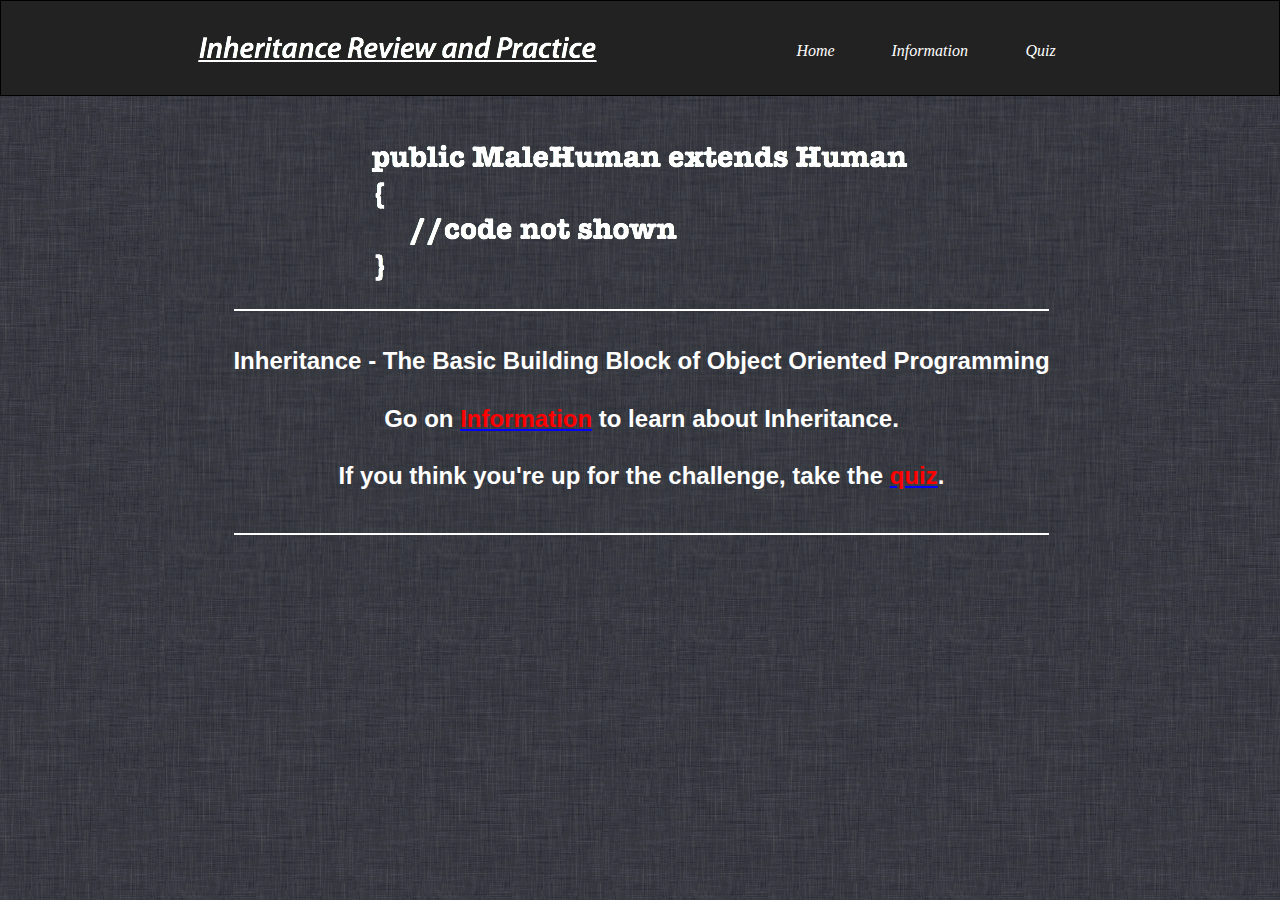
<file: Final Project - Inheritance/Website/index.html>
<!DOCTYPE html>
<html>
 <head>

  <meta http-equiv="Content-type" content="text/html;charset=UTF-8"/>
  <meta name="generator" content="0.8.841.114"/>
  <title>Home</title>
  <!-- CSS -->
  <link rel="stylesheet" type="text/css" href="css/site_global.css?503150465"/>
  <link rel="stylesheet" type="text/css" href="css/master_a-master.css?253599384"/>
  <link rel="stylesheet" type="text/css" href="css/index.css?358070876"/>
  <!-- Other scripts -->
  <script type="text/javascript">
   document.documentElement.className = 'js';
</script>
   </head>
 <body>

  <div class="clearfix" id="page"><!-- column -->
   <div class="position_content" id="page_position_content">
    <div class="clearfix colelem" id="master-header"><!-- group -->
     <div class="browser_width grpelem" id="u75"><!-- group -->
      <div class="clearfix" id="u75_align_to_page">
       <a class="nonblock nontext MuseLinkActive grpelem" id="u76-4" href="index.html"><!-- rasterized frame --><img id="u76-4_img" src="images/u76-4.png" alt="Inheritance Review and Practice" width="399" height="26"/></a>
       <a class="nonblock nontext MuseLinkActive clearfix grpelem" id="u77-4" href="index.html"><!-- content --><p>Home</p></a>
       <a class="nonblock nontext clearfix grpelem" id="u82-4" href="information.html"><!-- content --><p>Information</p></a>
       <a class="nonblock nontext clearfix grpelem" id="u83-4" href="quiz.html"><!-- content --><p>Quiz</p></a>
      </div>
     </div>
    </div>
    <div class="clearfix colelem" id="pu72-10"><!-- column -->
     <div class="colelem" id="u72-10"><!-- rasterized frame -->
      <img id="u72-10_img" src="images/u72-10.png" alt="public MaleHuman extends Human
{ //code not shown
}" width="537" height="137"/>
     </div>
     <div class="colelem" id="u97"><!-- rasterized frame -->
      <img id="u97_img" src="images/u97.png" alt="" width="815" height="2"/>
     </div>
     <div class="clearfix colelem" id="u73-16"><!-- content -->
      <p>Inheritance &#45; The Basic Building Block of Object Oriented Programming</p>
      <p>&nbsp; </p>
      <p>Go on <a class="nonblock" href="information.html"><span id="u73-5">Information</span></a> to learn about Inheritance. </p>
      <p>&nbsp; </p>
      <p>If you think you're up for the challenge, take the <a class="nonblock" href="quiz.html"><span id="u73-11">quiz</span></a>.</p>
     </div>
     <div class="colelem" id="u106"><!-- rasterized frame -->
      <img id="u106_img" src="images/u106.png" alt="" width="815" height="2"/>
     </div>
    </div>
   </div>
  </div>
  <!-- JS includes -->
  <script src="http://musecdn.businesscatalyst.com/scripts/1.1/jquery-1.7.min.js" type="text/javascript"></script>
  <script type="text/javascript">
   window.jQuery || document.write('\x3Cscript src="scripts/1.1/jquery-1.7.min.js" type="text/javascript">\x3C/script>');
</script>
  <script src="scripts/1.1/sprydomutils.js?54905613" type="text/javascript"></script>
  <script src="scripts/1.1/museutils.js?3935353765" type="text/javascript"></script>
  <script src="scripts/1.1/jquery.tobrowserwidth.js?4024859602" type="text/javascript"></script>
  <!-- Other scripts -->
  <script type="text/javascript">
   Muse.Utils.addSelectorFn('body', Muse.Utils.transformMarkupToFixBrowserProblemsPreInit);/* body */
$(document).ready(function() { $('.browser_width').toBrowserWidth(); });/* browser width elements */
Muse.Utils.addSelectorFn('a.nonblock', Muse.Utils.addHyperlinkAnchor); /* a.nonblock */
Muse.Utils.addSelectorFn('body', Muse.Utils.showWidgetsWhenReady);/* body */
Muse.Utils.addSelectorFn('body', Muse.Utils.transformMarkupToFixBrowserProblems);/* body */

</script>
   </body>
</html>
</file>
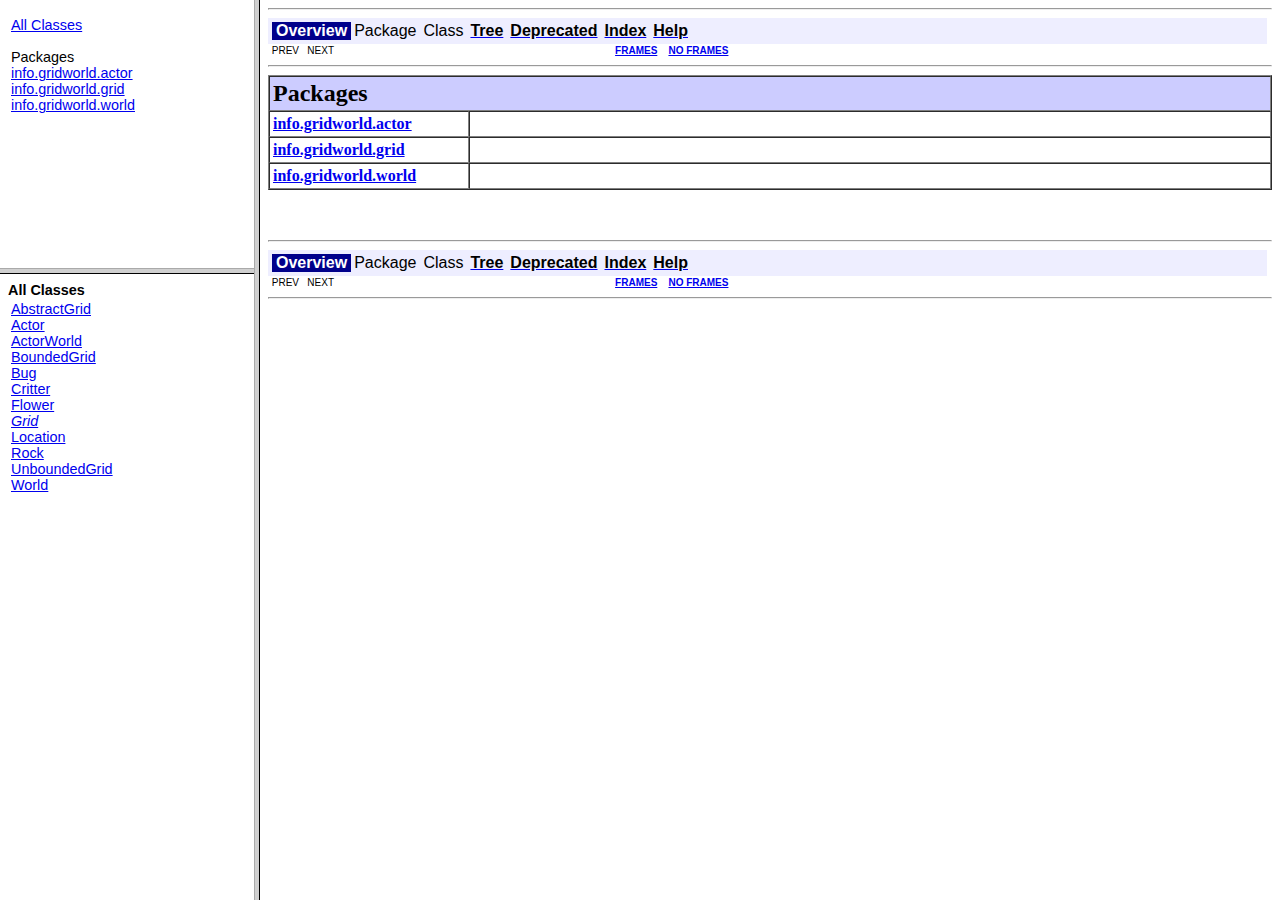
<file: Unit 7 - Gridworld/javadoc/index.html>
<!DOCTYPE HTML PUBLIC "-//W3C//DTD HTML 4.01 Frameset//EN" "http://www.w3.org/TR/html4/frameset.dtd">
<!--NewPage-->
<HTML>
<HEAD>
<!-- Generated by javadoc on Mon Apr 16 06:49:13 PST 2007-->
<TITLE>
Generated Documentation (Untitled)
</TITLE>
<SCRIPT type="text/javascript">
    targetPage = "" + window.location.search;
    if (targetPage != "" && targetPage != "undefined")
        targetPage = targetPage.substring(1);
    if (targetPage.indexOf(":") != -1)
        targetPage = "undefined";
    function loadFrames() {
        if (targetPage != "" && targetPage != "undefined")
             top.classFrame.location = top.targetPage;
    }
</SCRIPT>
<NOSCRIPT>
</NOSCRIPT>
</HEAD>
<FRAMESET cols="20%,80%" title="" onLoad="top.loadFrames()">
<FRAMESET rows="30%,70%" title="" onLoad="top.loadFrames()">
<FRAME src="overview-frame.html" name="packageListFrame" title="All Packages">
<FRAME src="allclasses-frame.html" name="packageFrame" title="All classes and interfaces (except non-static nested types)">
</FRAMESET>
<FRAME src="overview-summary.html" name="classFrame" title="Package, class and interface descriptions" scrolling="yes">
<NOFRAMES>
<H2>
Frame Alert</H2>

<P>
This document is designed to be viewed using the frames feature. If you see this message, you are using a non-frame-capable web client.
<BR>
Link to<A HREF="overview-summary.html">Non-frame version.</A>
</NOFRAMES>
</FRAMESET>
</HTML>
</file>
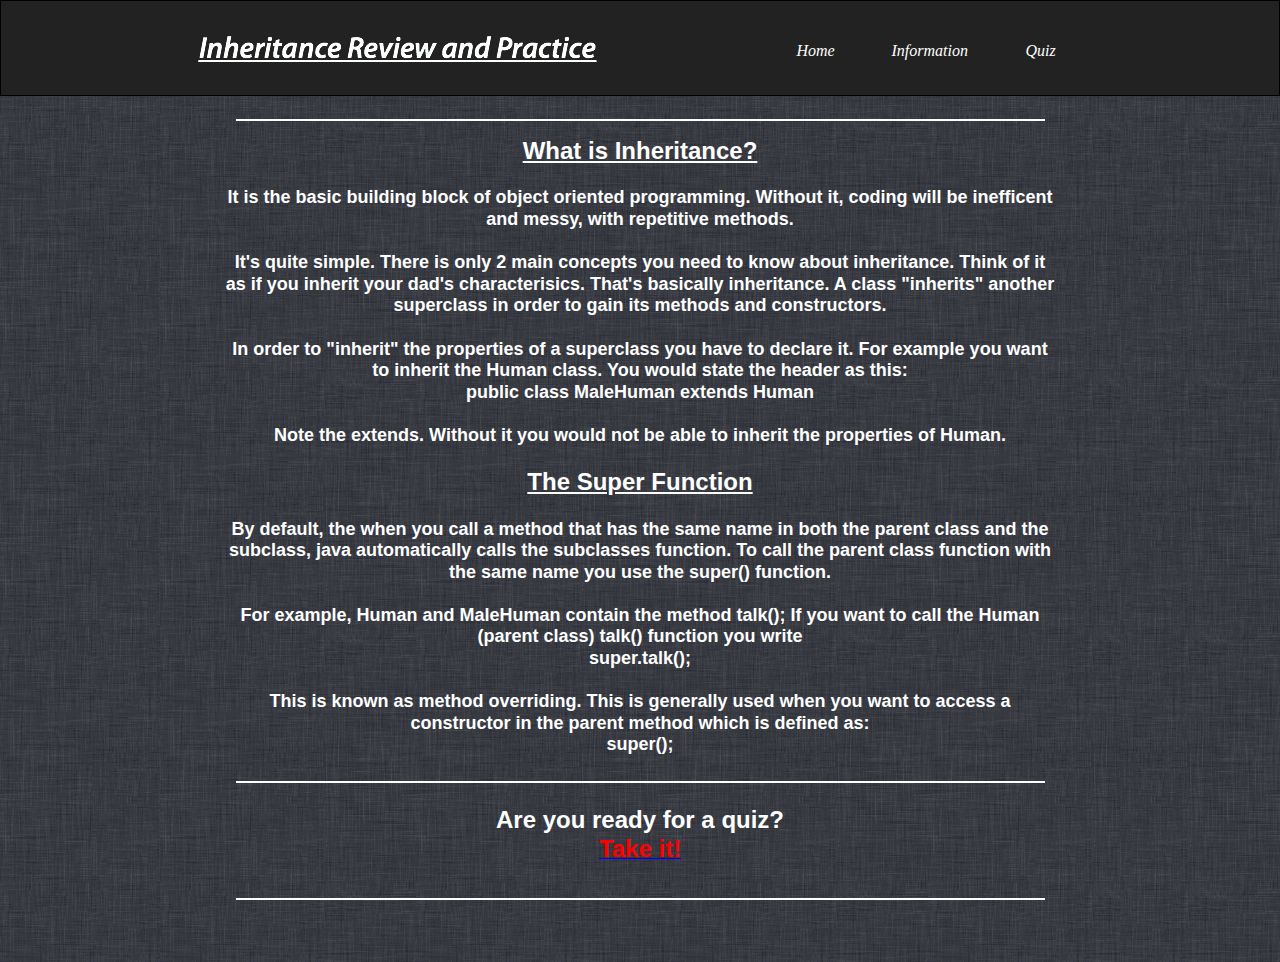
<file: Final Project - Inheritance/Website/information.html>
<!DOCTYPE html>
<html>
 <head>

  <meta http-equiv="Content-type" content="text/html;charset=UTF-8"/>
  <meta name="generator" content="0.8.841.114"/>
  <title>Information</title>
  <!-- CSS -->
  <link rel="stylesheet" type="text/css" href="css/site_global.css?503150465"/>
  <link rel="stylesheet" type="text/css" href="css/master_a-master.css?253599384"/>
  <link rel="stylesheet" type="text/css" href="css/information.css?406384721"/>
  <!-- Other scripts -->
  <script type="text/javascript">
   document.documentElement.className = 'js';
</script>
   </head>
 <body>

  <div class="clearfix" id="page"><!-- column -->
   <div class="position_content" id="page_position_content">
    <div class="clearfix colelem" id="master-header"><!-- group -->
     <div class="browser_width grpelem" id="u75"><!-- group -->
      <div class="clearfix" id="u75_align_to_page">
       <a class="nonblock nontext grpelem" id="u76-4" href="index.html"><!-- rasterized frame --><img id="u76-4_img" src="images/u76-4.png" alt="Inheritance Review and Practice" width="399" height="26"/></a>
       <a class="nonblock nontext clearfix grpelem" id="u77-4" href="index.html"><!-- content --><p>Home</p></a>
       <a class="nonblock nontext MuseLinkActive clearfix grpelem" id="u82-4" href="information.html"><!-- content --><p>Information</p></a>
       <a class="nonblock nontext clearfix grpelem" id="u83-4" href="quiz.html"><!-- content --><p>Quiz</p></a>
      </div>
     </div>
    </div>
    <div class="clearfix colelem" id="pu108"><!-- column -->
     <div class="colelem" id="u108"><!-- rasterized frame -->
      <img id="u108_img" src="images/u108.png" alt="" width="809" height="2"/>
     </div>
     <div class="clearfix colelem" id="u107-41"><!-- group -->
      <div class="grpelem" id="pu107-40"><!-- content -->
       <p id="u107-2"><span id="u107">What is Inheritance?</span></p>
       <p id="u107-3">&nbsp; </p>
       <p id="u107-5">It is the basic building block of object oriented programming. Without it, coding will be inefficent and messy, with repetitive methods.</p>
       <p id="u107-6">&nbsp; </p>
       <p id="u107-8">It's quite simple. There is only 2 main concepts you need to know about inheritance. Think of it as if you inherit your dad's characterisics. That's basically inheritance. A class &quot;inherits&quot; another superclass in order to gain its methods and constructors. </p>
       <p id="u107-9">&nbsp; </p>
       <p id="u107-11">In order to &quot;inherit&quot; the properties of a superclass you have to declare it. For example you want to inherit the Human class. You would state the header as this:</p>
       <p id="u107-13">public class MaleHuman extends Human</p>
       <p id="u107-14">&nbsp; </p>
       <p id="u107-16">Note the extends. Without it you would not be able to inherit the properties of Human. </p>
       <p id="u107-17">&nbsp; </p>
       <p id="u107-19"><span id="u107-18">The Super Function</span></p>
       <p id="u107-20">&nbsp; </p>
       <p id="u107-22">By default, the when you call a method that has the same name in both the parent class and the subclass, java automatically calls the subclasses function. To call the parent class function with the same name you use the super() function. </p>
       <p id="u107-23">&nbsp; </p>
       <p id="u107-25">For example, Human and MaleHuman contain the method talk(); If you want to call the Human (parent class) talk() function you write</p>
       <p id="u107-27">super.talk();</p>
       <p id="u107-28">&nbsp; </p>
       <p id="u107-30">This is known as method overriding. This is generally used when you want to access a constructor in the parent method which is defined as:</p>
       <p id="u107-32">super();</p>
       <p id="u107-33">&nbsp; </p>
       <p id="u107-34">&nbsp; </p>
       <p id="u107-36">Are you ready for a quiz?</p>
       <p id="u107-39"><a class="nonblock" href="quiz.html"><span id="u107-37">Take it!</span></a></p>
      </div>
      <div class="grpelem" id="u109"><!-- rasterized frame -->
       <img id="u109_img" src="images/u109.png" alt="" width="809" height="2"/>
      </div>
     </div>
     <div class="colelem" id="u111"><!-- rasterized frame -->
      <img id="u111_img" src="images/u111.png" alt="" width="809" height="2"/>
     </div>
    </div>
   </div>
  </div>
  <!-- JS includes -->
  <script src="http://musecdn.businesscatalyst.com/scripts/1.1/jquery-1.7.min.js" type="text/javascript"></script>
  <script type="text/javascript">
   window.jQuery || document.write('\x3Cscript src="scripts/1.1/jquery-1.7.min.js" type="text/javascript">\x3C/script>');
</script>
  <script src="scripts/1.1/sprydomutils.js?54905613" type="text/javascript"></script>
  <script src="scripts/1.1/museutils.js?3935353765" type="text/javascript"></script>
  <script src="scripts/1.1/jquery.tobrowserwidth.js?4024859602" type="text/javascript"></script>
  <!-- Other scripts -->
  <script type="text/javascript">
   Muse.Utils.addSelectorFn('body', Muse.Utils.transformMarkupToFixBrowserProblemsPreInit);/* body */
$(document).ready(function() { $('.browser_width').toBrowserWidth(); });/* browser width elements */
Muse.Utils.addSelectorFn('a.nonblock', Muse.Utils.addHyperlinkAnchor); /* a.nonblock */
Muse.Utils.addSelectorFn('body', Muse.Utils.showWidgetsWhenReady);/* body */
Muse.Utils.addSelectorFn('body', Muse.Utils.transformMarkupToFixBrowserProblems);/* body */

</script>
   </body>
</html>
</file>
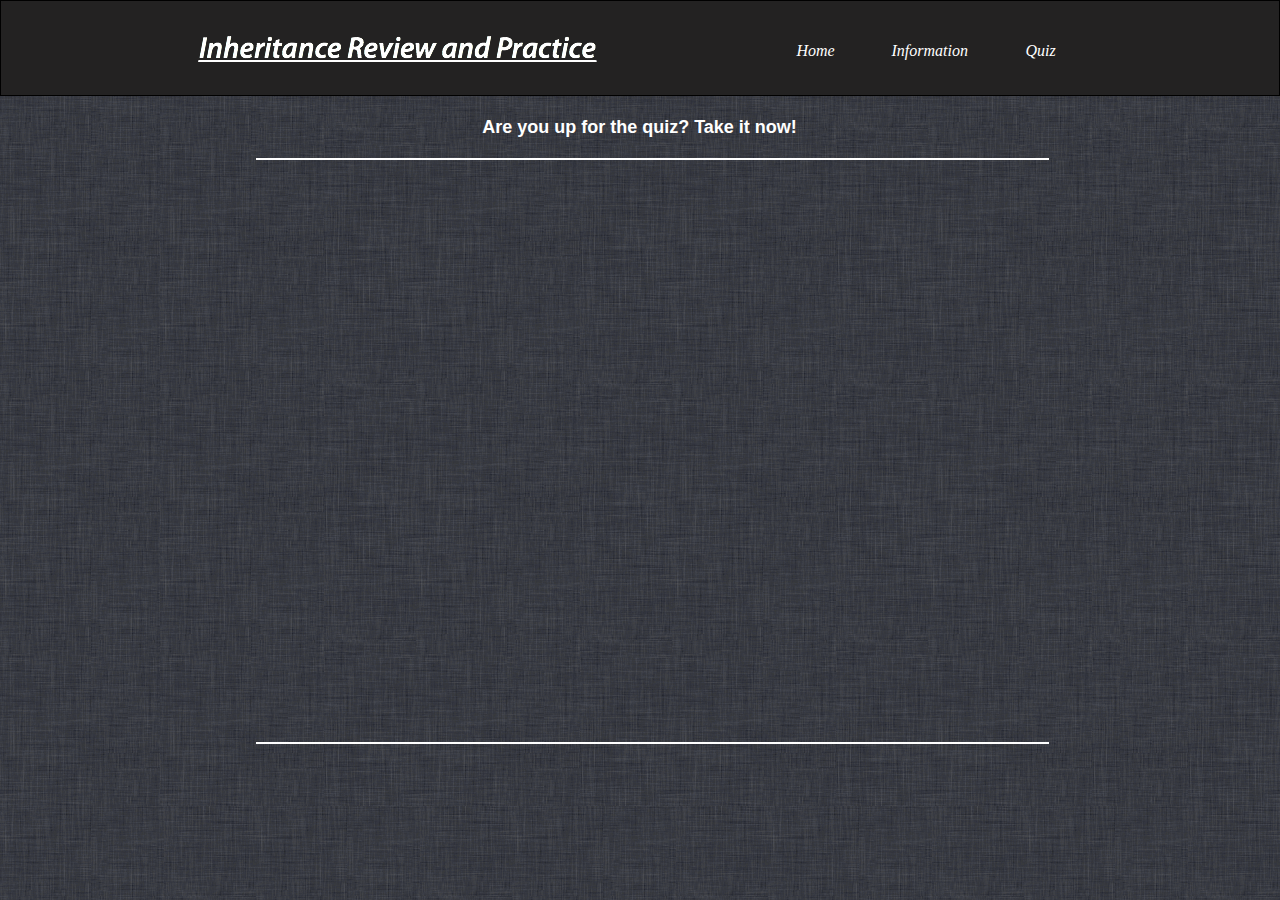
<file: Final Project - Inheritance/Website/quiz.html>
<!DOCTYPE html>
<html>
 <head>

  <meta http-equiv="Content-type" content="text/html;charset=UTF-8"/>
  <meta name="generator" content="0.8.841.114"/>
  <title>Quiz</title>
  <!-- CSS -->
  <link rel="stylesheet" type="text/css" href="css/site_global.css?503150465"/>
  <link rel="stylesheet" type="text/css" href="css/master_a-master.css?253599384"/>
  <link rel="stylesheet" type="text/css" href="css/quiz.css?3988145885"/>
  <!-- Other scripts -->
  <script type="text/javascript">
   document.documentElement.className = 'js';
</script>
   </head>
 <body>

  <div class="clearfix" id="page"><!-- column -->
   <div class="position_content" id="page_position_content">
    <div class="clearfix colelem" id="master-header"><!-- group -->
     <div class="browser_width grpelem" id="u75"><!-- group -->
      <div class="clearfix" id="u75_align_to_page">
       <a class="nonblock nontext grpelem" id="u76-4" href="index.html"><!-- rasterized frame --><img id="u76-4_img" src="images/u76-4.png" alt="Inheritance Review and Practice" width="399" height="26"/></a>
       <a class="nonblock nontext clearfix grpelem" id="u77-4" href="index.html"><!-- content --><p>Home</p></a>
       <a class="nonblock nontext clearfix grpelem" id="u82-4" href="information.html"><!-- content --><p>Information</p></a>
       <a class="nonblock nontext MuseLinkActive clearfix grpelem" id="u83-4" href="quiz.html"><!-- content --><p>Quiz</p></a>
      </div>
     </div>
    </div>
    <div class="clearfix colelem" id="pu100-4"><!-- column -->
     <div class="clearfix colelem" id="u100-4"><!-- content -->
      <p>Are you up for the quiz? Take it now!</p>
     </div>
     <div class="colelem" id="u103"><!-- rasterized frame -->
      <img id="u103_img" src="images/u103.png" alt="" width="793" height="2"/>
     </div>
     <div class="colelem" id="u98"><!-- custom html -->
      <script type="text/javascript">
   examprofessor_size = "medium";
   examprofessor_exam = "ECEAB97787ED168F";
</script>
<script src="http://www.examprofessor.com/api/scripts/exam_embed.js" language="javascript"></script>
</div>
     <div class="colelem" id="u104"><!-- rasterized frame -->
      <img id="u104_img" src="images/u104.png" alt="" width="793" height="2"/>
     </div>
    </div>
   </div>
  </div>
  <!-- JS includes -->
  <script src="http://musecdn.businesscatalyst.com/scripts/1.1/jquery-1.7.min.js" type="text/javascript"></script>
  <script type="text/javascript">
   window.jQuery || document.write('\x3Cscript src="scripts/1.1/jquery-1.7.min.js" type="text/javascript">\x3C/script>');
</script>
  <script src="scripts/1.1/sprydomutils.js?54905613" type="text/javascript"></script>
  <script src="scripts/1.1/museutils.js?3935353765" type="text/javascript"></script>
  <script src="scripts/1.1/jquery.tobrowserwidth.js?4024859602" type="text/javascript"></script>
  <!-- Other scripts -->
  <script type="text/javascript">
   Muse.Utils.addSelectorFn('body', Muse.Utils.transformMarkupToFixBrowserProblemsPreInit);/* body */
$(document).ready(function() { $('.browser_width').toBrowserWidth(); });/* browser width elements */
Muse.Utils.addSelectorFn('a.nonblock', Muse.Utils.addHyperlinkAnchor); /* a.nonblock */
Muse.Utils.addSelectorFn('body', Muse.Utils.showWidgetsWhenReady);/* body */
Muse.Utils.addSelectorFn('body', Muse.Utils.transformMarkupToFixBrowserProblems);/* body */

</script>
   </body>
</html>
</file>
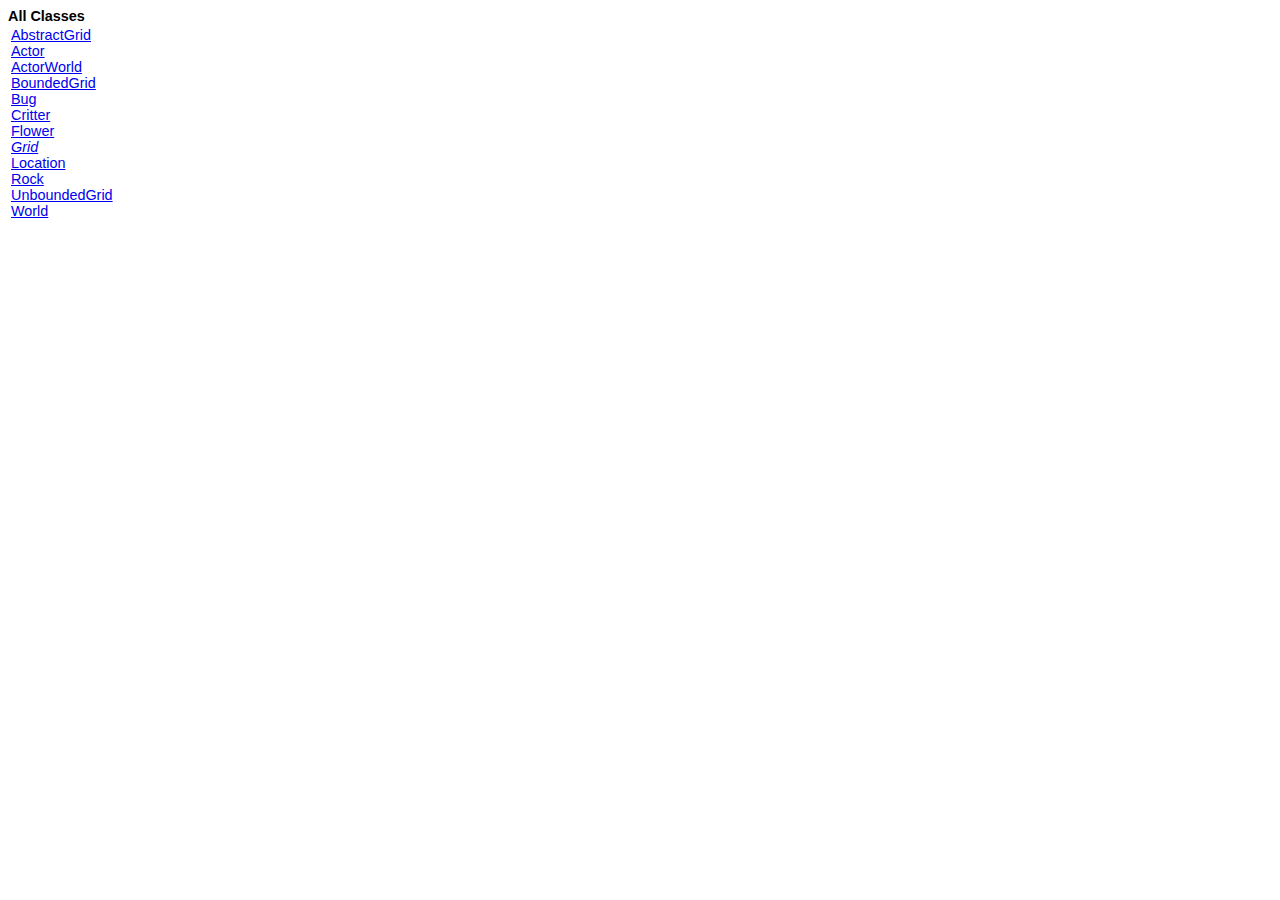
<file: Unit 7 - Gridworld/javadoc/allclasses-frame.html>
<!DOCTYPE HTML PUBLIC "-//W3C//DTD HTML 4.01 Transitional//EN" "http://www.w3.org/TR/html4/loose.dtd">
<!--NewPage-->
<HTML>
<HEAD>
<!-- Generated by javadoc (build 1.6.0_01) on Mon Apr 16 06:49:13 PST 2007 -->
<TITLE>
All Classes
</TITLE>

<META NAME="date" CONTENT="2007-04-16">

<LINK REL ="stylesheet" TYPE="text/css" HREF="stylesheet.css" TITLE="Style">


</HEAD>

<BODY BGCOLOR="white">
<FONT size="+1" CLASS="FrameHeadingFont">
<B>All Classes</B></FONT>
<BR>

<TABLE BORDER="0" WIDTH="100%" SUMMARY="">
<TR>
<TD NOWRAP><FONT CLASS="FrameItemFont"><A HREF="info/gridworld/grid/AbstractGrid.html" title="class in info.gridworld.grid" target="classFrame">AbstractGrid</A>
<BR>
<A HREF="info/gridworld/actor/Actor.html" title="class in info.gridworld.actor" target="classFrame">Actor</A>
<BR>
<A HREF="info/gridworld/actor/ActorWorld.html" title="class in info.gridworld.actor" target="classFrame">ActorWorld</A>
<BR>
<A HREF="info/gridworld/grid/BoundedGrid.html" title="class in info.gridworld.grid" target="classFrame">BoundedGrid</A>
<BR>
<A HREF="info/gridworld/actor/Bug.html" title="class in info.gridworld.actor" target="classFrame">Bug</A>
<BR>
<A HREF="info/gridworld/actor/Critter.html" title="class in info.gridworld.actor" target="classFrame">Critter</A>
<BR>
<A HREF="info/gridworld/actor/Flower.html" title="class in info.gridworld.actor" target="classFrame">Flower</A>
<BR>
<A HREF="info/gridworld/grid/Grid.html" title="interface in info.gridworld.grid" target="classFrame"><I>Grid</I></A>
<BR>
<A HREF="info/gridworld/grid/Location.html" title="class in info.gridworld.grid" target="classFrame">Location</A>
<BR>
<A HREF="info/gridworld/actor/Rock.html" title="class in info.gridworld.actor" target="classFrame">Rock</A>
<BR>
<A HREF="info/gridworld/grid/UnboundedGrid.html" title="class in info.gridworld.grid" target="classFrame">UnboundedGrid</A>
<BR>
<A HREF="info/gridworld/world/World.html" title="class in info.gridworld.world" target="classFrame">World</A>
<BR>
</FONT></TD>
</TR>
</TABLE>

</BODY>
</HTML>
</file>
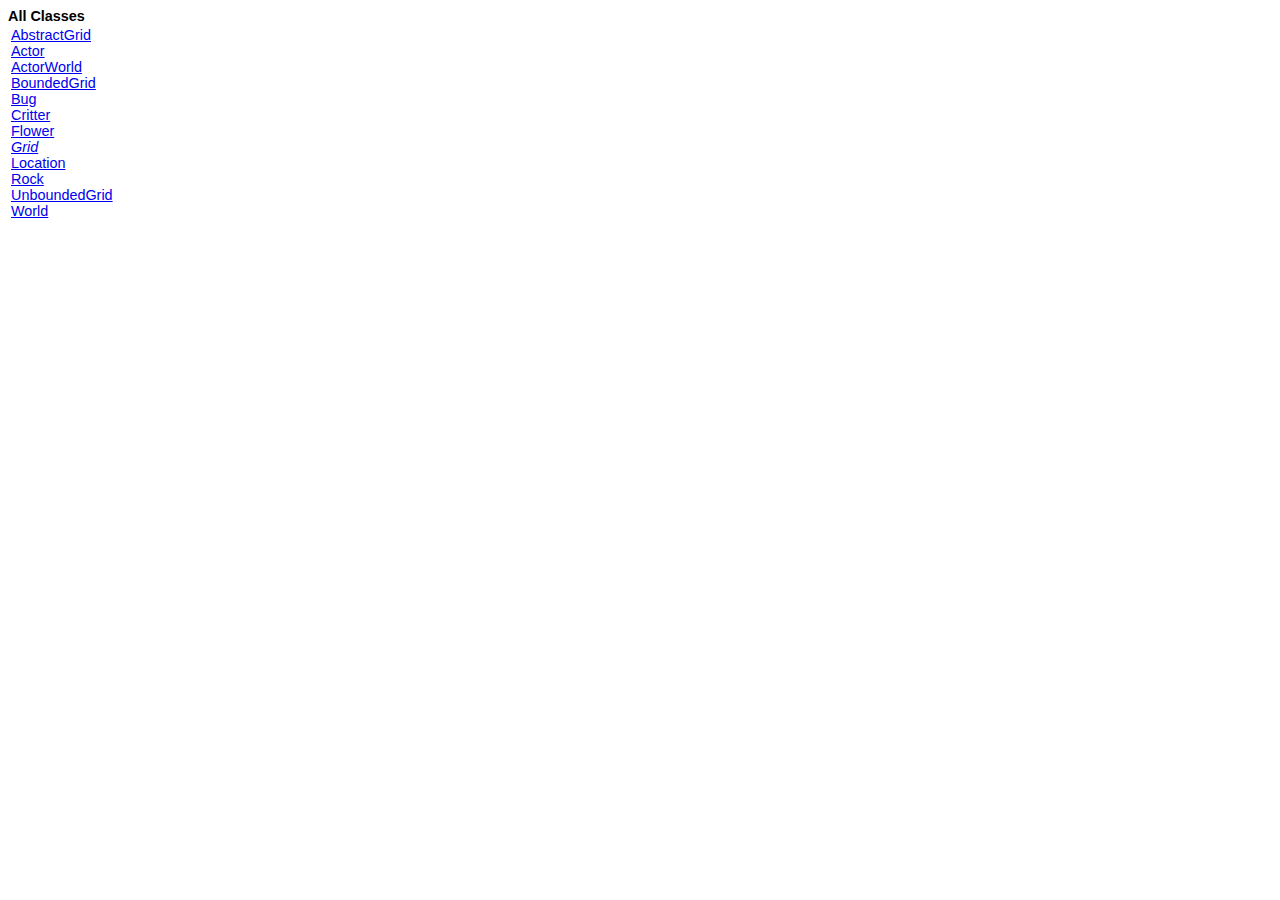
<file: Unit 7 - Gridworld/javadoc/allclasses-noframe.html>
<!DOCTYPE HTML PUBLIC "-//W3C//DTD HTML 4.01 Transitional//EN" "http://www.w3.org/TR/html4/loose.dtd">
<!--NewPage-->
<HTML>
<HEAD>
<!-- Generated by javadoc (build 1.6.0_01) on Mon Apr 16 06:49:13 PST 2007 -->
<TITLE>
All Classes
</TITLE>

<META NAME="date" CONTENT="2007-04-16">

<LINK REL ="stylesheet" TYPE="text/css" HREF="stylesheet.css" TITLE="Style">


</HEAD>

<BODY BGCOLOR="white">
<FONT size="+1" CLASS="FrameHeadingFont">
<B>All Classes</B></FONT>
<BR>

<TABLE BORDER="0" WIDTH="100%" SUMMARY="">
<TR>
<TD NOWRAP><FONT CLASS="FrameItemFont"><A HREF="info/gridworld/grid/AbstractGrid.html" title="class in info.gridworld.grid">AbstractGrid</A>
<BR>
<A HREF="info/gridworld/actor/Actor.html" title="class in info.gridworld.actor">Actor</A>
<BR>
<A HREF="info/gridworld/actor/ActorWorld.html" title="class in info.gridworld.actor">ActorWorld</A>
<BR>
<A HREF="info/gridworld/grid/BoundedGrid.html" title="class in info.gridworld.grid">BoundedGrid</A>
<BR>
<A HREF="info/gridworld/actor/Bug.html" title="class in info.gridworld.actor">Bug</A>
<BR>
<A HREF="info/gridworld/actor/Critter.html" title="class in info.gridworld.actor">Critter</A>
<BR>
<A HREF="info/gridworld/actor/Flower.html" title="class in info.gridworld.actor">Flower</A>
<BR>
<A HREF="info/gridworld/grid/Grid.html" title="interface in info.gridworld.grid"><I>Grid</I></A>
<BR>
<A HREF="info/gridworld/grid/Location.html" title="class in info.gridworld.grid">Location</A>
<BR>
<A HREF="info/gridworld/actor/Rock.html" title="class in info.gridworld.actor">Rock</A>
<BR>
<A HREF="info/gridworld/grid/UnboundedGrid.html" title="class in info.gridworld.grid">UnboundedGrid</A>
<BR>
<A HREF="info/gridworld/world/World.html" title="class in info.gridworld.world">World</A>
<BR>
</FONT></TD>
</TR>
</TABLE>

</BODY>
</HTML>
</file>
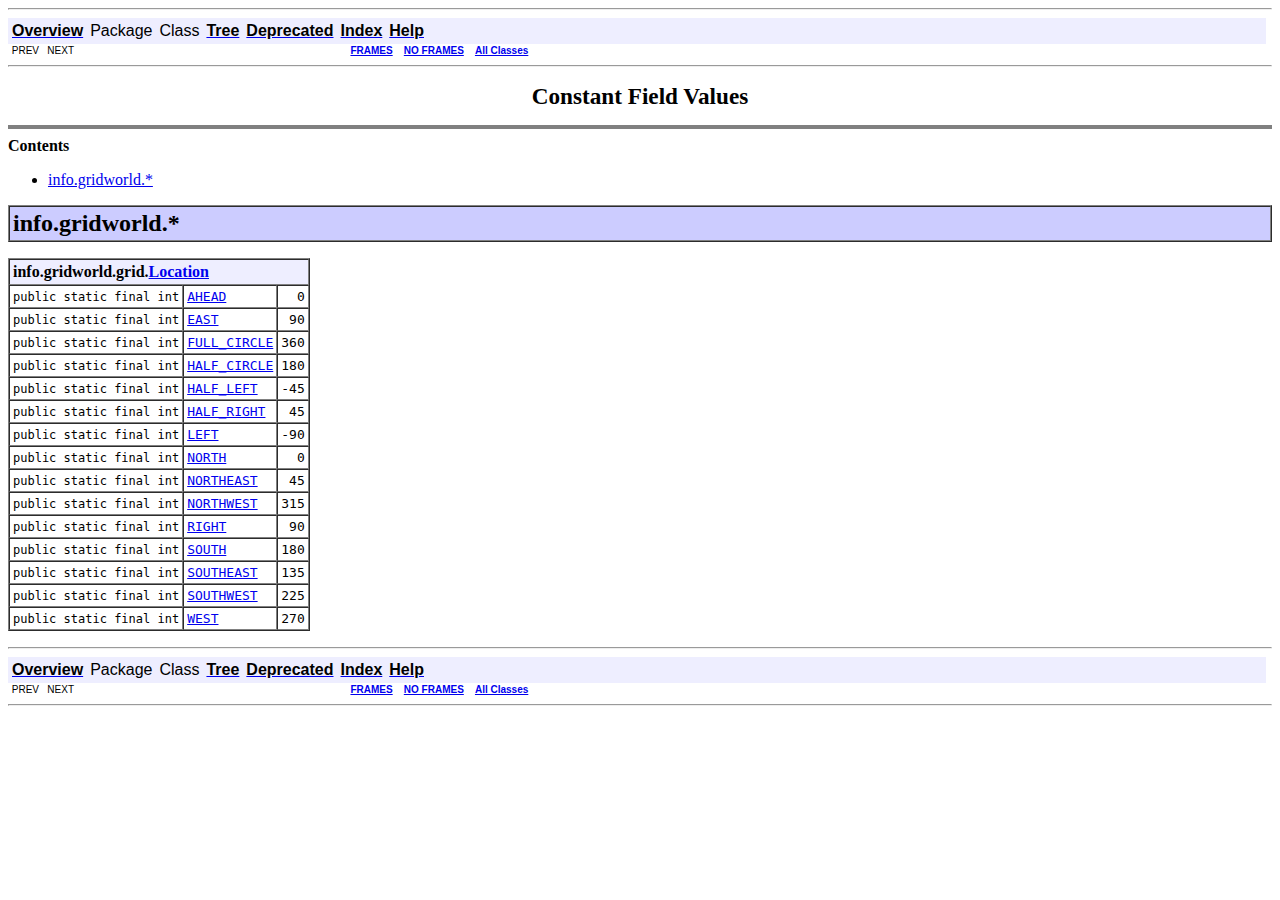
<file: Unit 7 - Gridworld/javadoc/constant-values.html>
<!DOCTYPE HTML PUBLIC "-//W3C//DTD HTML 4.01 Transitional//EN" "http://www.w3.org/TR/html4/loose.dtd">
<!--NewPage-->
<HTML>
<HEAD>
<!-- Generated by javadoc (build 1.6.0_01) on Mon Apr 16 06:49:13 PST 2007 -->
<TITLE>
Constant Field Values
</TITLE>

<META NAME="date" CONTENT="2007-04-16">

<LINK REL ="stylesheet" TYPE="text/css" HREF="stylesheet.css" TITLE="Style">

<SCRIPT type="text/javascript">
function windowTitle()
{
    if (location.href.indexOf('is-external=true') == -1) {
        parent.document.title="Constant Field Values";
    }
}
</SCRIPT>
<NOSCRIPT>
</NOSCRIPT>

</HEAD>

<BODY BGCOLOR="white" onload="windowTitle();">
<HR>


<!-- ========= START OF TOP NAVBAR ======= -->
<A NAME="navbar_top"><!-- --></A>
<A HREF="#skip-navbar_top" title="Skip navigation links"></A>
<TABLE BORDER="0" WIDTH="100%" CELLPADDING="1" CELLSPACING="0" SUMMARY="">
<TR>
<TD COLSPAN=2 BGCOLOR="#EEEEFF" CLASS="NavBarCell1">
<A NAME="navbar_top_firstrow"><!-- --></A>
<TABLE BORDER="0" CELLPADDING="0" CELLSPACING="3" SUMMARY="">
  <TR ALIGN="center" VALIGN="top">
  <TD BGCOLOR="#EEEEFF" CLASS="NavBarCell1">    <A HREF="overview-summary.html"><FONT CLASS="NavBarFont1"><B>Overview</B></FONT></A>&nbsp;</TD>
  <TD BGCOLOR="#EEEEFF" CLASS="NavBarCell1">    <FONT CLASS="NavBarFont1">Package</FONT>&nbsp;</TD>
  <TD BGCOLOR="#EEEEFF" CLASS="NavBarCell1">    <FONT CLASS="NavBarFont1">Class</FONT>&nbsp;</TD>
  <TD BGCOLOR="#EEEEFF" CLASS="NavBarCell1">    <A HREF="overview-tree.html"><FONT CLASS="NavBarFont1"><B>Tree</B></FONT></A>&nbsp;</TD>
  <TD BGCOLOR="#EEEEFF" CLASS="NavBarCell1">    <A HREF="deprecated-list.html"><FONT CLASS="NavBarFont1"><B>Deprecated</B></FONT></A>&nbsp;</TD>
  <TD BGCOLOR="#EEEEFF" CLASS="NavBarCell1">    <A HREF="index-all.html"><FONT CLASS="NavBarFont1"><B>Index</B></FONT></A>&nbsp;</TD>
  <TD BGCOLOR="#EEEEFF" CLASS="NavBarCell1">    <A HREF="help-doc.html"><FONT CLASS="NavBarFont1"><B>Help</B></FONT></A>&nbsp;</TD>
  </TR>
</TABLE>
</TD>
<TD ALIGN="right" VALIGN="top" ROWSPAN=3><EM>
</EM>
</TD>
</TR>

<TR>
<TD BGCOLOR="white" CLASS="NavBarCell2"><FONT SIZE="-2">
&nbsp;PREV&nbsp;
&nbsp;NEXT</FONT></TD>
<TD BGCOLOR="white" CLASS="NavBarCell2"><FONT SIZE="-2">
  <A HREF="index.html?constant-values.html" target="_top"><B>FRAMES</B></A>  &nbsp;
&nbsp;<A HREF="constant-values.html" target="_top"><B>NO FRAMES</B></A>  &nbsp;
&nbsp;<SCRIPT type="text/javascript">
  <!--
  if(window==top) {
    document.writeln('<A HREF="allclasses-noframe.html"><B>All Classes</B></A>');
  }
  //-->
</SCRIPT>
<NOSCRIPT>
  <A HREF="allclasses-noframe.html"><B>All Classes</B></A>
</NOSCRIPT>


</FONT></TD>
</TR>
</TABLE>
<A NAME="skip-navbar_top"></A>
<!-- ========= END OF TOP NAVBAR ========= -->

<HR>
<CENTER>
<H1>
Constant Field Values</H1>
</CENTER>
<HR SIZE="4" NOSHADE>
<B>Contents</B><UL>
<LI><A HREF="#info.gridworld">info.gridworld.*</A>
</UL>

<A NAME="info.gridworld"><!-- --></A>
<TABLE BORDER="1" WIDTH="100%" CELLPADDING="3" CELLSPACING="0" SUMMARY="">
<TR BGCOLOR="#CCCCFF" CLASS="TableHeadingColor">
<TH ALIGN="left"><FONT SIZE="+2">
info.gridworld.*</FONT></TH>
</TR>
</TABLE>

<P>

<TABLE BORDER="1" CELLPADDING="3" CELLSPACING="0" SUMMARY="">
<TR BGCOLOR="#EEEEFF" CLASS="TableSubHeadingColor">
<TH ALIGN="left" COLSPAN="3">info.gridworld.grid.<A HREF="info/gridworld/grid/Location.html" title="class in info.gridworld.grid">Location</A></TH>
</TR>
<TR BGCOLOR="white" CLASS="TableRowColor">
<A NAME="info.gridworld.grid.Location.AHEAD"><!-- --></A><TD ALIGN="right"><FONT SIZE="-1">
<CODE>public&nbsp;static&nbsp;final&nbsp;int</CODE></FONT></TD>
<TD ALIGN="left"><CODE><A HREF="info/gridworld/grid/Location.html#AHEAD">AHEAD</A></CODE></TD>
<TD ALIGN="right"><CODE>0</CODE></TD>
</TR>
<TR BGCOLOR="white" CLASS="TableRowColor">
<A NAME="info.gridworld.grid.Location.EAST"><!-- --></A><TD ALIGN="right"><FONT SIZE="-1">
<CODE>public&nbsp;static&nbsp;final&nbsp;int</CODE></FONT></TD>
<TD ALIGN="left"><CODE><A HREF="info/gridworld/grid/Location.html#EAST">EAST</A></CODE></TD>
<TD ALIGN="right"><CODE>90</CODE></TD>
</TR>
<TR BGCOLOR="white" CLASS="TableRowColor">
<A NAME="info.gridworld.grid.Location.FULL_CIRCLE"><!-- --></A><TD ALIGN="right"><FONT SIZE="-1">
<CODE>public&nbsp;static&nbsp;final&nbsp;int</CODE></FONT></TD>
<TD ALIGN="left"><CODE><A HREF="info/gridworld/grid/Location.html#FULL_CIRCLE">FULL_CIRCLE</A></CODE></TD>
<TD ALIGN="right"><CODE>360</CODE></TD>
</TR>
<TR BGCOLOR="white" CLASS="TableRowColor">
<A NAME="info.gridworld.grid.Location.HALF_CIRCLE"><!-- --></A><TD ALIGN="right"><FONT SIZE="-1">
<CODE>public&nbsp;static&nbsp;final&nbsp;int</CODE></FONT></TD>
<TD ALIGN="left"><CODE><A HREF="info/gridworld/grid/Location.html#HALF_CIRCLE">HALF_CIRCLE</A></CODE></TD>
<TD ALIGN="right"><CODE>180</CODE></TD>
</TR>
<TR BGCOLOR="white" CLASS="TableRowColor">
<A NAME="info.gridworld.grid.Location.HALF_LEFT"><!-- --></A><TD ALIGN="right"><FONT SIZE="-1">
<CODE>public&nbsp;static&nbsp;final&nbsp;int</CODE></FONT></TD>
<TD ALIGN="left"><CODE><A HREF="info/gridworld/grid/Location.html#HALF_LEFT">HALF_LEFT</A></CODE></TD>
<TD ALIGN="right"><CODE>-45</CODE></TD>
</TR>
<TR BGCOLOR="white" CLASS="TableRowColor">
<A NAME="info.gridworld.grid.Location.HALF_RIGHT"><!-- --></A><TD ALIGN="right"><FONT SIZE="-1">
<CODE>public&nbsp;static&nbsp;final&nbsp;int</CODE></FONT></TD>
<TD ALIGN="left"><CODE><A HREF="info/gridworld/grid/Location.html#HALF_RIGHT">HALF_RIGHT</A></CODE></TD>
<TD ALIGN="right"><CODE>45</CODE></TD>
</TR>
<TR BGCOLOR="white" CLASS="TableRowColor">
<A NAME="info.gridworld.grid.Location.LEFT"><!-- --></A><TD ALIGN="right"><FONT SIZE="-1">
<CODE>public&nbsp;static&nbsp;final&nbsp;int</CODE></FONT></TD>
<TD ALIGN="left"><CODE><A HREF="info/gridworld/grid/Location.html#LEFT">LEFT</A></CODE></TD>
<TD ALIGN="right"><CODE>-90</CODE></TD>
</TR>
<TR BGCOLOR="white" CLASS="TableRowColor">
<A NAME="info.gridworld.grid.Location.NORTH"><!-- --></A><TD ALIGN="right"><FONT SIZE="-1">
<CODE>public&nbsp;static&nbsp;final&nbsp;int</CODE></FONT></TD>
<TD ALIGN="left"><CODE><A HREF="info/gridworld/grid/Location.html#NORTH">NORTH</A></CODE></TD>
<TD ALIGN="right"><CODE>0</CODE></TD>
</TR>
<TR BGCOLOR="white" CLASS="TableRowColor">
<A NAME="info.gridworld.grid.Location.NORTHEAST"><!-- --></A><TD ALIGN="right"><FONT SIZE="-1">
<CODE>public&nbsp;static&nbsp;final&nbsp;int</CODE></FONT></TD>
<TD ALIGN="left"><CODE><A HREF="info/gridworld/grid/Location.html#NORTHEAST">NORTHEAST</A></CODE></TD>
<TD ALIGN="right"><CODE>45</CODE></TD>
</TR>
<TR BGCOLOR="white" CLASS="TableRowColor">
<A NAME="info.gridworld.grid.Location.NORTHWEST"><!-- --></A><TD ALIGN="right"><FONT SIZE="-1">
<CODE>public&nbsp;static&nbsp;final&nbsp;int</CODE></FONT></TD>
<TD ALIGN="left"><CODE><A HREF="info/gridworld/grid/Location.html#NORTHWEST">NORTHWEST</A></CODE></TD>
<TD ALIGN="right"><CODE>315</CODE></TD>
</TR>
<TR BGCOLOR="white" CLASS="TableRowColor">
<A NAME="info.gridworld.grid.Location.RIGHT"><!-- --></A><TD ALIGN="right"><FONT SIZE="-1">
<CODE>public&nbsp;static&nbsp;final&nbsp;int</CODE></FONT></TD>
<TD ALIGN="left"><CODE><A HREF="info/gridworld/grid/Location.html#RIGHT">RIGHT</A></CODE></TD>
<TD ALIGN="right"><CODE>90</CODE></TD>
</TR>
<TR BGCOLOR="white" CLASS="TableRowColor">
<A NAME="info.gridworld.grid.Location.SOUTH"><!-- --></A><TD ALIGN="right"><FONT SIZE="-1">
<CODE>public&nbsp;static&nbsp;final&nbsp;int</CODE></FONT></TD>
<TD ALIGN="left"><CODE><A HREF="info/gridworld/grid/Location.html#SOUTH">SOUTH</A></CODE></TD>
<TD ALIGN="right"><CODE>180</CODE></TD>
</TR>
<TR BGCOLOR="white" CLASS="TableRowColor">
<A NAME="info.gridworld.grid.Location.SOUTHEAST"><!-- --></A><TD ALIGN="right"><FONT SIZE="-1">
<CODE>public&nbsp;static&nbsp;final&nbsp;int</CODE></FONT></TD>
<TD ALIGN="left"><CODE><A HREF="info/gridworld/grid/Location.html#SOUTHEAST">SOUTHEAST</A></CODE></TD>
<TD ALIGN="right"><CODE>135</CODE></TD>
</TR>
<TR BGCOLOR="white" CLASS="TableRowColor">
<A NAME="info.gridworld.grid.Location.SOUTHWEST"><!-- --></A><TD ALIGN="right"><FONT SIZE="-1">
<CODE>public&nbsp;static&nbsp;final&nbsp;int</CODE></FONT></TD>
<TD ALIGN="left"><CODE><A HREF="info/gridworld/grid/Location.html#SOUTHWEST">SOUTHWEST</A></CODE></TD>
<TD ALIGN="right"><CODE>225</CODE></TD>
</TR>
<TR BGCOLOR="white" CLASS="TableRowColor">
<A NAME="info.gridworld.grid.Location.WEST"><!-- --></A><TD ALIGN="right"><FONT SIZE="-1">
<CODE>public&nbsp;static&nbsp;final&nbsp;int</CODE></FONT></TD>
<TD ALIGN="left"><CODE><A HREF="info/gridworld/grid/Location.html#WEST">WEST</A></CODE></TD>
<TD ALIGN="right"><CODE>270</CODE></TD>
</TR>
</FONT></TD>
</TR>
</TABLE>

<P>

<P>
<HR>


<!-- ======= START OF BOTTOM NAVBAR ====== -->
<A NAME="navbar_bottom"><!-- --></A>
<A HREF="#skip-navbar_bottom" title="Skip navigation links"></A>
<TABLE BORDER="0" WIDTH="100%" CELLPADDING="1" CELLSPACING="0" SUMMARY="">
<TR>
<TD COLSPAN=2 BGCOLOR="#EEEEFF" CLASS="NavBarCell1">
<A NAME="navbar_bottom_firstrow"><!-- --></A>
<TABLE BORDER="0" CELLPADDING="0" CELLSPACING="3" SUMMARY="">
  <TR ALIGN="center" VALIGN="top">
  <TD BGCOLOR="#EEEEFF" CLASS="NavBarCell1">    <A HREF="overview-summary.html"><FONT CLASS="NavBarFont1"><B>Overview</B></FONT></A>&nbsp;</TD>
  <TD BGCOLOR="#EEEEFF" CLASS="NavBarCell1">    <FONT CLASS="NavBarFont1">Package</FONT>&nbsp;</TD>
  <TD BGCOLOR="#EEEEFF" CLASS="NavBarCell1">    <FONT CLASS="NavBarFont1">Class</FONT>&nbsp;</TD>
  <TD BGCOLOR="#EEEEFF" CLASS="NavBarCell1">    <A HREF="overview-tree.html"><FONT CLASS="NavBarFont1"><B>Tree</B></FONT></A>&nbsp;</TD>
  <TD BGCOLOR="#EEEEFF" CLASS="NavBarCell1">    <A HREF="deprecated-list.html"><FONT CLASS="NavBarFont1"><B>Deprecated</B></FONT></A>&nbsp;</TD>
  <TD BGCOLOR="#EEEEFF" CLASS="NavBarCell1">    <A HREF="index-all.html"><FONT CLASS="NavBarFont1"><B>Index</B></FONT></A>&nbsp;</TD>
  <TD BGCOLOR="#EEEEFF" CLASS="NavBarCell1">    <A HREF="help-doc.html"><FONT CLASS="NavBarFont1"><B>Help</B></FONT></A>&nbsp;</TD>
  </TR>
</TABLE>
</TD>
<TD ALIGN="right" VALIGN="top" ROWSPAN=3><EM>
</EM>
</TD>
</TR>

<TR>
<TD BGCOLOR="white" CLASS="NavBarCell2"><FONT SIZE="-2">
&nbsp;PREV&nbsp;
&nbsp;NEXT</FONT></TD>
<TD BGCOLOR="white" CLASS="NavBarCell2"><FONT SIZE="-2">
  <A HREF="index.html?constant-values.html" target="_top"><B>FRAMES</B></A>  &nbsp;
&nbsp;<A HREF="constant-values.html" target="_top"><B>NO FRAMES</B></A>  &nbsp;
&nbsp;<SCRIPT type="text/javascript">
  <!--
  if(window==top) {
    document.writeln('<A HREF="allclasses-noframe.html"><B>All Classes</B></A>');
  }
  //-->
</SCRIPT>
<NOSCRIPT>
  <A HREF="allclasses-noframe.html"><B>All Classes</B></A>
</NOSCRIPT>


</FONT></TD>
</TR>
</TABLE>
<A NAME="skip-navbar_bottom"></A>
<!-- ======== END OF BOTTOM NAVBAR ======= -->

<HR>

</BODY>
</HTML>
</file>
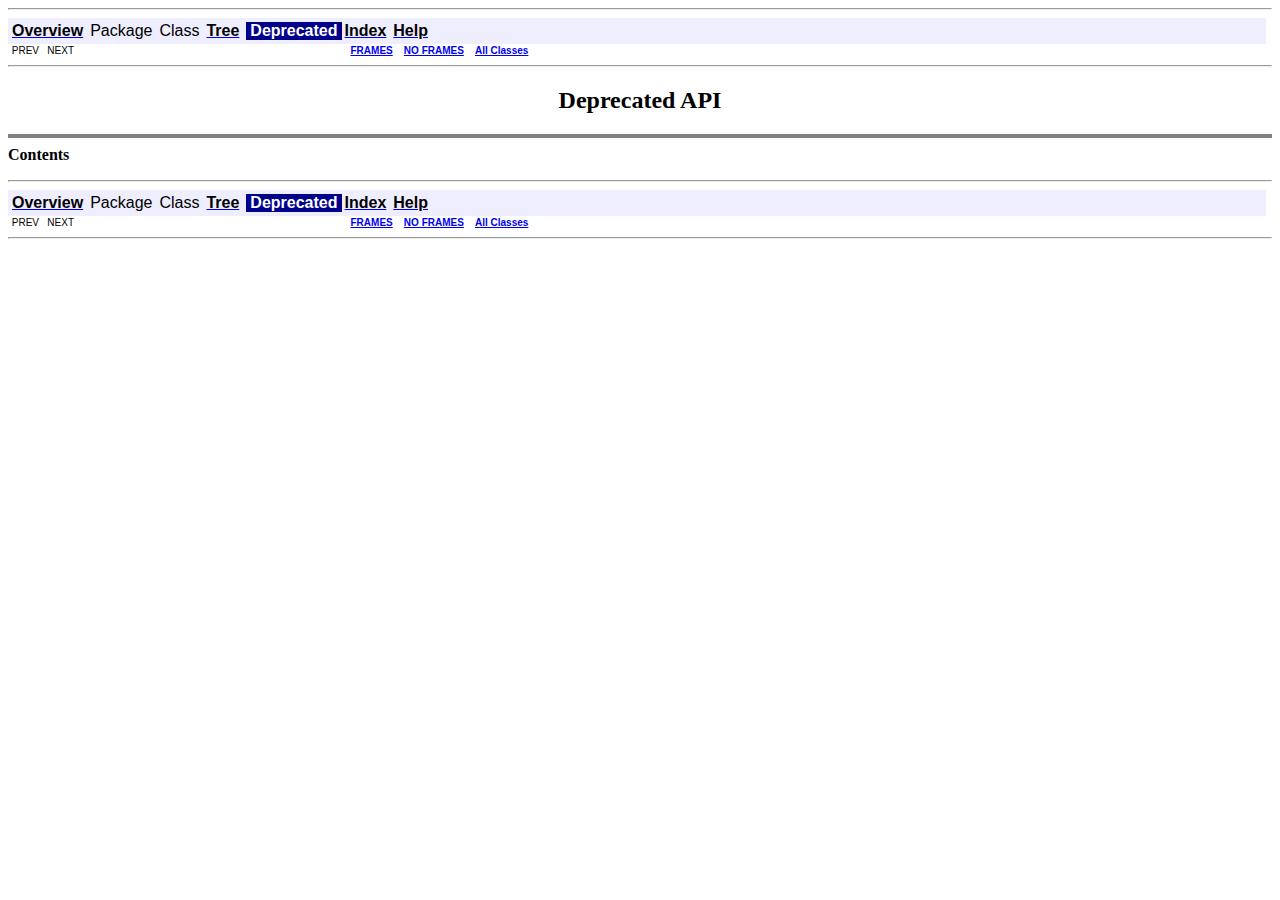
<file: Unit 7 - Gridworld/javadoc/deprecated-list.html>
<!DOCTYPE HTML PUBLIC "-//W3C//DTD HTML 4.01 Transitional//EN" "http://www.w3.org/TR/html4/loose.dtd">
<!--NewPage-->
<HTML>
<HEAD>
<!-- Generated by javadoc (build 1.6.0_01) on Mon Apr 16 06:49:13 PST 2007 -->
<TITLE>
Deprecated List
</TITLE>

<META NAME="date" CONTENT="2007-04-16">

<LINK REL ="stylesheet" TYPE="text/css" HREF="stylesheet.css" TITLE="Style">

<SCRIPT type="text/javascript">
function windowTitle()
{
    if (location.href.indexOf('is-external=true') == -1) {
        parent.document.title="Deprecated List";
    }
}
</SCRIPT>
<NOSCRIPT>
</NOSCRIPT>

</HEAD>

<BODY BGCOLOR="white" onload="windowTitle();">
<HR>


<!-- ========= START OF TOP NAVBAR ======= -->
<A NAME="navbar_top"><!-- --></A>
<A HREF="#skip-navbar_top" title="Skip navigation links"></A>
<TABLE BORDER="0" WIDTH="100%" CELLPADDING="1" CELLSPACING="0" SUMMARY="">
<TR>
<TD COLSPAN=2 BGCOLOR="#EEEEFF" CLASS="NavBarCell1">
<A NAME="navbar_top_firstrow"><!-- --></A>
<TABLE BORDER="0" CELLPADDING="0" CELLSPACING="3" SUMMARY="">
  <TR ALIGN="center" VALIGN="top">
  <TD BGCOLOR="#EEEEFF" CLASS="NavBarCell1">    <A HREF="overview-summary.html"><FONT CLASS="NavBarFont1"><B>Overview</B></FONT></A>&nbsp;</TD>
  <TD BGCOLOR="#EEEEFF" CLASS="NavBarCell1">    <FONT CLASS="NavBarFont1">Package</FONT>&nbsp;</TD>
  <TD BGCOLOR="#EEEEFF" CLASS="NavBarCell1">    <FONT CLASS="NavBarFont1">Class</FONT>&nbsp;</TD>
  <TD BGCOLOR="#EEEEFF" CLASS="NavBarCell1">    <A HREF="overview-tree.html"><FONT CLASS="NavBarFont1"><B>Tree</B></FONT></A>&nbsp;</TD>
  <TD BGCOLOR="#FFFFFF" CLASS="NavBarCell1Rev"> &nbsp;<FONT CLASS="NavBarFont1Rev"><B>Deprecated</B></FONT>&nbsp;</TD>
  <TD BGCOLOR="#EEEEFF" CLASS="NavBarCell1">    <A HREF="index-all.html"><FONT CLASS="NavBarFont1"><B>Index</B></FONT></A>&nbsp;</TD>
  <TD BGCOLOR="#EEEEFF" CLASS="NavBarCell1">    <A HREF="help-doc.html"><FONT CLASS="NavBarFont1"><B>Help</B></FONT></A>&nbsp;</TD>
  </TR>
</TABLE>
</TD>
<TD ALIGN="right" VALIGN="top" ROWSPAN=3><EM>
</EM>
</TD>
</TR>

<TR>
<TD BGCOLOR="white" CLASS="NavBarCell2"><FONT SIZE="-2">
&nbsp;PREV&nbsp;
&nbsp;NEXT</FONT></TD>
<TD BGCOLOR="white" CLASS="NavBarCell2"><FONT SIZE="-2">
  <A HREF="index.html?deprecated-list.html" target="_top"><B>FRAMES</B></A>  &nbsp;
&nbsp;<A HREF="deprecated-list.html" target="_top"><B>NO FRAMES</B></A>  &nbsp;
&nbsp;<SCRIPT type="text/javascript">
  <!--
  if(window==top) {
    document.writeln('<A HREF="allclasses-noframe.html"><B>All Classes</B></A>');
  }
  //-->
</SCRIPT>
<NOSCRIPT>
  <A HREF="allclasses-noframe.html"><B>All Classes</B></A>
</NOSCRIPT>


</FONT></TD>
</TR>
</TABLE>
<A NAME="skip-navbar_top"></A>
<!-- ========= END OF TOP NAVBAR ========= -->

<HR>
<CENTER>
<H2>
<B>Deprecated API</B></H2>
</CENTER>
<HR SIZE="4" NOSHADE>
<B>Contents</B><UL>
</UL>

<HR>


<!-- ======= START OF BOTTOM NAVBAR ====== -->
<A NAME="navbar_bottom"><!-- --></A>
<A HREF="#skip-navbar_bottom" title="Skip navigation links"></A>
<TABLE BORDER="0" WIDTH="100%" CELLPADDING="1" CELLSPACING="0" SUMMARY="">
<TR>
<TD COLSPAN=2 BGCOLOR="#EEEEFF" CLASS="NavBarCell1">
<A NAME="navbar_bottom_firstrow"><!-- --></A>
<TABLE BORDER="0" CELLPADDING="0" CELLSPACING="3" SUMMARY="">
  <TR ALIGN="center" VALIGN="top">
  <TD BGCOLOR="#EEEEFF" CLASS="NavBarCell1">    <A HREF="overview-summary.html"><FONT CLASS="NavBarFont1"><B>Overview</B></FONT></A>&nbsp;</TD>
  <TD BGCOLOR="#EEEEFF" CLASS="NavBarCell1">    <FONT CLASS="NavBarFont1">Package</FONT>&nbsp;</TD>
  <TD BGCOLOR="#EEEEFF" CLASS="NavBarCell1">    <FONT CLASS="NavBarFont1">Class</FONT>&nbsp;</TD>
  <TD BGCOLOR="#EEEEFF" CLASS="NavBarCell1">    <A HREF="overview-tree.html"><FONT CLASS="NavBarFont1"><B>Tree</B></FONT></A>&nbsp;</TD>
  <TD BGCOLOR="#FFFFFF" CLASS="NavBarCell1Rev"> &nbsp;<FONT CLASS="NavBarFont1Rev"><B>Deprecated</B></FONT>&nbsp;</TD>
  <TD BGCOLOR="#EEEEFF" CLASS="NavBarCell1">    <A HREF="index-all.html"><FONT CLASS="NavBarFont1"><B>Index</B></FONT></A>&nbsp;</TD>
  <TD BGCOLOR="#EEEEFF" CLASS="NavBarCell1">    <A HREF="help-doc.html"><FONT CLASS="NavBarFont1"><B>Help</B></FONT></A>&nbsp;</TD>
  </TR>
</TABLE>
</TD>
<TD ALIGN="right" VALIGN="top" ROWSPAN=3><EM>
</EM>
</TD>
</TR>

<TR>
<TD BGCOLOR="white" CLASS="NavBarCell2"><FONT SIZE="-2">
&nbsp;PREV&nbsp;
&nbsp;NEXT</FONT></TD>
<TD BGCOLOR="white" CLASS="NavBarCell2"><FONT SIZE="-2">
  <A HREF="index.html?deprecated-list.html" target="_top"><B>FRAMES</B></A>  &nbsp;
&nbsp;<A HREF="deprecated-list.html" target="_top"><B>NO FRAMES</B></A>  &nbsp;
&nbsp;<SCRIPT type="text/javascript">
  <!--
  if(window==top) {
    document.writeln('<A HREF="allclasses-noframe.html"><B>All Classes</B></A>');
  }
  //-->
</SCRIPT>
<NOSCRIPT>
  <A HREF="allclasses-noframe.html"><B>All Classes</B></A>
</NOSCRIPT>


</FONT></TD>
</TR>
</TABLE>
<A NAME="skip-navbar_bottom"></A>
<!-- ======== END OF BOTTOM NAVBAR ======= -->

<HR>

</BODY>
</HTML>
</file>
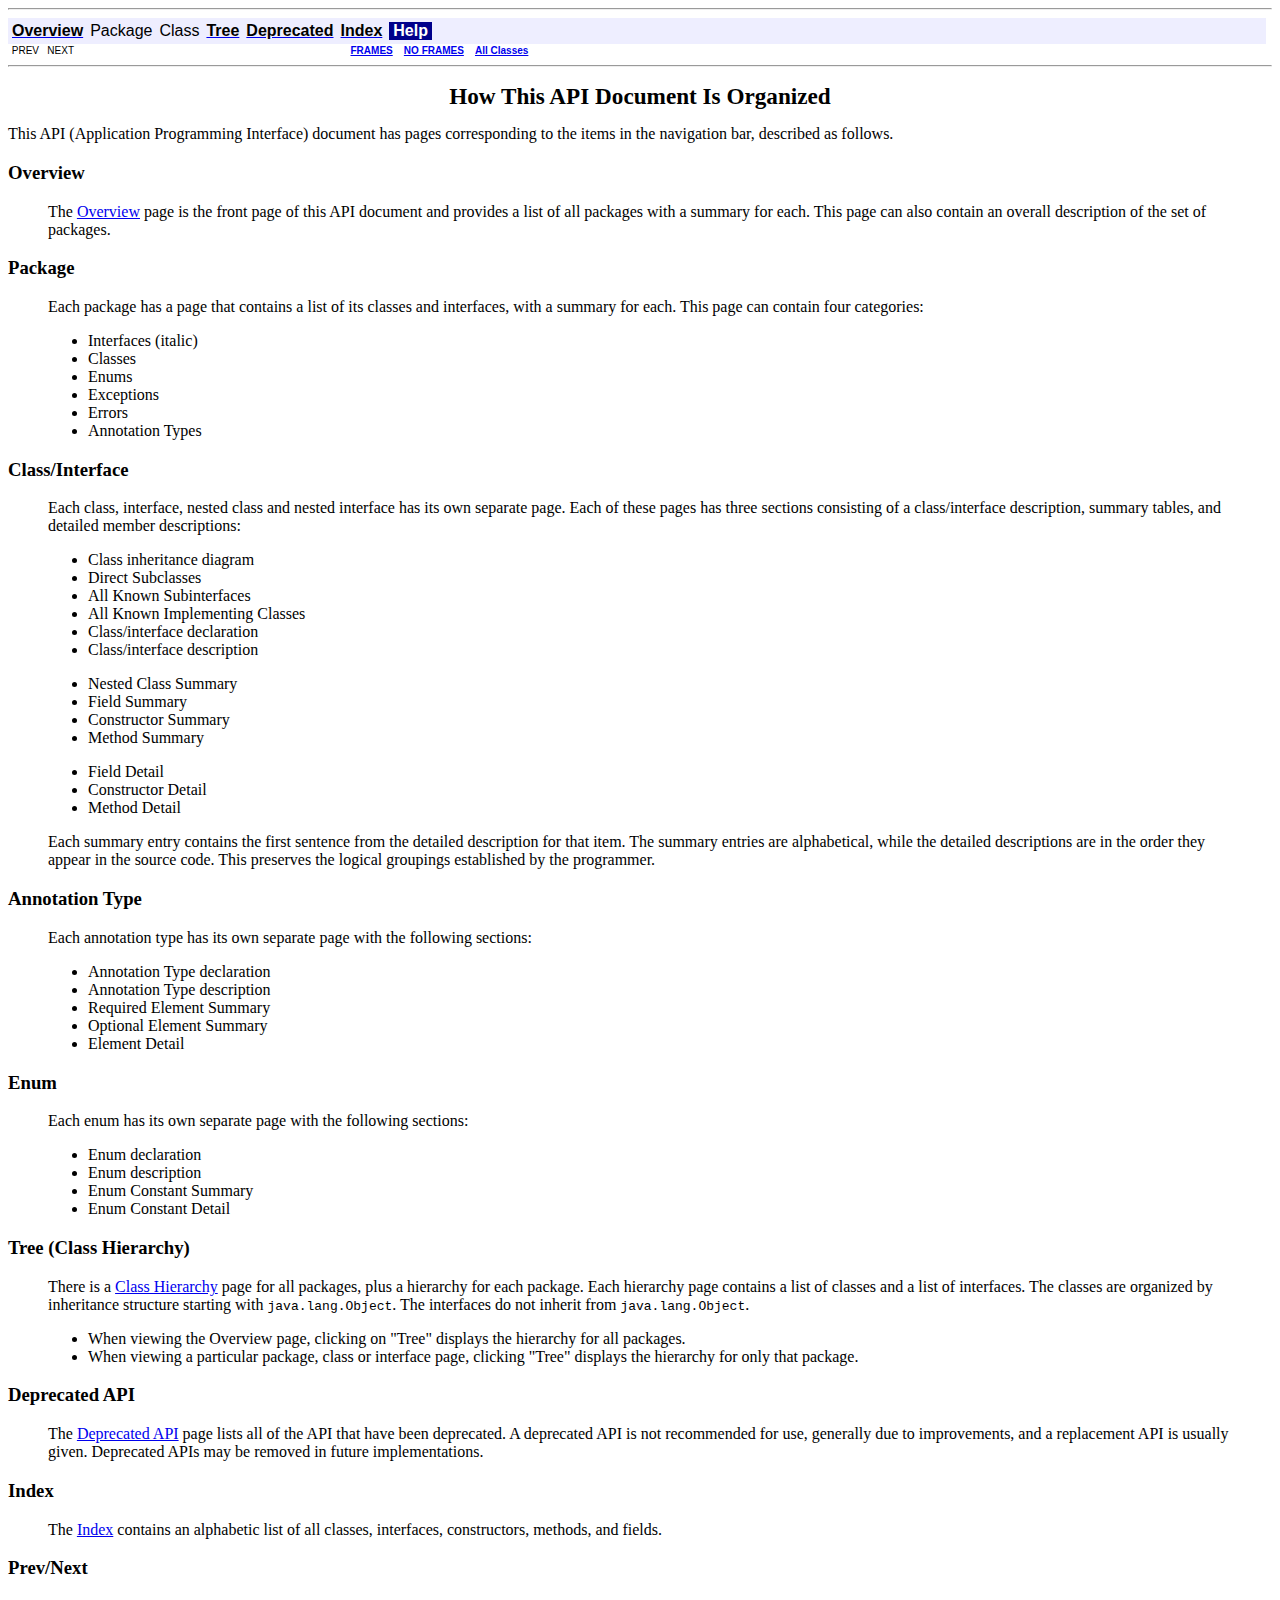
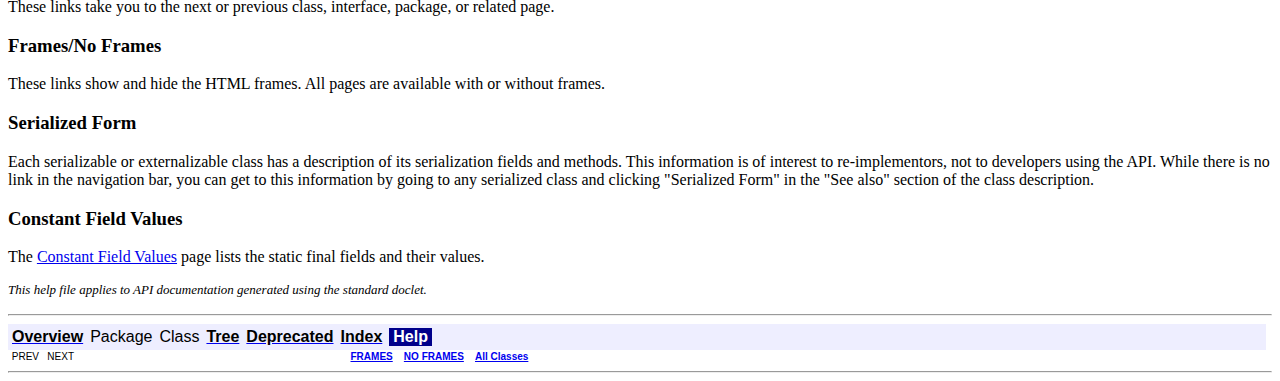
<file: Unit 7 - Gridworld/javadoc/help-doc.html>
<!DOCTYPE HTML PUBLIC "-//W3C//DTD HTML 4.01 Transitional//EN" "http://www.w3.org/TR/html4/loose.dtd">
<!--NewPage-->
<HTML>
<HEAD>
<!-- Generated by javadoc (build 1.6.0_01) on Mon Apr 16 06:49:13 PST 2007 -->
<TITLE>
API Help
</TITLE>

<META NAME="date" CONTENT="2007-04-16">

<LINK REL ="stylesheet" TYPE="text/css" HREF="stylesheet.css" TITLE="Style">

<SCRIPT type="text/javascript">
function windowTitle()
{
    if (location.href.indexOf('is-external=true') == -1) {
        parent.document.title="API Help";
    }
}
</SCRIPT>
<NOSCRIPT>
</NOSCRIPT>

</HEAD>

<BODY BGCOLOR="white" onload="windowTitle();">
<HR>


<!-- ========= START OF TOP NAVBAR ======= -->
<A NAME="navbar_top"><!-- --></A>
<A HREF="#skip-navbar_top" title="Skip navigation links"></A>
<TABLE BORDER="0" WIDTH="100%" CELLPADDING="1" CELLSPACING="0" SUMMARY="">
<TR>
<TD COLSPAN=2 BGCOLOR="#EEEEFF" CLASS="NavBarCell1">
<A NAME="navbar_top_firstrow"><!-- --></A>
<TABLE BORDER="0" CELLPADDING="0" CELLSPACING="3" SUMMARY="">
  <TR ALIGN="center" VALIGN="top">
  <TD BGCOLOR="#EEEEFF" CLASS="NavBarCell1">    <A HREF="overview-summary.html"><FONT CLASS="NavBarFont1"><B>Overview</B></FONT></A>&nbsp;</TD>
  <TD BGCOLOR="#EEEEFF" CLASS="NavBarCell1">    <FONT CLASS="NavBarFont1">Package</FONT>&nbsp;</TD>
  <TD BGCOLOR="#EEEEFF" CLASS="NavBarCell1">    <FONT CLASS="NavBarFont1">Class</FONT>&nbsp;</TD>
  <TD BGCOLOR="#EEEEFF" CLASS="NavBarCell1">    <A HREF="overview-tree.html"><FONT CLASS="NavBarFont1"><B>Tree</B></FONT></A>&nbsp;</TD>
  <TD BGCOLOR="#EEEEFF" CLASS="NavBarCell1">    <A HREF="deprecated-list.html"><FONT CLASS="NavBarFont1"><B>Deprecated</B></FONT></A>&nbsp;</TD>
  <TD BGCOLOR="#EEEEFF" CLASS="NavBarCell1">    <A HREF="index-all.html"><FONT CLASS="NavBarFont1"><B>Index</B></FONT></A>&nbsp;</TD>
  <TD BGCOLOR="#FFFFFF" CLASS="NavBarCell1Rev"> &nbsp;<FONT CLASS="NavBarFont1Rev"><B>Help</B></FONT>&nbsp;</TD>
  </TR>
</TABLE>
</TD>
<TD ALIGN="right" VALIGN="top" ROWSPAN=3><EM>
</EM>
</TD>
</TR>

<TR>
<TD BGCOLOR="white" CLASS="NavBarCell2"><FONT SIZE="-2">
&nbsp;PREV&nbsp;
&nbsp;NEXT</FONT></TD>
<TD BGCOLOR="white" CLASS="NavBarCell2"><FONT SIZE="-2">
  <A HREF="index.html?help-doc.html" target="_top"><B>FRAMES</B></A>  &nbsp;
&nbsp;<A HREF="help-doc.html" target="_top"><B>NO FRAMES</B></A>  &nbsp;
&nbsp;<SCRIPT type="text/javascript">
  <!--
  if(window==top) {
    document.writeln('<A HREF="allclasses-noframe.html"><B>All Classes</B></A>');
  }
  //-->
</SCRIPT>
<NOSCRIPT>
  <A HREF="allclasses-noframe.html"><B>All Classes</B></A>
</NOSCRIPT>


</FONT></TD>
</TR>
</TABLE>
<A NAME="skip-navbar_top"></A>
<!-- ========= END OF TOP NAVBAR ========= -->

<HR>
<CENTER>
<H1>
How This API Document Is Organized</H1>
</CENTER>
This API (Application Programming Interface) document has pages corresponding to the items in the navigation bar, described as follows.<H3>
Overview</H3>
<BLOCKQUOTE>

<P>
The <A HREF="overview-summary.html">Overview</A> page is the front page of this API document and provides a list of all packages with a summary for each.  This page can also contain an overall description of the set of packages.</BLOCKQUOTE>
<H3>
Package</H3>
<BLOCKQUOTE>

<P>
Each package has a page that contains a list of its classes and interfaces, with a summary for each. This page can contain four categories:<UL>
<LI>Interfaces (italic)<LI>Classes<LI>Enums<LI>Exceptions<LI>Errors<LI>Annotation Types</UL>
</BLOCKQUOTE>
<H3>
Class/Interface</H3>
<BLOCKQUOTE>

<P>
Each class, interface, nested class and nested interface has its own separate page. Each of these pages has three sections consisting of a class/interface description, summary tables, and detailed member descriptions:<UL>
<LI>Class inheritance diagram<LI>Direct Subclasses<LI>All Known Subinterfaces<LI>All Known Implementing Classes<LI>Class/interface declaration<LI>Class/interface description
<P>
<LI>Nested Class Summary<LI>Field Summary<LI>Constructor Summary<LI>Method Summary
<P>
<LI>Field Detail<LI>Constructor Detail<LI>Method Detail</UL>
Each summary entry contains the first sentence from the detailed description for that item. The summary entries are alphabetical, while the detailed descriptions are in the order they appear in the source code. This preserves the logical groupings established by the programmer.</BLOCKQUOTE>
</BLOCKQUOTE>
<H3>
Annotation Type</H3>
<BLOCKQUOTE>

<P>
Each annotation type has its own separate page with the following sections:<UL>
<LI>Annotation Type declaration<LI>Annotation Type description<LI>Required Element Summary<LI>Optional Element Summary<LI>Element Detail</UL>
</BLOCKQUOTE>
</BLOCKQUOTE>
<H3>
Enum</H3>
<BLOCKQUOTE>

<P>
Each enum has its own separate page with the following sections:<UL>
<LI>Enum declaration<LI>Enum description<LI>Enum Constant Summary<LI>Enum Constant Detail</UL>
</BLOCKQUOTE>
<H3>
Tree (Class Hierarchy)</H3>
<BLOCKQUOTE>
There is a <A HREF="overview-tree.html">Class Hierarchy</A> page for all packages, plus a hierarchy for each package. Each hierarchy page contains a list of classes and a list of interfaces. The classes are organized by inheritance structure starting with <code>java.lang.Object</code>. The interfaces do not inherit from <code>java.lang.Object</code>.<UL>
<LI>When viewing the Overview page, clicking on "Tree" displays the hierarchy for all packages.<LI>When viewing a particular package, class or interface page, clicking "Tree" displays the hierarchy for only that package.</UL>
</BLOCKQUOTE>
<H3>
Deprecated API</H3>
<BLOCKQUOTE>
The <A HREF="deprecated-list.html">Deprecated API</A> page lists all of the API that have been deprecated. A deprecated API is not recommended for use, generally due to improvements, and a replacement API is usually given. Deprecated APIs may be removed in future implementations.</BLOCKQUOTE>
<H3>
Index</H3>
<BLOCKQUOTE>
The <A HREF="index-all.html">Index</A> contains an alphabetic list of all classes, interfaces, constructors, methods, and fields.</BLOCKQUOTE>
<H3>
Prev/Next</H3>
These links take you to the next or previous class, interface, package, or related page.<H3>
Frames/No Frames</H3>
These links show and hide the HTML frames.  All pages are available with or without frames.
<P>
<H3>
Serialized Form</H3>
Each serializable or externalizable class has a description of its serialization fields and methods. This information is of interest to re-implementors, not to developers using the API. While there is no link in the navigation bar, you can get to this information by going to any serialized class and clicking "Serialized Form" in the "See also" section of the class description.
<P>
<H3>
Constant Field Values</H3>
The <a href="constant-values.html">Constant Field Values</a> page lists the static final fields and their values.
<P>
<FONT SIZE="-1">
<EM>
This help file applies to API documentation generated using the standard doclet.</EM>
</FONT>
<BR>
<HR>


<!-- ======= START OF BOTTOM NAVBAR ====== -->
<A NAME="navbar_bottom"><!-- --></A>
<A HREF="#skip-navbar_bottom" title="Skip navigation links"></A>
<TABLE BORDER="0" WIDTH="100%" CELLPADDING="1" CELLSPACING="0" SUMMARY="">
<TR>
<TD COLSPAN=2 BGCOLOR="#EEEEFF" CLASS="NavBarCell1">
<A NAME="navbar_bottom_firstrow"><!-- --></A>
<TABLE BORDER="0" CELLPADDING="0" CELLSPACING="3" SUMMARY="">
  <TR ALIGN="center" VALIGN="top">
  <TD BGCOLOR="#EEEEFF" CLASS="NavBarCell1">    <A HREF="overview-summary.html"><FONT CLASS="NavBarFont1"><B>Overview</B></FONT></A>&nbsp;</TD>
  <TD BGCOLOR="#EEEEFF" CLASS="NavBarCell1">    <FONT CLASS="NavBarFont1">Package</FONT>&nbsp;</TD>
  <TD BGCOLOR="#EEEEFF" CLASS="NavBarCell1">    <FONT CLASS="NavBarFont1">Class</FONT>&nbsp;</TD>
  <TD BGCOLOR="#EEEEFF" CLASS="NavBarCell1">    <A HREF="overview-tree.html"><FONT CLASS="NavBarFont1"><B>Tree</B></FONT></A>&nbsp;</TD>
  <TD BGCOLOR="#EEEEFF" CLASS="NavBarCell1">    <A HREF="deprecated-list.html"><FONT CLASS="NavBarFont1"><B>Deprecated</B></FONT></A>&nbsp;</TD>
  <TD BGCOLOR="#EEEEFF" CLASS="NavBarCell1">    <A HREF="index-all.html"><FONT CLASS="NavBarFont1"><B>Index</B></FONT></A>&nbsp;</TD>
  <TD BGCOLOR="#FFFFFF" CLASS="NavBarCell1Rev"> &nbsp;<FONT CLASS="NavBarFont1Rev"><B>Help</B></FONT>&nbsp;</TD>
  </TR>
</TABLE>
</TD>
<TD ALIGN="right" VALIGN="top" ROWSPAN=3><EM>
</EM>
</TD>
</TR>

<TR>
<TD BGCOLOR="white" CLASS="NavBarCell2"><FONT SIZE="-2">
&nbsp;PREV&nbsp;
&nbsp;NEXT</FONT></TD>
<TD BGCOLOR="white" CLASS="NavBarCell2"><FONT SIZE="-2">
  <A HREF="index.html?help-doc.html" target="_top"><B>FRAMES</B></A>  &nbsp;
&nbsp;<A HREF="help-doc.html" target="_top"><B>NO FRAMES</B></A>  &nbsp;
&nbsp;<SCRIPT type="text/javascript">
  <!--
  if(window==top) {
    document.writeln('<A HREF="allclasses-noframe.html"><B>All Classes</B></A>');
  }
  //-->
</SCRIPT>
<NOSCRIPT>
  <A HREF="allclasses-noframe.html"><B>All Classes</B></A>
</NOSCRIPT>


</FONT></TD>
</TR>
</TABLE>
<A NAME="skip-navbar_bottom"></A>
<!-- ======== END OF BOTTOM NAVBAR ======= -->

<HR>

</BODY>
</HTML>
</file>
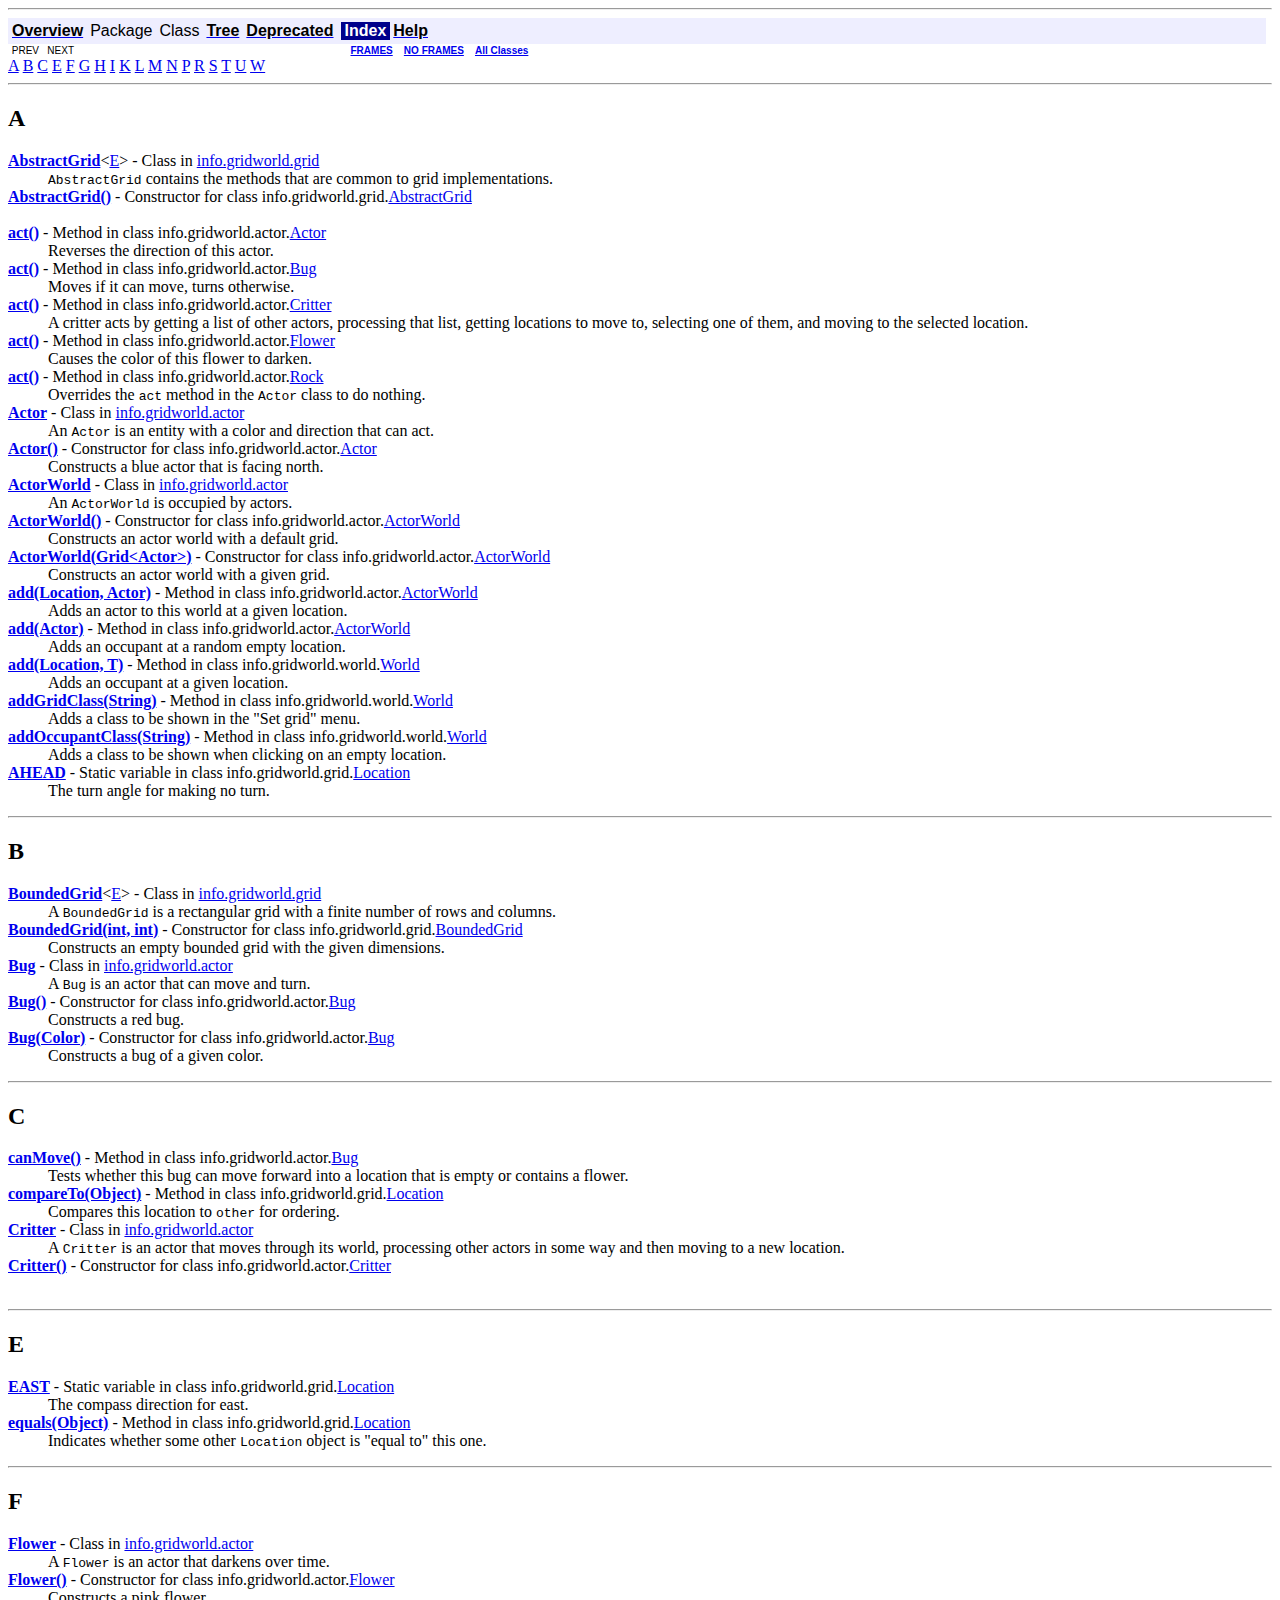
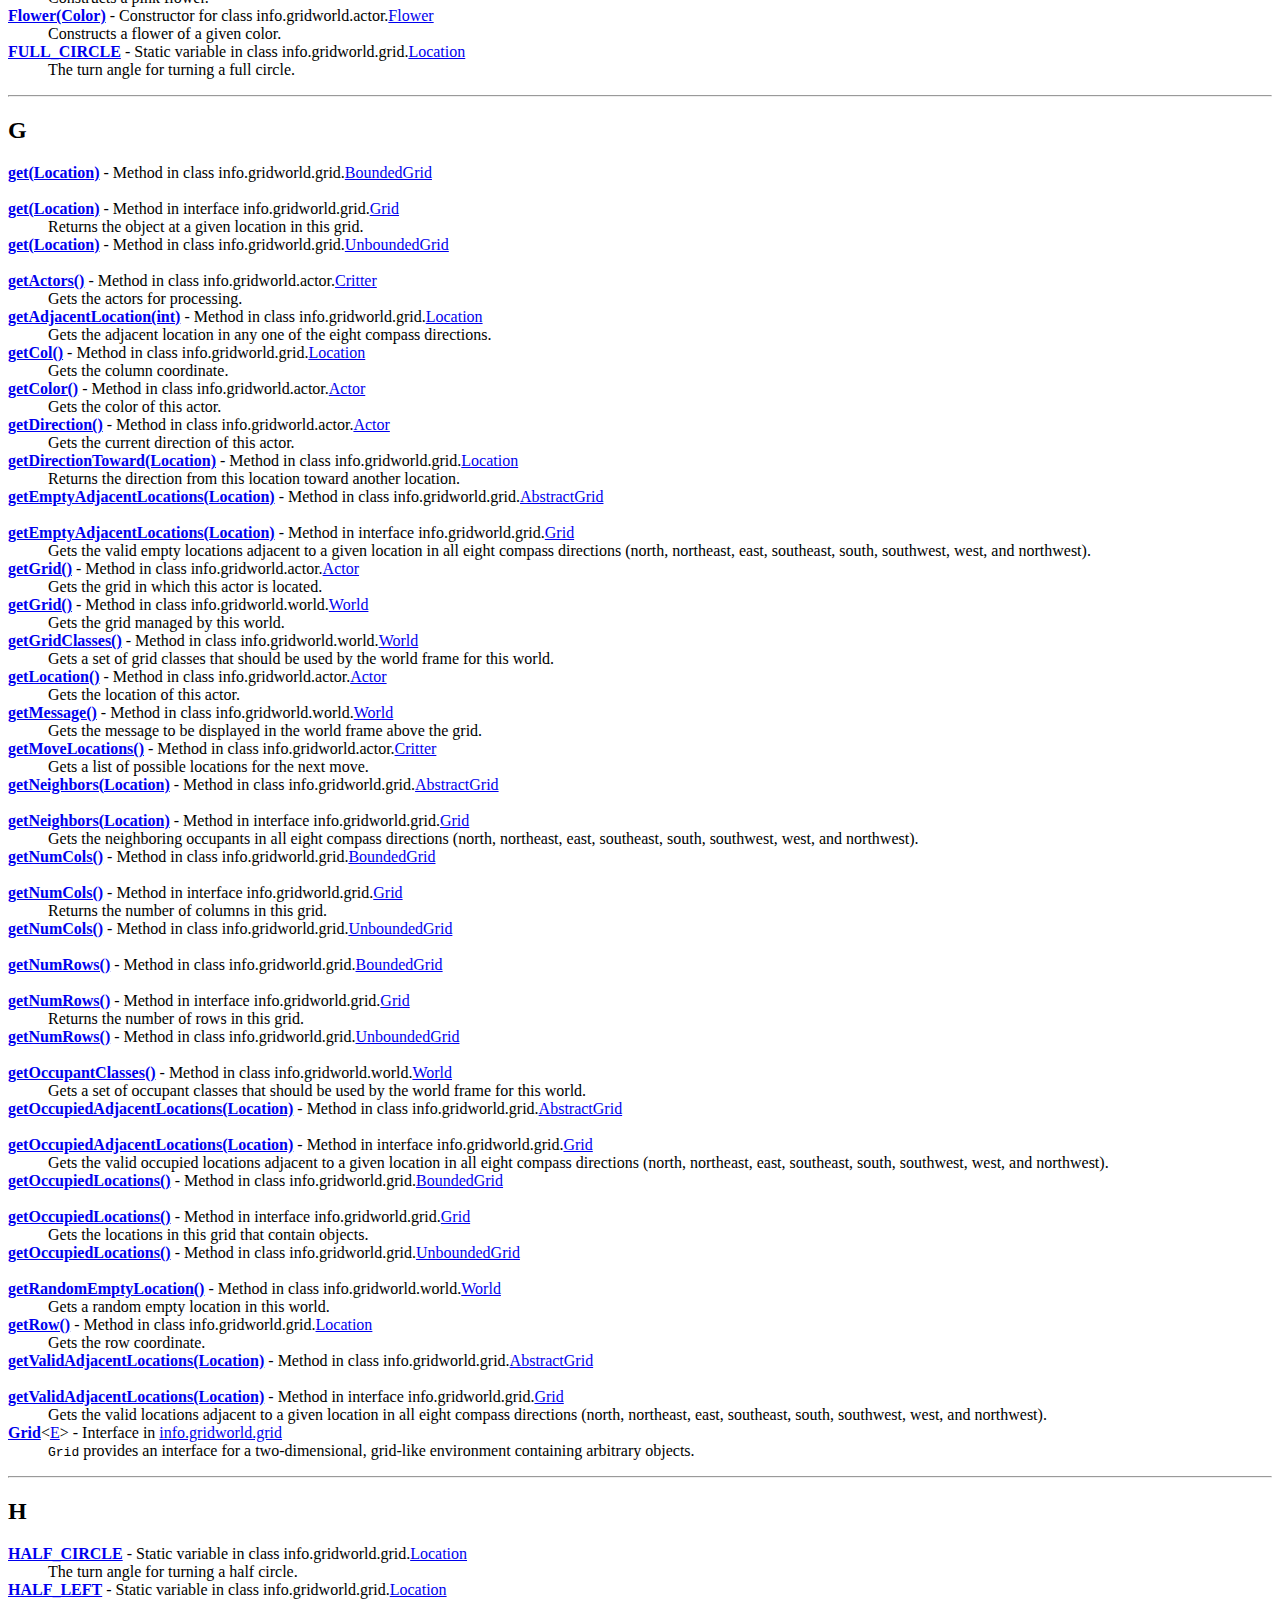
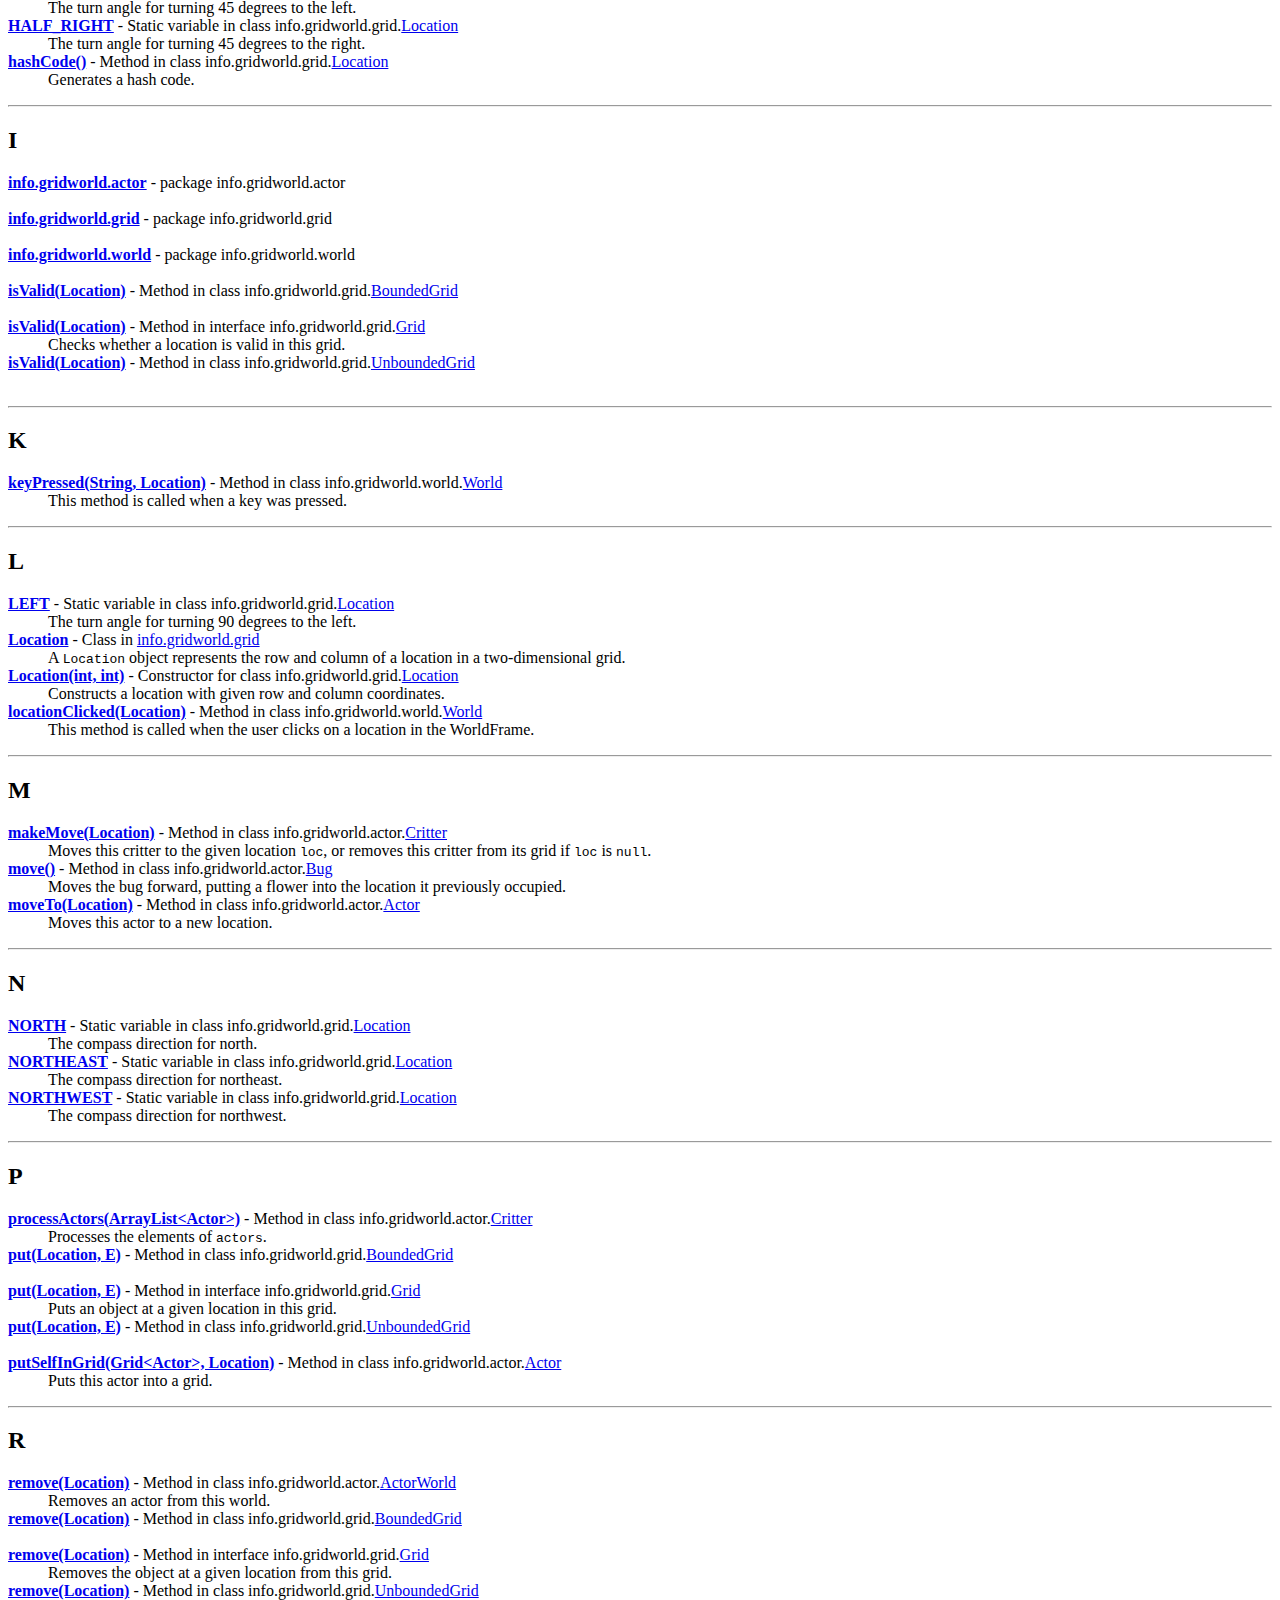
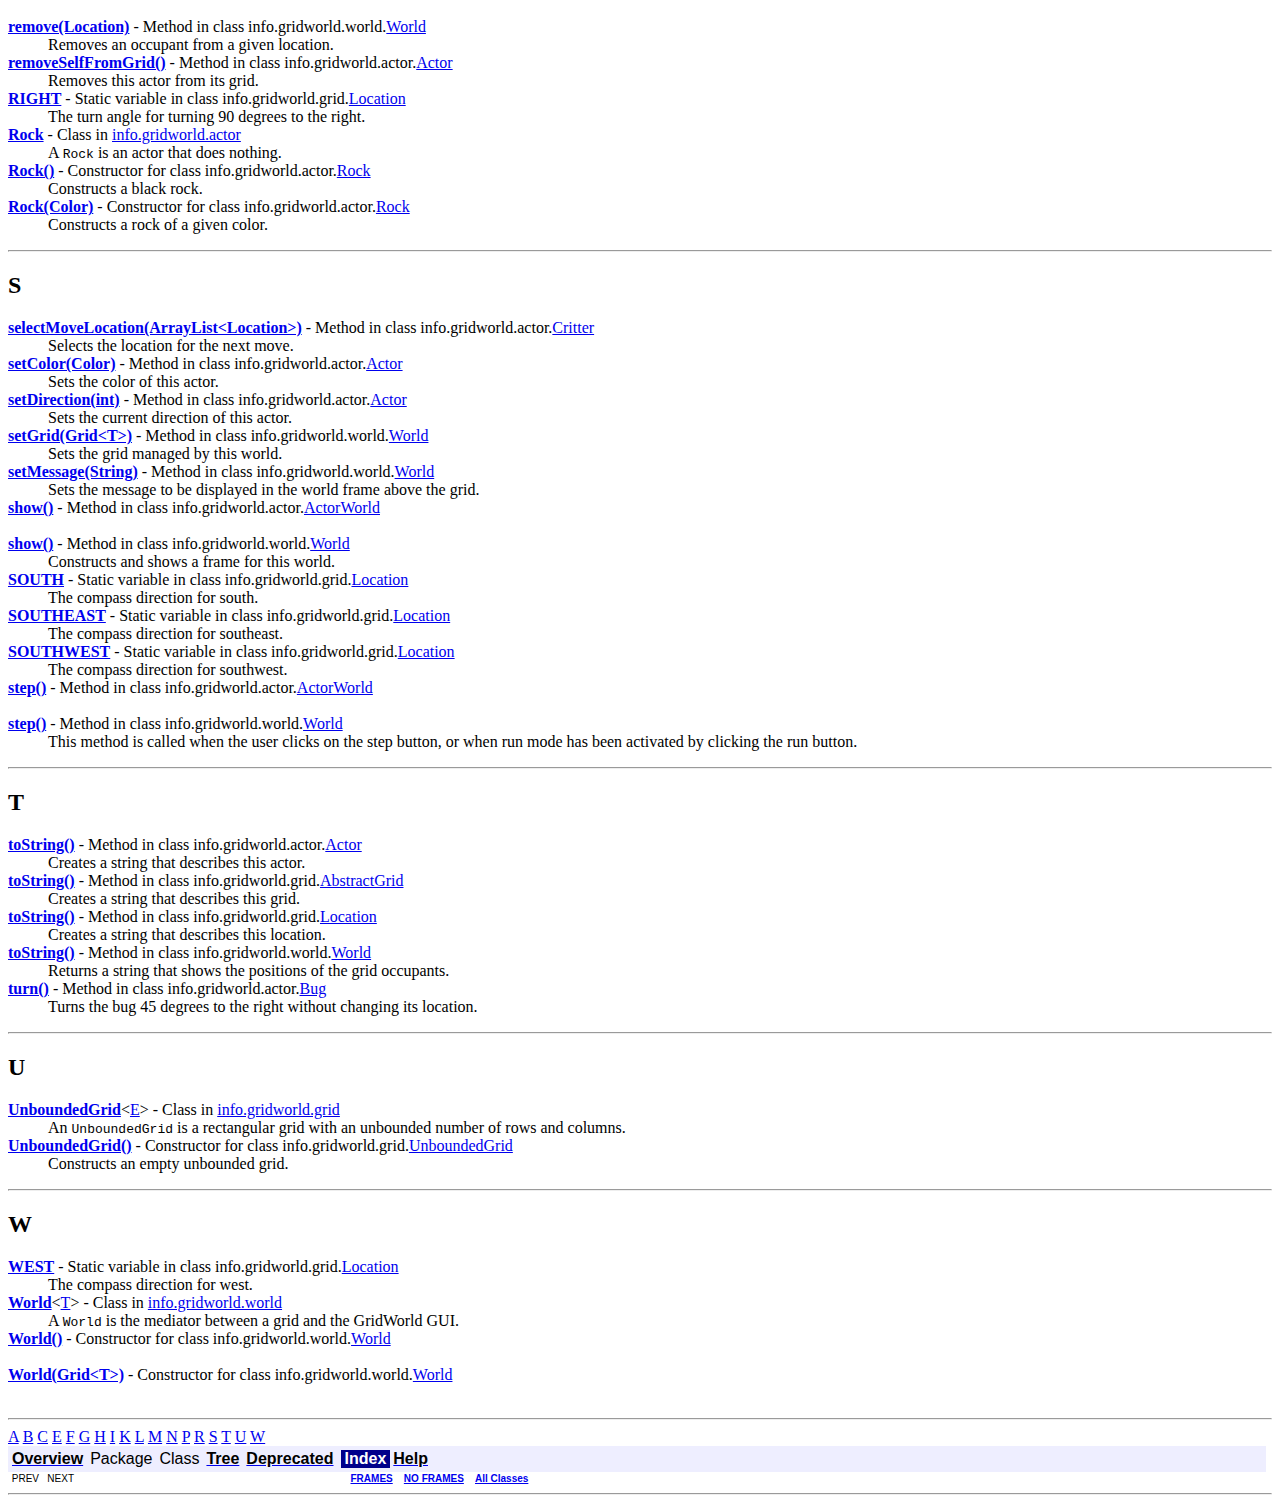
<file: Unit 7 - Gridworld/javadoc/index-all.html>
<!DOCTYPE HTML PUBLIC "-//W3C//DTD HTML 4.01 Transitional//EN" "http://www.w3.org/TR/html4/loose.dtd">
<!--NewPage-->
<HTML>
<HEAD>
<!-- Generated by javadoc (build 1.6.0_01) on Mon Apr 16 06:49:13 PST 2007 -->
<TITLE>
Index
</TITLE>

<META NAME="date" CONTENT="2007-04-16">

<LINK REL ="stylesheet" TYPE="text/css" HREF="./stylesheet.css" TITLE="Style">

<SCRIPT type="text/javascript">
function windowTitle()
{
    if (location.href.indexOf('is-external=true') == -1) {
        parent.document.title="Index";
    }
}
</SCRIPT>
<NOSCRIPT>
</NOSCRIPT>

</HEAD>

<BODY BGCOLOR="white" onload="windowTitle();">
<HR>


<!-- ========= START OF TOP NAVBAR ======= -->
<A NAME="navbar_top"><!-- --></A>
<A HREF="#skip-navbar_top" title="Skip navigation links"></A>
<TABLE BORDER="0" WIDTH="100%" CELLPADDING="1" CELLSPACING="0" SUMMARY="">
<TR>
<TD COLSPAN=2 BGCOLOR="#EEEEFF" CLASS="NavBarCell1">
<A NAME="navbar_top_firstrow"><!-- --></A>
<TABLE BORDER="0" CELLPADDING="0" CELLSPACING="3" SUMMARY="">
  <TR ALIGN="center" VALIGN="top">
  <TD BGCOLOR="#EEEEFF" CLASS="NavBarCell1">    <A HREF="./overview-summary.html"><FONT CLASS="NavBarFont1"><B>Overview</B></FONT></A>&nbsp;</TD>
  <TD BGCOLOR="#EEEEFF" CLASS="NavBarCell1">    <FONT CLASS="NavBarFont1">Package</FONT>&nbsp;</TD>
  <TD BGCOLOR="#EEEEFF" CLASS="NavBarCell1">    <FONT CLASS="NavBarFont1">Class</FONT>&nbsp;</TD>
  <TD BGCOLOR="#EEEEFF" CLASS="NavBarCell1">    <A HREF="./overview-tree.html"><FONT CLASS="NavBarFont1"><B>Tree</B></FONT></A>&nbsp;</TD>
  <TD BGCOLOR="#EEEEFF" CLASS="NavBarCell1">    <A HREF="./deprecated-list.html"><FONT CLASS="NavBarFont1"><B>Deprecated</B></FONT></A>&nbsp;</TD>
  <TD BGCOLOR="#FFFFFF" CLASS="NavBarCell1Rev"> &nbsp;<FONT CLASS="NavBarFont1Rev"><B>Index</B></FONT>&nbsp;</TD>
  <TD BGCOLOR="#EEEEFF" CLASS="NavBarCell1">    <A HREF="./help-doc.html"><FONT CLASS="NavBarFont1"><B>Help</B></FONT></A>&nbsp;</TD>
  </TR>
</TABLE>
</TD>
<TD ALIGN="right" VALIGN="top" ROWSPAN=3><EM>
</EM>
</TD>
</TR>

<TR>
<TD BGCOLOR="white" CLASS="NavBarCell2"><FONT SIZE="-2">
&nbsp;PREV&nbsp;
&nbsp;NEXT</FONT></TD>
<TD BGCOLOR="white" CLASS="NavBarCell2"><FONT SIZE="-2">
  <A HREF="./index.html?index-all.html" target="_top"><B>FRAMES</B></A>  &nbsp;
&nbsp;<A HREF="index-all.html" target="_top"><B>NO FRAMES</B></A>  &nbsp;
&nbsp;<SCRIPT type="text/javascript">
  <!--
  if(window==top) {
    document.writeln('<A HREF="./allclasses-noframe.html"><B>All Classes</B></A>');
  }
  //-->
</SCRIPT>
<NOSCRIPT>
  <A HREF="./allclasses-noframe.html"><B>All Classes</B></A>
</NOSCRIPT>


</FONT></TD>
</TR>
</TABLE>
<A NAME="skip-navbar_top"></A>
<!-- ========= END OF TOP NAVBAR ========= -->

<A HREF="#_A_">A</A> <A HREF="#_B_">B</A> <A HREF="#_C_">C</A> <A HREF="#_E_">E</A> <A HREF="#_F_">F</A> <A HREF="#_G_">G</A> <A HREF="#_H_">H</A> <A HREF="#_I_">I</A> <A HREF="#_K_">K</A> <A HREF="#_L_">L</A> <A HREF="#_M_">M</A> <A HREF="#_N_">N</A> <A HREF="#_P_">P</A> <A HREF="#_R_">R</A> <A HREF="#_S_">S</A> <A HREF="#_T_">T</A> <A HREF="#_U_">U</A> <A HREF="#_W_">W</A> <HR>
<A NAME="_A_"><!-- --></A><H2>
<B>A</B></H2>
<DL>
<DT><A HREF="./info/gridworld/grid/AbstractGrid.html" title="class in info.gridworld.grid"><B>AbstractGrid</B></A>&lt;<A HREF="./info/gridworld/grid/AbstractGrid.html" title="type parameter in AbstractGrid">E</A>&gt; - Class in <A HREF="./info/gridworld/grid/package-summary.html">info.gridworld.grid</A><DD><code>AbstractGrid</code> contains the methods that are common to grid
 implementations.<DT><A HREF="./info/gridworld/grid/AbstractGrid.html#AbstractGrid()"><B>AbstractGrid()</B></A> - 
Constructor for class info.gridworld.grid.<A HREF="./info/gridworld/grid/AbstractGrid.html" title="class in info.gridworld.grid">AbstractGrid</A>
<DD>&nbsp;
<DT><A HREF="./info/gridworld/actor/Actor.html#act()"><B>act()</B></A> - 
Method in class info.gridworld.actor.<A HREF="./info/gridworld/actor/Actor.html" title="class in info.gridworld.actor">Actor</A>
<DD>Reverses the direction of this actor.
<DT><A HREF="./info/gridworld/actor/Bug.html#act()"><B>act()</B></A> - 
Method in class info.gridworld.actor.<A HREF="./info/gridworld/actor/Bug.html" title="class in info.gridworld.actor">Bug</A>
<DD>Moves if it can move, turns otherwise.
<DT><A HREF="./info/gridworld/actor/Critter.html#act()"><B>act()</B></A> - 
Method in class info.gridworld.actor.<A HREF="./info/gridworld/actor/Critter.html" title="class in info.gridworld.actor">Critter</A>
<DD>A critter acts by getting a list of other actors, processing that list,
 getting locations to move to, selecting one of them, and moving to the
 selected location.
<DT><A HREF="./info/gridworld/actor/Flower.html#act()"><B>act()</B></A> - 
Method in class info.gridworld.actor.<A HREF="./info/gridworld/actor/Flower.html" title="class in info.gridworld.actor">Flower</A>
<DD>Causes the color of this flower to darken.
<DT><A HREF="./info/gridworld/actor/Rock.html#act()"><B>act()</B></A> - 
Method in class info.gridworld.actor.<A HREF="./info/gridworld/actor/Rock.html" title="class in info.gridworld.actor">Rock</A>
<DD>Overrides the <code>act</code> method in the <code>Actor</code> class
 to do nothing.
<DT><A HREF="./info/gridworld/actor/Actor.html" title="class in info.gridworld.actor"><B>Actor</B></A> - Class in <A HREF="./info/gridworld/actor/package-summary.html">info.gridworld.actor</A><DD>An <code>Actor</code> is an entity with a color and direction that can act.<DT><A HREF="./info/gridworld/actor/Actor.html#Actor()"><B>Actor()</B></A> - 
Constructor for class info.gridworld.actor.<A HREF="./info/gridworld/actor/Actor.html" title="class in info.gridworld.actor">Actor</A>
<DD>Constructs a blue actor that is facing north.
<DT><A HREF="./info/gridworld/actor/ActorWorld.html" title="class in info.gridworld.actor"><B>ActorWorld</B></A> - Class in <A HREF="./info/gridworld/actor/package-summary.html">info.gridworld.actor</A><DD>An <code>ActorWorld</code> is occupied by actors.<DT><A HREF="./info/gridworld/actor/ActorWorld.html#ActorWorld()"><B>ActorWorld()</B></A> - 
Constructor for class info.gridworld.actor.<A HREF="./info/gridworld/actor/ActorWorld.html" title="class in info.gridworld.actor">ActorWorld</A>
<DD>Constructs an actor world with a default grid.
<DT><A HREF="./info/gridworld/actor/ActorWorld.html#ActorWorld(info.gridworld.grid.Grid)"><B>ActorWorld(Grid&lt;Actor&gt;)</B></A> - 
Constructor for class info.gridworld.actor.<A HREF="./info/gridworld/actor/ActorWorld.html" title="class in info.gridworld.actor">ActorWorld</A>
<DD>Constructs an actor world with a given grid.
<DT><A HREF="./info/gridworld/actor/ActorWorld.html#add(info.gridworld.grid.Location, info.gridworld.actor.Actor)"><B>add(Location, Actor)</B></A> - 
Method in class info.gridworld.actor.<A HREF="./info/gridworld/actor/ActorWorld.html" title="class in info.gridworld.actor">ActorWorld</A>
<DD>Adds an actor to this world at a given location.
<DT><A HREF="./info/gridworld/actor/ActorWorld.html#add(info.gridworld.actor.Actor)"><B>add(Actor)</B></A> - 
Method in class info.gridworld.actor.<A HREF="./info/gridworld/actor/ActorWorld.html" title="class in info.gridworld.actor">ActorWorld</A>
<DD>Adds an occupant at a random empty location.
<DT><A HREF="./info/gridworld/world/World.html#add(info.gridworld.grid.Location, T)"><B>add(Location, T)</B></A> - 
Method in class info.gridworld.world.<A HREF="./info/gridworld/world/World.html" title="class in info.gridworld.world">World</A>
<DD>Adds an occupant at a given location.
<DT><A HREF="./info/gridworld/world/World.html#addGridClass(java.lang.String)"><B>addGridClass(String)</B></A> - 
Method in class info.gridworld.world.<A HREF="./info/gridworld/world/World.html" title="class in info.gridworld.world">World</A>
<DD>Adds a class to be shown in the "Set grid" menu.
<DT><A HREF="./info/gridworld/world/World.html#addOccupantClass(java.lang.String)"><B>addOccupantClass(String)</B></A> - 
Method in class info.gridworld.world.<A HREF="./info/gridworld/world/World.html" title="class in info.gridworld.world">World</A>
<DD>Adds a class to be shown when clicking on an empty location.
<DT><A HREF="./info/gridworld/grid/Location.html#AHEAD"><B>AHEAD</B></A> - 
Static variable in class info.gridworld.grid.<A HREF="./info/gridworld/grid/Location.html" title="class in info.gridworld.grid">Location</A>
<DD>The turn angle for making no turn.
</DL>
<HR>
<A NAME="_B_"><!-- --></A><H2>
<B>B</B></H2>
<DL>
<DT><A HREF="./info/gridworld/grid/BoundedGrid.html" title="class in info.gridworld.grid"><B>BoundedGrid</B></A>&lt;<A HREF="./info/gridworld/grid/BoundedGrid.html" title="type parameter in BoundedGrid">E</A>&gt; - Class in <A HREF="./info/gridworld/grid/package-summary.html">info.gridworld.grid</A><DD>A <code>BoundedGrid</code> is a rectangular grid with a finite number of
 rows and columns.<DT><A HREF="./info/gridworld/grid/BoundedGrid.html#BoundedGrid(int, int)"><B>BoundedGrid(int, int)</B></A> - 
Constructor for class info.gridworld.grid.<A HREF="./info/gridworld/grid/BoundedGrid.html" title="class in info.gridworld.grid">BoundedGrid</A>
<DD>Constructs an empty bounded grid with the given dimensions.
<DT><A HREF="./info/gridworld/actor/Bug.html" title="class in info.gridworld.actor"><B>Bug</B></A> - Class in <A HREF="./info/gridworld/actor/package-summary.html">info.gridworld.actor</A><DD>A <code>Bug</code> is an actor that can move and turn.<DT><A HREF="./info/gridworld/actor/Bug.html#Bug()"><B>Bug()</B></A> - 
Constructor for class info.gridworld.actor.<A HREF="./info/gridworld/actor/Bug.html" title="class in info.gridworld.actor">Bug</A>
<DD>Constructs a red bug.
<DT><A HREF="./info/gridworld/actor/Bug.html#Bug(java.awt.Color)"><B>Bug(Color)</B></A> - 
Constructor for class info.gridworld.actor.<A HREF="./info/gridworld/actor/Bug.html" title="class in info.gridworld.actor">Bug</A>
<DD>Constructs a bug of a given color.
</DL>
<HR>
<A NAME="_C_"><!-- --></A><H2>
<B>C</B></H2>
<DL>
<DT><A HREF="./info/gridworld/actor/Bug.html#canMove()"><B>canMove()</B></A> - 
Method in class info.gridworld.actor.<A HREF="./info/gridworld/actor/Bug.html" title="class in info.gridworld.actor">Bug</A>
<DD>Tests whether this bug can move forward into a location that is empty or
 contains a flower.
<DT><A HREF="./info/gridworld/grid/Location.html#compareTo(java.lang.Object)"><B>compareTo(Object)</B></A> - 
Method in class info.gridworld.grid.<A HREF="./info/gridworld/grid/Location.html" title="class in info.gridworld.grid">Location</A>
<DD>Compares this location to <code>other</code> for ordering.
<DT><A HREF="./info/gridworld/actor/Critter.html" title="class in info.gridworld.actor"><B>Critter</B></A> - Class in <A HREF="./info/gridworld/actor/package-summary.html">info.gridworld.actor</A><DD>A <code>Critter</code> is an actor that moves through its world, processing
 other actors in some way and then moving to a new location.<DT><A HREF="./info/gridworld/actor/Critter.html#Critter()"><B>Critter()</B></A> - 
Constructor for class info.gridworld.actor.<A HREF="./info/gridworld/actor/Critter.html" title="class in info.gridworld.actor">Critter</A>
<DD>&nbsp;
</DL>
<HR>
<A NAME="_E_"><!-- --></A><H2>
<B>E</B></H2>
<DL>
<DT><A HREF="./info/gridworld/grid/Location.html#EAST"><B>EAST</B></A> - 
Static variable in class info.gridworld.grid.<A HREF="./info/gridworld/grid/Location.html" title="class in info.gridworld.grid">Location</A>
<DD>The compass direction for east.
<DT><A HREF="./info/gridworld/grid/Location.html#equals(java.lang.Object)"><B>equals(Object)</B></A> - 
Method in class info.gridworld.grid.<A HREF="./info/gridworld/grid/Location.html" title="class in info.gridworld.grid">Location</A>
<DD>Indicates whether some other <code>Location</code> object is "equal to"
 this one.
</DL>
<HR>
<A NAME="_F_"><!-- --></A><H2>
<B>F</B></H2>
<DL>
<DT><A HREF="./info/gridworld/actor/Flower.html" title="class in info.gridworld.actor"><B>Flower</B></A> - Class in <A HREF="./info/gridworld/actor/package-summary.html">info.gridworld.actor</A><DD>A <code>Flower</code> is an actor that darkens over time.<DT><A HREF="./info/gridworld/actor/Flower.html#Flower()"><B>Flower()</B></A> - 
Constructor for class info.gridworld.actor.<A HREF="./info/gridworld/actor/Flower.html" title="class in info.gridworld.actor">Flower</A>
<DD>Constructs a pink flower.
<DT><A HREF="./info/gridworld/actor/Flower.html#Flower(java.awt.Color)"><B>Flower(Color)</B></A> - 
Constructor for class info.gridworld.actor.<A HREF="./info/gridworld/actor/Flower.html" title="class in info.gridworld.actor">Flower</A>
<DD>Constructs a flower of a given color.
<DT><A HREF="./info/gridworld/grid/Location.html#FULL_CIRCLE"><B>FULL_CIRCLE</B></A> - 
Static variable in class info.gridworld.grid.<A HREF="./info/gridworld/grid/Location.html" title="class in info.gridworld.grid">Location</A>
<DD>The turn angle for turning a full circle.
</DL>
<HR>
<A NAME="_G_"><!-- --></A><H2>
<B>G</B></H2>
<DL>
<DT><A HREF="./info/gridworld/grid/BoundedGrid.html#get(info.gridworld.grid.Location)"><B>get(Location)</B></A> - 
Method in class info.gridworld.grid.<A HREF="./info/gridworld/grid/BoundedGrid.html" title="class in info.gridworld.grid">BoundedGrid</A>
<DD>&nbsp;
<DT><A HREF="./info/gridworld/grid/Grid.html#get(info.gridworld.grid.Location)"><B>get(Location)</B></A> - 
Method in interface info.gridworld.grid.<A HREF="./info/gridworld/grid/Grid.html" title="interface in info.gridworld.grid">Grid</A>
<DD>Returns the object at a given location in this grid.
<DT><A HREF="./info/gridworld/grid/UnboundedGrid.html#get(info.gridworld.grid.Location)"><B>get(Location)</B></A> - 
Method in class info.gridworld.grid.<A HREF="./info/gridworld/grid/UnboundedGrid.html" title="class in info.gridworld.grid">UnboundedGrid</A>
<DD>&nbsp;
<DT><A HREF="./info/gridworld/actor/Critter.html#getActors()"><B>getActors()</B></A> - 
Method in class info.gridworld.actor.<A HREF="./info/gridworld/actor/Critter.html" title="class in info.gridworld.actor">Critter</A>
<DD>Gets the actors for processing.
<DT><A HREF="./info/gridworld/grid/Location.html#getAdjacentLocation(int)"><B>getAdjacentLocation(int)</B></A> - 
Method in class info.gridworld.grid.<A HREF="./info/gridworld/grid/Location.html" title="class in info.gridworld.grid">Location</A>
<DD>Gets the adjacent location in any one of the eight compass directions.
<DT><A HREF="./info/gridworld/grid/Location.html#getCol()"><B>getCol()</B></A> - 
Method in class info.gridworld.grid.<A HREF="./info/gridworld/grid/Location.html" title="class in info.gridworld.grid">Location</A>
<DD>Gets the column coordinate.
<DT><A HREF="./info/gridworld/actor/Actor.html#getColor()"><B>getColor()</B></A> - 
Method in class info.gridworld.actor.<A HREF="./info/gridworld/actor/Actor.html" title="class in info.gridworld.actor">Actor</A>
<DD>Gets the color of this actor.
<DT><A HREF="./info/gridworld/actor/Actor.html#getDirection()"><B>getDirection()</B></A> - 
Method in class info.gridworld.actor.<A HREF="./info/gridworld/actor/Actor.html" title="class in info.gridworld.actor">Actor</A>
<DD>Gets the current direction of this actor.
<DT><A HREF="./info/gridworld/grid/Location.html#getDirectionToward(info.gridworld.grid.Location)"><B>getDirectionToward(Location)</B></A> - 
Method in class info.gridworld.grid.<A HREF="./info/gridworld/grid/Location.html" title="class in info.gridworld.grid">Location</A>
<DD>Returns the direction from this location toward another location.
<DT><A HREF="./info/gridworld/grid/AbstractGrid.html#getEmptyAdjacentLocations(info.gridworld.grid.Location)"><B>getEmptyAdjacentLocations(Location)</B></A> - 
Method in class info.gridworld.grid.<A HREF="./info/gridworld/grid/AbstractGrid.html" title="class in info.gridworld.grid">AbstractGrid</A>
<DD>&nbsp;
<DT><A HREF="./info/gridworld/grid/Grid.html#getEmptyAdjacentLocations(info.gridworld.grid.Location)"><B>getEmptyAdjacentLocations(Location)</B></A> - 
Method in interface info.gridworld.grid.<A HREF="./info/gridworld/grid/Grid.html" title="interface in info.gridworld.grid">Grid</A>
<DD>Gets the valid empty locations adjacent to a given location in all eight
 compass directions (north, northeast, east, southeast, south, southwest,
 west, and northwest).
<DT><A HREF="./info/gridworld/actor/Actor.html#getGrid()"><B>getGrid()</B></A> - 
Method in class info.gridworld.actor.<A HREF="./info/gridworld/actor/Actor.html" title="class in info.gridworld.actor">Actor</A>
<DD>Gets the grid in which this actor is located.
<DT><A HREF="./info/gridworld/world/World.html#getGrid()"><B>getGrid()</B></A> - 
Method in class info.gridworld.world.<A HREF="./info/gridworld/world/World.html" title="class in info.gridworld.world">World</A>
<DD>Gets the grid managed by this world.
<DT><A HREF="./info/gridworld/world/World.html#getGridClasses()"><B>getGridClasses()</B></A> - 
Method in class info.gridworld.world.<A HREF="./info/gridworld/world/World.html" title="class in info.gridworld.world">World</A>
<DD>Gets a set of grid classes that should be used by the world frame for
 this world.
<DT><A HREF="./info/gridworld/actor/Actor.html#getLocation()"><B>getLocation()</B></A> - 
Method in class info.gridworld.actor.<A HREF="./info/gridworld/actor/Actor.html" title="class in info.gridworld.actor">Actor</A>
<DD>Gets the location of this actor.
<DT><A HREF="./info/gridworld/world/World.html#getMessage()"><B>getMessage()</B></A> - 
Method in class info.gridworld.world.<A HREF="./info/gridworld/world/World.html" title="class in info.gridworld.world">World</A>
<DD>Gets the message to be displayed in the world frame above the grid.
<DT><A HREF="./info/gridworld/actor/Critter.html#getMoveLocations()"><B>getMoveLocations()</B></A> - 
Method in class info.gridworld.actor.<A HREF="./info/gridworld/actor/Critter.html" title="class in info.gridworld.actor">Critter</A>
<DD>Gets a list of possible locations for the next move.
<DT><A HREF="./info/gridworld/grid/AbstractGrid.html#getNeighbors(info.gridworld.grid.Location)"><B>getNeighbors(Location)</B></A> - 
Method in class info.gridworld.grid.<A HREF="./info/gridworld/grid/AbstractGrid.html" title="class in info.gridworld.grid">AbstractGrid</A>
<DD>&nbsp;
<DT><A HREF="./info/gridworld/grid/Grid.html#getNeighbors(info.gridworld.grid.Location)"><B>getNeighbors(Location)</B></A> - 
Method in interface info.gridworld.grid.<A HREF="./info/gridworld/grid/Grid.html" title="interface in info.gridworld.grid">Grid</A>
<DD>Gets the neighboring occupants in all eight compass directions (north,
 northeast, east, southeast, south, southwest, west, and northwest).
<DT><A HREF="./info/gridworld/grid/BoundedGrid.html#getNumCols()"><B>getNumCols()</B></A> - 
Method in class info.gridworld.grid.<A HREF="./info/gridworld/grid/BoundedGrid.html" title="class in info.gridworld.grid">BoundedGrid</A>
<DD>&nbsp;
<DT><A HREF="./info/gridworld/grid/Grid.html#getNumCols()"><B>getNumCols()</B></A> - 
Method in interface info.gridworld.grid.<A HREF="./info/gridworld/grid/Grid.html" title="interface in info.gridworld.grid">Grid</A>
<DD>Returns the number of columns in this grid.
<DT><A HREF="./info/gridworld/grid/UnboundedGrid.html#getNumCols()"><B>getNumCols()</B></A> - 
Method in class info.gridworld.grid.<A HREF="./info/gridworld/grid/UnboundedGrid.html" title="class in info.gridworld.grid">UnboundedGrid</A>
<DD>&nbsp;
<DT><A HREF="./info/gridworld/grid/BoundedGrid.html#getNumRows()"><B>getNumRows()</B></A> - 
Method in class info.gridworld.grid.<A HREF="./info/gridworld/grid/BoundedGrid.html" title="class in info.gridworld.grid">BoundedGrid</A>
<DD>&nbsp;
<DT><A HREF="./info/gridworld/grid/Grid.html#getNumRows()"><B>getNumRows()</B></A> - 
Method in interface info.gridworld.grid.<A HREF="./info/gridworld/grid/Grid.html" title="interface in info.gridworld.grid">Grid</A>
<DD>Returns the number of rows in this grid.
<DT><A HREF="./info/gridworld/grid/UnboundedGrid.html#getNumRows()"><B>getNumRows()</B></A> - 
Method in class info.gridworld.grid.<A HREF="./info/gridworld/grid/UnboundedGrid.html" title="class in info.gridworld.grid">UnboundedGrid</A>
<DD>&nbsp;
<DT><A HREF="./info/gridworld/world/World.html#getOccupantClasses()"><B>getOccupantClasses()</B></A> - 
Method in class info.gridworld.world.<A HREF="./info/gridworld/world/World.html" title="class in info.gridworld.world">World</A>
<DD>Gets a set of occupant classes that should be used by the world frame for
 this world.
<DT><A HREF="./info/gridworld/grid/AbstractGrid.html#getOccupiedAdjacentLocations(info.gridworld.grid.Location)"><B>getOccupiedAdjacentLocations(Location)</B></A> - 
Method in class info.gridworld.grid.<A HREF="./info/gridworld/grid/AbstractGrid.html" title="class in info.gridworld.grid">AbstractGrid</A>
<DD>&nbsp;
<DT><A HREF="./info/gridworld/grid/Grid.html#getOccupiedAdjacentLocations(info.gridworld.grid.Location)"><B>getOccupiedAdjacentLocations(Location)</B></A> - 
Method in interface info.gridworld.grid.<A HREF="./info/gridworld/grid/Grid.html" title="interface in info.gridworld.grid">Grid</A>
<DD>Gets the valid occupied locations adjacent to a given location in all
 eight compass directions (north, northeast, east, southeast, south,
 southwest, west, and northwest).
<DT><A HREF="./info/gridworld/grid/BoundedGrid.html#getOccupiedLocations()"><B>getOccupiedLocations()</B></A> - 
Method in class info.gridworld.grid.<A HREF="./info/gridworld/grid/BoundedGrid.html" title="class in info.gridworld.grid">BoundedGrid</A>
<DD>&nbsp;
<DT><A HREF="./info/gridworld/grid/Grid.html#getOccupiedLocations()"><B>getOccupiedLocations()</B></A> - 
Method in interface info.gridworld.grid.<A HREF="./info/gridworld/grid/Grid.html" title="interface in info.gridworld.grid">Grid</A>
<DD>Gets the locations in this grid that contain objects.
<DT><A HREF="./info/gridworld/grid/UnboundedGrid.html#getOccupiedLocations()"><B>getOccupiedLocations()</B></A> - 
Method in class info.gridworld.grid.<A HREF="./info/gridworld/grid/UnboundedGrid.html" title="class in info.gridworld.grid">UnboundedGrid</A>
<DD>&nbsp;
<DT><A HREF="./info/gridworld/world/World.html#getRandomEmptyLocation()"><B>getRandomEmptyLocation()</B></A> - 
Method in class info.gridworld.world.<A HREF="./info/gridworld/world/World.html" title="class in info.gridworld.world">World</A>
<DD>Gets a random empty location in this world.
<DT><A HREF="./info/gridworld/grid/Location.html#getRow()"><B>getRow()</B></A> - 
Method in class info.gridworld.grid.<A HREF="./info/gridworld/grid/Location.html" title="class in info.gridworld.grid">Location</A>
<DD>Gets the row coordinate.
<DT><A HREF="./info/gridworld/grid/AbstractGrid.html#getValidAdjacentLocations(info.gridworld.grid.Location)"><B>getValidAdjacentLocations(Location)</B></A> - 
Method in class info.gridworld.grid.<A HREF="./info/gridworld/grid/AbstractGrid.html" title="class in info.gridworld.grid">AbstractGrid</A>
<DD>&nbsp;
<DT><A HREF="./info/gridworld/grid/Grid.html#getValidAdjacentLocations(info.gridworld.grid.Location)"><B>getValidAdjacentLocations(Location)</B></A> - 
Method in interface info.gridworld.grid.<A HREF="./info/gridworld/grid/Grid.html" title="interface in info.gridworld.grid">Grid</A>
<DD>Gets the valid locations adjacent to a given location in all eight
 compass directions (north, northeast, east, southeast, south, southwest,
 west, and northwest).
<DT><A HREF="./info/gridworld/grid/Grid.html" title="interface in info.gridworld.grid"><B>Grid</B></A>&lt;<A HREF="./info/gridworld/grid/Grid.html" title="type parameter in Grid">E</A>&gt; - Interface in <A HREF="./info/gridworld/grid/package-summary.html">info.gridworld.grid</A><DD><code>Grid</code> provides an interface for a two-dimensional, grid-like
 environment containing arbitrary objects.</DL>
<HR>
<A NAME="_H_"><!-- --></A><H2>
<B>H</B></H2>
<DL>
<DT><A HREF="./info/gridworld/grid/Location.html#HALF_CIRCLE"><B>HALF_CIRCLE</B></A> - 
Static variable in class info.gridworld.grid.<A HREF="./info/gridworld/grid/Location.html" title="class in info.gridworld.grid">Location</A>
<DD>The turn angle for turning a half circle.
<DT><A HREF="./info/gridworld/grid/Location.html#HALF_LEFT"><B>HALF_LEFT</B></A> - 
Static variable in class info.gridworld.grid.<A HREF="./info/gridworld/grid/Location.html" title="class in info.gridworld.grid">Location</A>
<DD>The turn angle for turning 45 degrees to the left.
<DT><A HREF="./info/gridworld/grid/Location.html#HALF_RIGHT"><B>HALF_RIGHT</B></A> - 
Static variable in class info.gridworld.grid.<A HREF="./info/gridworld/grid/Location.html" title="class in info.gridworld.grid">Location</A>
<DD>The turn angle for turning 45 degrees to the right.
<DT><A HREF="./info/gridworld/grid/Location.html#hashCode()"><B>hashCode()</B></A> - 
Method in class info.gridworld.grid.<A HREF="./info/gridworld/grid/Location.html" title="class in info.gridworld.grid">Location</A>
<DD>Generates a hash code.
</DL>
<HR>
<A NAME="_I_"><!-- --></A><H2>
<B>I</B></H2>
<DL>
<DT><A HREF="./info/gridworld/actor/package-summary.html"><B>info.gridworld.actor</B></A> - package info.gridworld.actor<DD>&nbsp;<DT><A HREF="./info/gridworld/grid/package-summary.html"><B>info.gridworld.grid</B></A> - package info.gridworld.grid<DD>&nbsp;<DT><A HREF="./info/gridworld/world/package-summary.html"><B>info.gridworld.world</B></A> - package info.gridworld.world<DD>&nbsp;<DT><A HREF="./info/gridworld/grid/BoundedGrid.html#isValid(info.gridworld.grid.Location)"><B>isValid(Location)</B></A> - 
Method in class info.gridworld.grid.<A HREF="./info/gridworld/grid/BoundedGrid.html" title="class in info.gridworld.grid">BoundedGrid</A>
<DD>&nbsp;
<DT><A HREF="./info/gridworld/grid/Grid.html#isValid(info.gridworld.grid.Location)"><B>isValid(Location)</B></A> - 
Method in interface info.gridworld.grid.<A HREF="./info/gridworld/grid/Grid.html" title="interface in info.gridworld.grid">Grid</A>
<DD>Checks whether a location is valid in this grid.
<DT><A HREF="./info/gridworld/grid/UnboundedGrid.html#isValid(info.gridworld.grid.Location)"><B>isValid(Location)</B></A> - 
Method in class info.gridworld.grid.<A HREF="./info/gridworld/grid/UnboundedGrid.html" title="class in info.gridworld.grid">UnboundedGrid</A>
<DD>&nbsp;
</DL>
<HR>
<A NAME="_K_"><!-- --></A><H2>
<B>K</B></H2>
<DL>
<DT><A HREF="./info/gridworld/world/World.html#keyPressed(java.lang.String, info.gridworld.grid.Location)"><B>keyPressed(String, Location)</B></A> - 
Method in class info.gridworld.world.<A HREF="./info/gridworld/world/World.html" title="class in info.gridworld.world">World</A>
<DD>This method is called when a key was pressed.
</DL>
<HR>
<A NAME="_L_"><!-- --></A><H2>
<B>L</B></H2>
<DL>
<DT><A HREF="./info/gridworld/grid/Location.html#LEFT"><B>LEFT</B></A> - 
Static variable in class info.gridworld.grid.<A HREF="./info/gridworld/grid/Location.html" title="class in info.gridworld.grid">Location</A>
<DD>The turn angle for turning 90 degrees to the left.
<DT><A HREF="./info/gridworld/grid/Location.html" title="class in info.gridworld.grid"><B>Location</B></A> - Class in <A HREF="./info/gridworld/grid/package-summary.html">info.gridworld.grid</A><DD>A <code>Location</code> object represents the row and column of a location
 in a two-dimensional grid.<DT><A HREF="./info/gridworld/grid/Location.html#Location(int, int)"><B>Location(int, int)</B></A> - 
Constructor for class info.gridworld.grid.<A HREF="./info/gridworld/grid/Location.html" title="class in info.gridworld.grid">Location</A>
<DD>Constructs a location with given row and column coordinates.
<DT><A HREF="./info/gridworld/world/World.html#locationClicked(info.gridworld.grid.Location)"><B>locationClicked(Location)</B></A> - 
Method in class info.gridworld.world.<A HREF="./info/gridworld/world/World.html" title="class in info.gridworld.world">World</A>
<DD>This method is called when the user clicks on a location in the
 WorldFrame.
</DL>
<HR>
<A NAME="_M_"><!-- --></A><H2>
<B>M</B></H2>
<DL>
<DT><A HREF="./info/gridworld/actor/Critter.html#makeMove(info.gridworld.grid.Location)"><B>makeMove(Location)</B></A> - 
Method in class info.gridworld.actor.<A HREF="./info/gridworld/actor/Critter.html" title="class in info.gridworld.actor">Critter</A>
<DD>Moves this critter to the given location <code>loc</code>, or removes
 this critter from its grid if <code>loc</code> is <code>null</code>.
<DT><A HREF="./info/gridworld/actor/Bug.html#move()"><B>move()</B></A> - 
Method in class info.gridworld.actor.<A HREF="./info/gridworld/actor/Bug.html" title="class in info.gridworld.actor">Bug</A>
<DD>Moves the bug forward, putting a flower into the location it previously
 occupied.
<DT><A HREF="./info/gridworld/actor/Actor.html#moveTo(info.gridworld.grid.Location)"><B>moveTo(Location)</B></A> - 
Method in class info.gridworld.actor.<A HREF="./info/gridworld/actor/Actor.html" title="class in info.gridworld.actor">Actor</A>
<DD>Moves this actor to a new location.
</DL>
<HR>
<A NAME="_N_"><!-- --></A><H2>
<B>N</B></H2>
<DL>
<DT><A HREF="./info/gridworld/grid/Location.html#NORTH"><B>NORTH</B></A> - 
Static variable in class info.gridworld.grid.<A HREF="./info/gridworld/grid/Location.html" title="class in info.gridworld.grid">Location</A>
<DD>The compass direction for north.
<DT><A HREF="./info/gridworld/grid/Location.html#NORTHEAST"><B>NORTHEAST</B></A> - 
Static variable in class info.gridworld.grid.<A HREF="./info/gridworld/grid/Location.html" title="class in info.gridworld.grid">Location</A>
<DD>The compass direction for northeast.
<DT><A HREF="./info/gridworld/grid/Location.html#NORTHWEST"><B>NORTHWEST</B></A> - 
Static variable in class info.gridworld.grid.<A HREF="./info/gridworld/grid/Location.html" title="class in info.gridworld.grid">Location</A>
<DD>The compass direction for northwest.
</DL>
<HR>
<A NAME="_P_"><!-- --></A><H2>
<B>P</B></H2>
<DL>
<DT><A HREF="./info/gridworld/actor/Critter.html#processActors(java.util.ArrayList)"><B>processActors(ArrayList&lt;Actor&gt;)</B></A> - 
Method in class info.gridworld.actor.<A HREF="./info/gridworld/actor/Critter.html" title="class in info.gridworld.actor">Critter</A>
<DD>Processes the elements of <code>actors</code>.
<DT><A HREF="./info/gridworld/grid/BoundedGrid.html#put(info.gridworld.grid.Location, E)"><B>put(Location, E)</B></A> - 
Method in class info.gridworld.grid.<A HREF="./info/gridworld/grid/BoundedGrid.html" title="class in info.gridworld.grid">BoundedGrid</A>
<DD>&nbsp;
<DT><A HREF="./info/gridworld/grid/Grid.html#put(info.gridworld.grid.Location, E)"><B>put(Location, E)</B></A> - 
Method in interface info.gridworld.grid.<A HREF="./info/gridworld/grid/Grid.html" title="interface in info.gridworld.grid">Grid</A>
<DD>Puts an object at a given location in this grid.
<DT><A HREF="./info/gridworld/grid/UnboundedGrid.html#put(info.gridworld.grid.Location, E)"><B>put(Location, E)</B></A> - 
Method in class info.gridworld.grid.<A HREF="./info/gridworld/grid/UnboundedGrid.html" title="class in info.gridworld.grid">UnboundedGrid</A>
<DD>&nbsp;
<DT><A HREF="./info/gridworld/actor/Actor.html#putSelfInGrid(info.gridworld.grid.Grid, info.gridworld.grid.Location)"><B>putSelfInGrid(Grid&lt;Actor&gt;, Location)</B></A> - 
Method in class info.gridworld.actor.<A HREF="./info/gridworld/actor/Actor.html" title="class in info.gridworld.actor">Actor</A>
<DD>Puts this actor into a grid.
</DL>
<HR>
<A NAME="_R_"><!-- --></A><H2>
<B>R</B></H2>
<DL>
<DT><A HREF="./info/gridworld/actor/ActorWorld.html#remove(info.gridworld.grid.Location)"><B>remove(Location)</B></A> - 
Method in class info.gridworld.actor.<A HREF="./info/gridworld/actor/ActorWorld.html" title="class in info.gridworld.actor">ActorWorld</A>
<DD>Removes an actor from this world.
<DT><A HREF="./info/gridworld/grid/BoundedGrid.html#remove(info.gridworld.grid.Location)"><B>remove(Location)</B></A> - 
Method in class info.gridworld.grid.<A HREF="./info/gridworld/grid/BoundedGrid.html" title="class in info.gridworld.grid">BoundedGrid</A>
<DD>&nbsp;
<DT><A HREF="./info/gridworld/grid/Grid.html#remove(info.gridworld.grid.Location)"><B>remove(Location)</B></A> - 
Method in interface info.gridworld.grid.<A HREF="./info/gridworld/grid/Grid.html" title="interface in info.gridworld.grid">Grid</A>
<DD>Removes the object at a given location from this grid.
<DT><A HREF="./info/gridworld/grid/UnboundedGrid.html#remove(info.gridworld.grid.Location)"><B>remove(Location)</B></A> - 
Method in class info.gridworld.grid.<A HREF="./info/gridworld/grid/UnboundedGrid.html" title="class in info.gridworld.grid">UnboundedGrid</A>
<DD>&nbsp;
<DT><A HREF="./info/gridworld/world/World.html#remove(info.gridworld.grid.Location)"><B>remove(Location)</B></A> - 
Method in class info.gridworld.world.<A HREF="./info/gridworld/world/World.html" title="class in info.gridworld.world">World</A>
<DD>Removes an occupant from a given location.
<DT><A HREF="./info/gridworld/actor/Actor.html#removeSelfFromGrid()"><B>removeSelfFromGrid()</B></A> - 
Method in class info.gridworld.actor.<A HREF="./info/gridworld/actor/Actor.html" title="class in info.gridworld.actor">Actor</A>
<DD>Removes this actor from its grid.
<DT><A HREF="./info/gridworld/grid/Location.html#RIGHT"><B>RIGHT</B></A> - 
Static variable in class info.gridworld.grid.<A HREF="./info/gridworld/grid/Location.html" title="class in info.gridworld.grid">Location</A>
<DD>The turn angle for turning 90 degrees to the right.
<DT><A HREF="./info/gridworld/actor/Rock.html" title="class in info.gridworld.actor"><B>Rock</B></A> - Class in <A HREF="./info/gridworld/actor/package-summary.html">info.gridworld.actor</A><DD>A <code>Rock</code> is an actor that does nothing.<DT><A HREF="./info/gridworld/actor/Rock.html#Rock()"><B>Rock()</B></A> - 
Constructor for class info.gridworld.actor.<A HREF="./info/gridworld/actor/Rock.html" title="class in info.gridworld.actor">Rock</A>
<DD>Constructs a black rock.
<DT><A HREF="./info/gridworld/actor/Rock.html#Rock(java.awt.Color)"><B>Rock(Color)</B></A> - 
Constructor for class info.gridworld.actor.<A HREF="./info/gridworld/actor/Rock.html" title="class in info.gridworld.actor">Rock</A>
<DD>Constructs a rock of a given color.
</DL>
<HR>
<A NAME="_S_"><!-- --></A><H2>
<B>S</B></H2>
<DL>
<DT><A HREF="./info/gridworld/actor/Critter.html#selectMoveLocation(java.util.ArrayList)"><B>selectMoveLocation(ArrayList&lt;Location&gt;)</B></A> - 
Method in class info.gridworld.actor.<A HREF="./info/gridworld/actor/Critter.html" title="class in info.gridworld.actor">Critter</A>
<DD>Selects the location for the next move.
<DT><A HREF="./info/gridworld/actor/Actor.html#setColor(java.awt.Color)"><B>setColor(Color)</B></A> - 
Method in class info.gridworld.actor.<A HREF="./info/gridworld/actor/Actor.html" title="class in info.gridworld.actor">Actor</A>
<DD>Sets the color of this actor.
<DT><A HREF="./info/gridworld/actor/Actor.html#setDirection(int)"><B>setDirection(int)</B></A> - 
Method in class info.gridworld.actor.<A HREF="./info/gridworld/actor/Actor.html" title="class in info.gridworld.actor">Actor</A>
<DD>Sets the current direction of this actor.
<DT><A HREF="./info/gridworld/world/World.html#setGrid(info.gridworld.grid.Grid)"><B>setGrid(Grid&lt;T&gt;)</B></A> - 
Method in class info.gridworld.world.<A HREF="./info/gridworld/world/World.html" title="class in info.gridworld.world">World</A>
<DD>Sets the grid managed by this world.
<DT><A HREF="./info/gridworld/world/World.html#setMessage(java.lang.String)"><B>setMessage(String)</B></A> - 
Method in class info.gridworld.world.<A HREF="./info/gridworld/world/World.html" title="class in info.gridworld.world">World</A>
<DD>Sets the message to be displayed in the world frame above the grid.
<DT><A HREF="./info/gridworld/actor/ActorWorld.html#show()"><B>show()</B></A> - 
Method in class info.gridworld.actor.<A HREF="./info/gridworld/actor/ActorWorld.html" title="class in info.gridworld.actor">ActorWorld</A>
<DD>&nbsp;
<DT><A HREF="./info/gridworld/world/World.html#show()"><B>show()</B></A> - 
Method in class info.gridworld.world.<A HREF="./info/gridworld/world/World.html" title="class in info.gridworld.world">World</A>
<DD>Constructs and shows a frame for this world.
<DT><A HREF="./info/gridworld/grid/Location.html#SOUTH"><B>SOUTH</B></A> - 
Static variable in class info.gridworld.grid.<A HREF="./info/gridworld/grid/Location.html" title="class in info.gridworld.grid">Location</A>
<DD>The compass direction for south.
<DT><A HREF="./info/gridworld/grid/Location.html#SOUTHEAST"><B>SOUTHEAST</B></A> - 
Static variable in class info.gridworld.grid.<A HREF="./info/gridworld/grid/Location.html" title="class in info.gridworld.grid">Location</A>
<DD>The compass direction for southeast.
<DT><A HREF="./info/gridworld/grid/Location.html#SOUTHWEST"><B>SOUTHWEST</B></A> - 
Static variable in class info.gridworld.grid.<A HREF="./info/gridworld/grid/Location.html" title="class in info.gridworld.grid">Location</A>
<DD>The compass direction for southwest.
<DT><A HREF="./info/gridworld/actor/ActorWorld.html#step()"><B>step()</B></A> - 
Method in class info.gridworld.actor.<A HREF="./info/gridworld/actor/ActorWorld.html" title="class in info.gridworld.actor">ActorWorld</A>
<DD>&nbsp;
<DT><A HREF="./info/gridworld/world/World.html#step()"><B>step()</B></A> - 
Method in class info.gridworld.world.<A HREF="./info/gridworld/world/World.html" title="class in info.gridworld.world">World</A>
<DD>This method is called when the user clicks on the step button, or when
 run mode has been activated by clicking the run button.
</DL>
<HR>
<A NAME="_T_"><!-- --></A><H2>
<B>T</B></H2>
<DL>
<DT><A HREF="./info/gridworld/actor/Actor.html#toString()"><B>toString()</B></A> - 
Method in class info.gridworld.actor.<A HREF="./info/gridworld/actor/Actor.html" title="class in info.gridworld.actor">Actor</A>
<DD>Creates a string that describes this actor.
<DT><A HREF="./info/gridworld/grid/AbstractGrid.html#toString()"><B>toString()</B></A> - 
Method in class info.gridworld.grid.<A HREF="./info/gridworld/grid/AbstractGrid.html" title="class in info.gridworld.grid">AbstractGrid</A>
<DD>Creates a string that describes this grid.
<DT><A HREF="./info/gridworld/grid/Location.html#toString()"><B>toString()</B></A> - 
Method in class info.gridworld.grid.<A HREF="./info/gridworld/grid/Location.html" title="class in info.gridworld.grid">Location</A>
<DD>Creates a string that describes this location.
<DT><A HREF="./info/gridworld/world/World.html#toString()"><B>toString()</B></A> - 
Method in class info.gridworld.world.<A HREF="./info/gridworld/world/World.html" title="class in info.gridworld.world">World</A>
<DD>Returns a string that shows the positions of the grid occupants.
<DT><A HREF="./info/gridworld/actor/Bug.html#turn()"><B>turn()</B></A> - 
Method in class info.gridworld.actor.<A HREF="./info/gridworld/actor/Bug.html" title="class in info.gridworld.actor">Bug</A>
<DD>Turns the bug 45 degrees to the right without changing its location.
</DL>
<HR>
<A NAME="_U_"><!-- --></A><H2>
<B>U</B></H2>
<DL>
<DT><A HREF="./info/gridworld/grid/UnboundedGrid.html" title="class in info.gridworld.grid"><B>UnboundedGrid</B></A>&lt;<A HREF="./info/gridworld/grid/UnboundedGrid.html" title="type parameter in UnboundedGrid">E</A>&gt; - Class in <A HREF="./info/gridworld/grid/package-summary.html">info.gridworld.grid</A><DD>An <code>UnboundedGrid</code> is a rectangular grid with an unbounded number of rows and
 columns.<DT><A HREF="./info/gridworld/grid/UnboundedGrid.html#UnboundedGrid()"><B>UnboundedGrid()</B></A> - 
Constructor for class info.gridworld.grid.<A HREF="./info/gridworld/grid/UnboundedGrid.html" title="class in info.gridworld.grid">UnboundedGrid</A>
<DD>Constructs an empty unbounded grid.
</DL>
<HR>
<A NAME="_W_"><!-- --></A><H2>
<B>W</B></H2>
<DL>
<DT><A HREF="./info/gridworld/grid/Location.html#WEST"><B>WEST</B></A> - 
Static variable in class info.gridworld.grid.<A HREF="./info/gridworld/grid/Location.html" title="class in info.gridworld.grid">Location</A>
<DD>The compass direction for west.
<DT><A HREF="./info/gridworld/world/World.html" title="class in info.gridworld.world"><B>World</B></A>&lt;<A HREF="./info/gridworld/world/World.html" title="type parameter in World">T</A>&gt; - Class in <A HREF="./info/gridworld/world/package-summary.html">info.gridworld.world</A><DD>A <code>World</code> is the mediator between a grid and the GridWorld GUI.<DT><A HREF="./info/gridworld/world/World.html#World()"><B>World()</B></A> - 
Constructor for class info.gridworld.world.<A HREF="./info/gridworld/world/World.html" title="class in info.gridworld.world">World</A>
<DD>&nbsp;
<DT><A HREF="./info/gridworld/world/World.html#World(info.gridworld.grid.Grid)"><B>World(Grid&lt;T&gt;)</B></A> - 
Constructor for class info.gridworld.world.<A HREF="./info/gridworld/world/World.html" title="class in info.gridworld.world">World</A>
<DD>&nbsp;
</DL>
<HR>
<A HREF="#_A_">A</A> <A HREF="#_B_">B</A> <A HREF="#_C_">C</A> <A HREF="#_E_">E</A> <A HREF="#_F_">F</A> <A HREF="#_G_">G</A> <A HREF="#_H_">H</A> <A HREF="#_I_">I</A> <A HREF="#_K_">K</A> <A HREF="#_L_">L</A> <A HREF="#_M_">M</A> <A HREF="#_N_">N</A> <A HREF="#_P_">P</A> <A HREF="#_R_">R</A> <A HREF="#_S_">S</A> <A HREF="#_T_">T</A> <A HREF="#_U_">U</A> <A HREF="#_W_">W</A> 

<!-- ======= START OF BOTTOM NAVBAR ====== -->
<A NAME="navbar_bottom"><!-- --></A>
<A HREF="#skip-navbar_bottom" title="Skip navigation links"></A>
<TABLE BORDER="0" WIDTH="100%" CELLPADDING="1" CELLSPACING="0" SUMMARY="">
<TR>
<TD COLSPAN=2 BGCOLOR="#EEEEFF" CLASS="NavBarCell1">
<A NAME="navbar_bottom_firstrow"><!-- --></A>
<TABLE BORDER="0" CELLPADDING="0" CELLSPACING="3" SUMMARY="">
  <TR ALIGN="center" VALIGN="top">
  <TD BGCOLOR="#EEEEFF" CLASS="NavBarCell1">    <A HREF="./overview-summary.html"><FONT CLASS="NavBarFont1"><B>Overview</B></FONT></A>&nbsp;</TD>
  <TD BGCOLOR="#EEEEFF" CLASS="NavBarCell1">    <FONT CLASS="NavBarFont1">Package</FONT>&nbsp;</TD>
  <TD BGCOLOR="#EEEEFF" CLASS="NavBarCell1">    <FONT CLASS="NavBarFont1">Class</FONT>&nbsp;</TD>
  <TD BGCOLOR="#EEEEFF" CLASS="NavBarCell1">    <A HREF="./overview-tree.html"><FONT CLASS="NavBarFont1"><B>Tree</B></FONT></A>&nbsp;</TD>
  <TD BGCOLOR="#EEEEFF" CLASS="NavBarCell1">    <A HREF="./deprecated-list.html"><FONT CLASS="NavBarFont1"><B>Deprecated</B></FONT></A>&nbsp;</TD>
  <TD BGCOLOR="#FFFFFF" CLASS="NavBarCell1Rev"> &nbsp;<FONT CLASS="NavBarFont1Rev"><B>Index</B></FONT>&nbsp;</TD>
  <TD BGCOLOR="#EEEEFF" CLASS="NavBarCell1">    <A HREF="./help-doc.html"><FONT CLASS="NavBarFont1"><B>Help</B></FONT></A>&nbsp;</TD>
  </TR>
</TABLE>
</TD>
<TD ALIGN="right" VALIGN="top" ROWSPAN=3><EM>
</EM>
</TD>
</TR>

<TR>
<TD BGCOLOR="white" CLASS="NavBarCell2"><FONT SIZE="-2">
&nbsp;PREV&nbsp;
&nbsp;NEXT</FONT></TD>
<TD BGCOLOR="white" CLASS="NavBarCell2"><FONT SIZE="-2">
  <A HREF="./index.html?index-all.html" target="_top"><B>FRAMES</B></A>  &nbsp;
&nbsp;<A HREF="index-all.html" target="_top"><B>NO FRAMES</B></A>  &nbsp;
&nbsp;<SCRIPT type="text/javascript">
  <!--
  if(window==top) {
    document.writeln('<A HREF="./allclasses-noframe.html"><B>All Classes</B></A>');
  }
  //-->
</SCRIPT>
<NOSCRIPT>
  <A HREF="./allclasses-noframe.html"><B>All Classes</B></A>
</NOSCRIPT>


</FONT></TD>
</TR>
</TABLE>
<A NAME="skip-navbar_bottom"></A>
<!-- ======== END OF BOTTOM NAVBAR ======= -->

<HR>

</BODY>
</HTML>
</file>
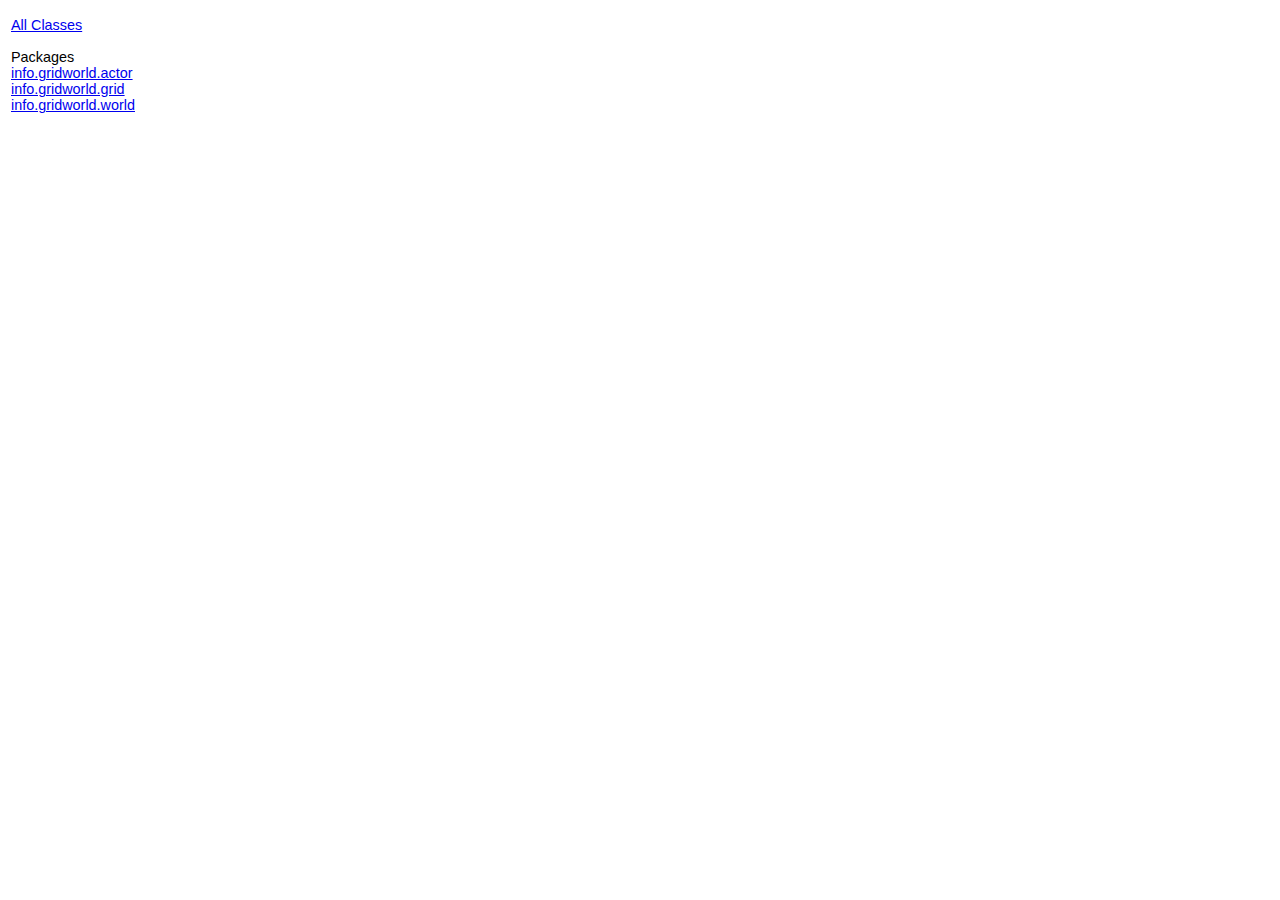
<file: Unit 7 - Gridworld/javadoc/overview-frame.html>
<!DOCTYPE HTML PUBLIC "-//W3C//DTD HTML 4.01 Transitional//EN" "http://www.w3.org/TR/html4/loose.dtd">
<!--NewPage-->
<HTML>
<HEAD>
<!-- Generated by javadoc (build 1.6.0_01) on Mon Apr 16 06:49:13 PST 2007 -->
<TITLE>
Overview List
</TITLE>

<META NAME="date" CONTENT="2007-04-16">

<LINK REL ="stylesheet" TYPE="text/css" HREF="stylesheet.css" TITLE="Style">


</HEAD>

<BODY BGCOLOR="white">

<TABLE BORDER="0" WIDTH="100%" SUMMARY="">
<TR>
<TH ALIGN="left" NOWRAP><FONT size="+1" CLASS="FrameTitleFont">
<B></B></FONT></TH>
</TR>
</TABLE>

<TABLE BORDER="0" WIDTH="100%" SUMMARY="">
<TR>
<TD NOWRAP><FONT CLASS="FrameItemFont"><A HREF="allclasses-frame.html" target="packageFrame">All Classes</A></FONT>
<P>
<FONT size="+1" CLASS="FrameHeadingFont">
Packages</FONT>
<BR>
<FONT CLASS="FrameItemFont"><A HREF="info/gridworld/actor/package-frame.html" target="packageFrame">info.gridworld.actor</A></FONT>
<BR>
<FONT CLASS="FrameItemFont"><A HREF="info/gridworld/grid/package-frame.html" target="packageFrame">info.gridworld.grid</A></FONT>
<BR>
<FONT CLASS="FrameItemFont"><A HREF="info/gridworld/world/package-frame.html" target="packageFrame">info.gridworld.world</A></FONT>
<BR>
</TD>
</TR>
</TABLE>

<P>
&nbsp;
</BODY>
</HTML>
</file>
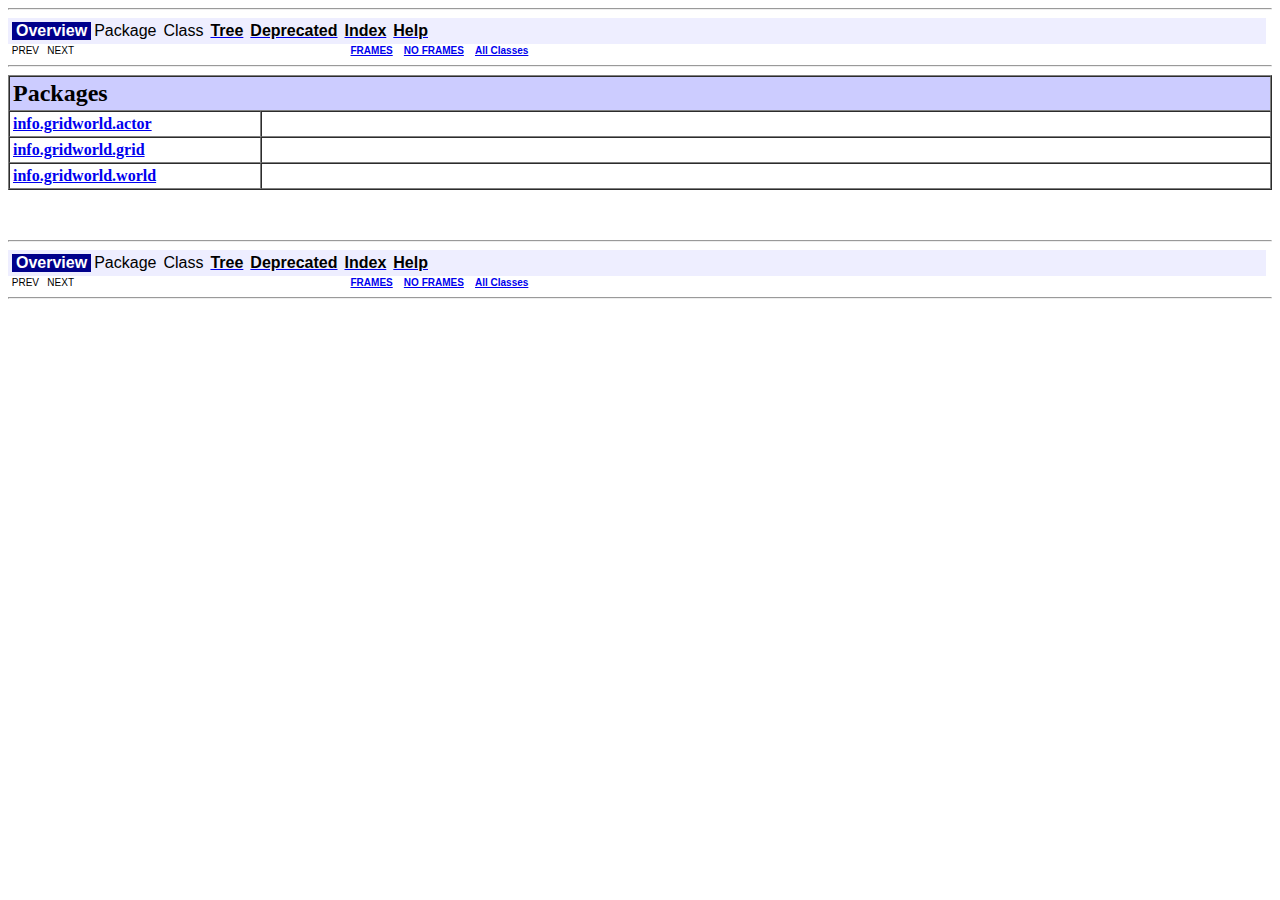
<file: Unit 7 - Gridworld/javadoc/overview-summary.html>
<!DOCTYPE HTML PUBLIC "-//W3C//DTD HTML 4.01 Transitional//EN" "http://www.w3.org/TR/html4/loose.dtd">
<!--NewPage-->
<HTML>
<HEAD>
<!-- Generated by javadoc (build 1.6.0_01) on Mon Apr 16 06:49:13 PST 2007 -->
<TITLE>
Overview
</TITLE>

<META NAME="date" CONTENT="2007-04-16">

<LINK REL ="stylesheet" TYPE="text/css" HREF="stylesheet.css" TITLE="Style">

<SCRIPT type="text/javascript">
function windowTitle()
{
    if (location.href.indexOf('is-external=true') == -1) {
        parent.document.title="Overview";
    }
}
</SCRIPT>
<NOSCRIPT>
</NOSCRIPT>

</HEAD>

<BODY BGCOLOR="white" onload="windowTitle();">
<HR>


<!-- ========= START OF TOP NAVBAR ======= -->
<A NAME="navbar_top"><!-- --></A>
<A HREF="#skip-navbar_top" title="Skip navigation links"></A>
<TABLE BORDER="0" WIDTH="100%" CELLPADDING="1" CELLSPACING="0" SUMMARY="">
<TR>
<TD COLSPAN=2 BGCOLOR="#EEEEFF" CLASS="NavBarCell1">
<A NAME="navbar_top_firstrow"><!-- --></A>
<TABLE BORDER="0" CELLPADDING="0" CELLSPACING="3" SUMMARY="">
  <TR ALIGN="center" VALIGN="top">
  <TD BGCOLOR="#FFFFFF" CLASS="NavBarCell1Rev"> &nbsp;<FONT CLASS="NavBarFont1Rev"><B>Overview</B></FONT>&nbsp;</TD>
  <TD BGCOLOR="#EEEEFF" CLASS="NavBarCell1">    <FONT CLASS="NavBarFont1">Package</FONT>&nbsp;</TD>
  <TD BGCOLOR="#EEEEFF" CLASS="NavBarCell1">    <FONT CLASS="NavBarFont1">Class</FONT>&nbsp;</TD>
  <TD BGCOLOR="#EEEEFF" CLASS="NavBarCell1">    <A HREF="overview-tree.html"><FONT CLASS="NavBarFont1"><B>Tree</B></FONT></A>&nbsp;</TD>
  <TD BGCOLOR="#EEEEFF" CLASS="NavBarCell1">    <A HREF="deprecated-list.html"><FONT CLASS="NavBarFont1"><B>Deprecated</B></FONT></A>&nbsp;</TD>
  <TD BGCOLOR="#EEEEFF" CLASS="NavBarCell1">    <A HREF="index-all.html"><FONT CLASS="NavBarFont1"><B>Index</B></FONT></A>&nbsp;</TD>
  <TD BGCOLOR="#EEEEFF" CLASS="NavBarCell1">    <A HREF="help-doc.html"><FONT CLASS="NavBarFont1"><B>Help</B></FONT></A>&nbsp;</TD>
  </TR>
</TABLE>
</TD>
<TD ALIGN="right" VALIGN="top" ROWSPAN=3><EM>
</EM>
</TD>
</TR>

<TR>
<TD BGCOLOR="white" CLASS="NavBarCell2"><FONT SIZE="-2">
&nbsp;PREV&nbsp;
&nbsp;NEXT</FONT></TD>
<TD BGCOLOR="white" CLASS="NavBarCell2"><FONT SIZE="-2">
  <A HREF="index.html?overview-summary.html" target="_top"><B>FRAMES</B></A>  &nbsp;
&nbsp;<A HREF="overview-summary.html" target="_top"><B>NO FRAMES</B></A>  &nbsp;
&nbsp;<SCRIPT type="text/javascript">
  <!--
  if(window==top) {
    document.writeln('<A HREF="allclasses-noframe.html"><B>All Classes</B></A>');
  }
  //-->
</SCRIPT>
<NOSCRIPT>
  <A HREF="allclasses-noframe.html"><B>All Classes</B></A>
</NOSCRIPT>


</FONT></TD>
</TR>
</TABLE>
<A NAME="skip-navbar_top"></A>
<!-- ========= END OF TOP NAVBAR ========= -->

<HR>

<TABLE BORDER="1" WIDTH="100%" CELLPADDING="3" CELLSPACING="0" SUMMARY="">
<TR BGCOLOR="#CCCCFF" CLASS="TableHeadingColor">
<TH ALIGN="left" COLSPAN="2"><FONT SIZE="+2">
<B>Packages</B></FONT></TH>
</TR>
<TR BGCOLOR="white" CLASS="TableRowColor">
<TD WIDTH="20%"><B><A HREF="info/gridworld/actor/package-summary.html">info.gridworld.actor</A></B></TD>
<TD>&nbsp;</TD>
</TR>
<TR BGCOLOR="white" CLASS="TableRowColor">
<TD WIDTH="20%"><B><A HREF="info/gridworld/grid/package-summary.html">info.gridworld.grid</A></B></TD>
<TD>&nbsp;</TD>
</TR>
<TR BGCOLOR="white" CLASS="TableRowColor">
<TD WIDTH="20%"><B><A HREF="info/gridworld/world/package-summary.html">info.gridworld.world</A></B></TD>
<TD>&nbsp;</TD>
</TR>
</TABLE>

<P>
&nbsp;<HR>


<!-- ======= START OF BOTTOM NAVBAR ====== -->
<A NAME="navbar_bottom"><!-- --></A>
<A HREF="#skip-navbar_bottom" title="Skip navigation links"></A>
<TABLE BORDER="0" WIDTH="100%" CELLPADDING="1" CELLSPACING="0" SUMMARY="">
<TR>
<TD COLSPAN=2 BGCOLOR="#EEEEFF" CLASS="NavBarCell1">
<A NAME="navbar_bottom_firstrow"><!-- --></A>
<TABLE BORDER="0" CELLPADDING="0" CELLSPACING="3" SUMMARY="">
  <TR ALIGN="center" VALIGN="top">
  <TD BGCOLOR="#FFFFFF" CLASS="NavBarCell1Rev"> &nbsp;<FONT CLASS="NavBarFont1Rev"><B>Overview</B></FONT>&nbsp;</TD>
  <TD BGCOLOR="#EEEEFF" CLASS="NavBarCell1">    <FONT CLASS="NavBarFont1">Package</FONT>&nbsp;</TD>
  <TD BGCOLOR="#EEEEFF" CLASS="NavBarCell1">    <FONT CLASS="NavBarFont1">Class</FONT>&nbsp;</TD>
  <TD BGCOLOR="#EEEEFF" CLASS="NavBarCell1">    <A HREF="overview-tree.html"><FONT CLASS="NavBarFont1"><B>Tree</B></FONT></A>&nbsp;</TD>
  <TD BGCOLOR="#EEEEFF" CLASS="NavBarCell1">    <A HREF="deprecated-list.html"><FONT CLASS="NavBarFont1"><B>Deprecated</B></FONT></A>&nbsp;</TD>
  <TD BGCOLOR="#EEEEFF" CLASS="NavBarCell1">    <A HREF="index-all.html"><FONT CLASS="NavBarFont1"><B>Index</B></FONT></A>&nbsp;</TD>
  <TD BGCOLOR="#EEEEFF" CLASS="NavBarCell1">    <A HREF="help-doc.html"><FONT CLASS="NavBarFont1"><B>Help</B></FONT></A>&nbsp;</TD>
  </TR>
</TABLE>
</TD>
<TD ALIGN="right" VALIGN="top" ROWSPAN=3><EM>
</EM>
</TD>
</TR>

<TR>
<TD BGCOLOR="white" CLASS="NavBarCell2"><FONT SIZE="-2">
&nbsp;PREV&nbsp;
&nbsp;NEXT</FONT></TD>
<TD BGCOLOR="white" CLASS="NavBarCell2"><FONT SIZE="-2">
  <A HREF="index.html?overview-summary.html" target="_top"><B>FRAMES</B></A>  &nbsp;
&nbsp;<A HREF="overview-summary.html" target="_top"><B>NO FRAMES</B></A>  &nbsp;
&nbsp;<SCRIPT type="text/javascript">
  <!--
  if(window==top) {
    document.writeln('<A HREF="allclasses-noframe.html"><B>All Classes</B></A>');
  }
  //-->
</SCRIPT>
<NOSCRIPT>
  <A HREF="allclasses-noframe.html"><B>All Classes</B></A>
</NOSCRIPT>


</FONT></TD>
</TR>
</TABLE>
<A NAME="skip-navbar_bottom"></A>
<!-- ======== END OF BOTTOM NAVBAR ======= -->

<HR>

</BODY>
</HTML>
</file>
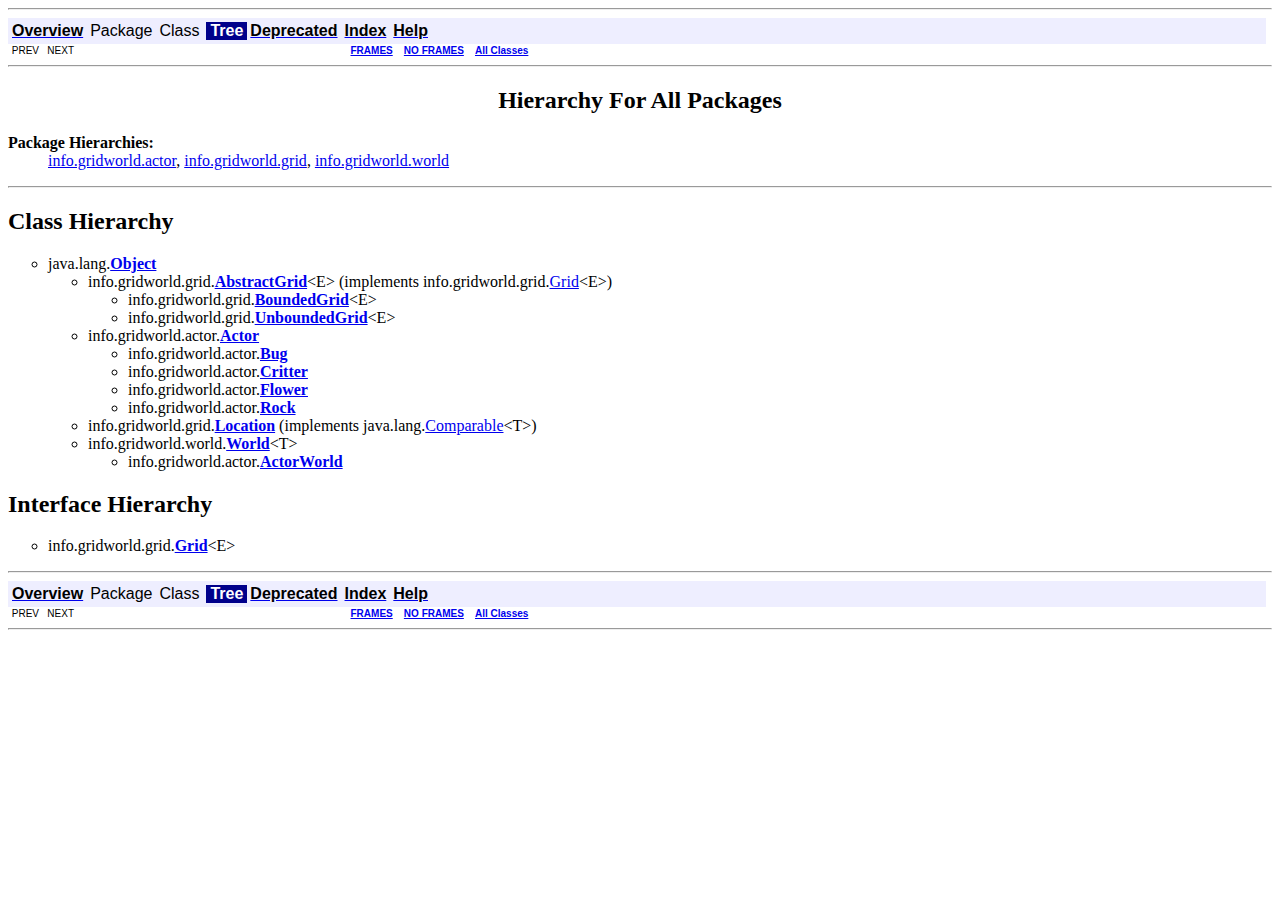
<file: Unit 7 - Gridworld/javadoc/overview-tree.html>
<!DOCTYPE HTML PUBLIC "-//W3C//DTD HTML 4.01 Transitional//EN" "http://www.w3.org/TR/html4/loose.dtd">
<!--NewPage-->
<HTML>
<HEAD>
<!-- Generated by javadoc (build 1.6.0_01) on Mon Apr 16 06:49:13 PST 2007 -->
<TITLE>
Class Hierarchy
</TITLE>

<META NAME="date" CONTENT="2007-04-16">

<LINK REL ="stylesheet" TYPE="text/css" HREF="stylesheet.css" TITLE="Style">

<SCRIPT type="text/javascript">
function windowTitle()
{
    if (location.href.indexOf('is-external=true') == -1) {
        parent.document.title="Class Hierarchy";
    }
}
</SCRIPT>
<NOSCRIPT>
</NOSCRIPT>

</HEAD>

<BODY BGCOLOR="white" onload="windowTitle();">
<HR>


<!-- ========= START OF TOP NAVBAR ======= -->
<A NAME="navbar_top"><!-- --></A>
<A HREF="#skip-navbar_top" title="Skip navigation links"></A>
<TABLE BORDER="0" WIDTH="100%" CELLPADDING="1" CELLSPACING="0" SUMMARY="">
<TR>
<TD COLSPAN=2 BGCOLOR="#EEEEFF" CLASS="NavBarCell1">
<A NAME="navbar_top_firstrow"><!-- --></A>
<TABLE BORDER="0" CELLPADDING="0" CELLSPACING="3" SUMMARY="">
  <TR ALIGN="center" VALIGN="top">
  <TD BGCOLOR="#EEEEFF" CLASS="NavBarCell1">    <A HREF="overview-summary.html"><FONT CLASS="NavBarFont1"><B>Overview</B></FONT></A>&nbsp;</TD>
  <TD BGCOLOR="#EEEEFF" CLASS="NavBarCell1">    <FONT CLASS="NavBarFont1">Package</FONT>&nbsp;</TD>
  <TD BGCOLOR="#EEEEFF" CLASS="NavBarCell1">    <FONT CLASS="NavBarFont1">Class</FONT>&nbsp;</TD>
  <TD BGCOLOR="#FFFFFF" CLASS="NavBarCell1Rev"> &nbsp;<FONT CLASS="NavBarFont1Rev"><B>Tree</B></FONT>&nbsp;</TD>
  <TD BGCOLOR="#EEEEFF" CLASS="NavBarCell1">    <A HREF="deprecated-list.html"><FONT CLASS="NavBarFont1"><B>Deprecated</B></FONT></A>&nbsp;</TD>
  <TD BGCOLOR="#EEEEFF" CLASS="NavBarCell1">    <A HREF="index-all.html"><FONT CLASS="NavBarFont1"><B>Index</B></FONT></A>&nbsp;</TD>
  <TD BGCOLOR="#EEEEFF" CLASS="NavBarCell1">    <A HREF="help-doc.html"><FONT CLASS="NavBarFont1"><B>Help</B></FONT></A>&nbsp;</TD>
  </TR>
</TABLE>
</TD>
<TD ALIGN="right" VALIGN="top" ROWSPAN=3><EM>
</EM>
</TD>
</TR>

<TR>
<TD BGCOLOR="white" CLASS="NavBarCell2"><FONT SIZE="-2">
&nbsp;PREV&nbsp;
&nbsp;NEXT</FONT></TD>
<TD BGCOLOR="white" CLASS="NavBarCell2"><FONT SIZE="-2">
  <A HREF="index.html?overview-tree.html" target="_top"><B>FRAMES</B></A>  &nbsp;
&nbsp;<A HREF="overview-tree.html" target="_top"><B>NO FRAMES</B></A>  &nbsp;
&nbsp;<SCRIPT type="text/javascript">
  <!--
  if(window==top) {
    document.writeln('<A HREF="allclasses-noframe.html"><B>All Classes</B></A>');
  }
  //-->
</SCRIPT>
<NOSCRIPT>
  <A HREF="allclasses-noframe.html"><B>All Classes</B></A>
</NOSCRIPT>


</FONT></TD>
</TR>
</TABLE>
<A NAME="skip-navbar_top"></A>
<!-- ========= END OF TOP NAVBAR ========= -->

<HR>
<CENTER>
<H2>
Hierarchy For All Packages</H2>
</CENTER>
<DL>
<DT><B>Package Hierarchies:</B><DD><A HREF="info/gridworld/actor/package-tree.html">info.gridworld.actor</A>, <A HREF="info/gridworld/grid/package-tree.html">info.gridworld.grid</A>, <A HREF="info/gridworld/world/package-tree.html">info.gridworld.world</A></DL>
<HR>
<H2>
Class Hierarchy
</H2>
<UL>
<LI TYPE="circle">java.lang.<A HREF="http://java.sun.com/javase/6/docs/api/java/lang/Object.html?is-external=true" title="class or interface in java.lang"><B>Object</B></A><UL>
<LI TYPE="circle">info.gridworld.grid.<A HREF="info/gridworld/grid/AbstractGrid.html" title="class in info.gridworld.grid"><B>AbstractGrid</B></A>&lt;E&gt; (implements info.gridworld.grid.<A HREF="info/gridworld/grid/Grid.html" title="interface in info.gridworld.grid">Grid</A>&lt;E&gt;)
<UL>
<LI TYPE="circle">info.gridworld.grid.<A HREF="info/gridworld/grid/BoundedGrid.html" title="class in info.gridworld.grid"><B>BoundedGrid</B></A>&lt;E&gt;<LI TYPE="circle">info.gridworld.grid.<A HREF="info/gridworld/grid/UnboundedGrid.html" title="class in info.gridworld.grid"><B>UnboundedGrid</B></A>&lt;E&gt;</UL>
<LI TYPE="circle">info.gridworld.actor.<A HREF="info/gridworld/actor/Actor.html" title="class in info.gridworld.actor"><B>Actor</B></A><UL>
<LI TYPE="circle">info.gridworld.actor.<A HREF="info/gridworld/actor/Bug.html" title="class in info.gridworld.actor"><B>Bug</B></A><LI TYPE="circle">info.gridworld.actor.<A HREF="info/gridworld/actor/Critter.html" title="class in info.gridworld.actor"><B>Critter</B></A><LI TYPE="circle">info.gridworld.actor.<A HREF="info/gridworld/actor/Flower.html" title="class in info.gridworld.actor"><B>Flower</B></A><LI TYPE="circle">info.gridworld.actor.<A HREF="info/gridworld/actor/Rock.html" title="class in info.gridworld.actor"><B>Rock</B></A></UL>
<LI TYPE="circle">info.gridworld.grid.<A HREF="info/gridworld/grid/Location.html" title="class in info.gridworld.grid"><B>Location</B></A> (implements java.lang.<A HREF="http://java.sun.com/javase/6/docs/api/java/lang/Comparable.html?is-external=true" title="class or interface in java.lang">Comparable</A>&lt;T&gt;)
<LI TYPE="circle">info.gridworld.world.<A HREF="info/gridworld/world/World.html" title="class in info.gridworld.world"><B>World</B></A>&lt;T&gt;<UL>
<LI TYPE="circle">info.gridworld.actor.<A HREF="info/gridworld/actor/ActorWorld.html" title="class in info.gridworld.actor"><B>ActorWorld</B></A></UL>
</UL>
</UL>
<H2>
Interface Hierarchy
</H2>
<UL>
<LI TYPE="circle">info.gridworld.grid.<A HREF="info/gridworld/grid/Grid.html" title="interface in info.gridworld.grid"><B>Grid</B></A>&lt;E&gt;</UL>
<HR>


<!-- ======= START OF BOTTOM NAVBAR ====== -->
<A NAME="navbar_bottom"><!-- --></A>
<A HREF="#skip-navbar_bottom" title="Skip navigation links"></A>
<TABLE BORDER="0" WIDTH="100%" CELLPADDING="1" CELLSPACING="0" SUMMARY="">
<TR>
<TD COLSPAN=2 BGCOLOR="#EEEEFF" CLASS="NavBarCell1">
<A NAME="navbar_bottom_firstrow"><!-- --></A>
<TABLE BORDER="0" CELLPADDING="0" CELLSPACING="3" SUMMARY="">
  <TR ALIGN="center" VALIGN="top">
  <TD BGCOLOR="#EEEEFF" CLASS="NavBarCell1">    <A HREF="overview-summary.html"><FONT CLASS="NavBarFont1"><B>Overview</B></FONT></A>&nbsp;</TD>
  <TD BGCOLOR="#EEEEFF" CLASS="NavBarCell1">    <FONT CLASS="NavBarFont1">Package</FONT>&nbsp;</TD>
  <TD BGCOLOR="#EEEEFF" CLASS="NavBarCell1">    <FONT CLASS="NavBarFont1">Class</FONT>&nbsp;</TD>
  <TD BGCOLOR="#FFFFFF" CLASS="NavBarCell1Rev"> &nbsp;<FONT CLASS="NavBarFont1Rev"><B>Tree</B></FONT>&nbsp;</TD>
  <TD BGCOLOR="#EEEEFF" CLASS="NavBarCell1">    <A HREF="deprecated-list.html"><FONT CLASS="NavBarFont1"><B>Deprecated</B></FONT></A>&nbsp;</TD>
  <TD BGCOLOR="#EEEEFF" CLASS="NavBarCell1">    <A HREF="index-all.html"><FONT CLASS="NavBarFont1"><B>Index</B></FONT></A>&nbsp;</TD>
  <TD BGCOLOR="#EEEEFF" CLASS="NavBarCell1">    <A HREF="help-doc.html"><FONT CLASS="NavBarFont1"><B>Help</B></FONT></A>&nbsp;</TD>
  </TR>
</TABLE>
</TD>
<TD ALIGN="right" VALIGN="top" ROWSPAN=3><EM>
</EM>
</TD>
</TR>

<TR>
<TD BGCOLOR="white" CLASS="NavBarCell2"><FONT SIZE="-2">
&nbsp;PREV&nbsp;
&nbsp;NEXT</FONT></TD>
<TD BGCOLOR="white" CLASS="NavBarCell2"><FONT SIZE="-2">
  <A HREF="index.html?overview-tree.html" target="_top"><B>FRAMES</B></A>  &nbsp;
&nbsp;<A HREF="overview-tree.html" target="_top"><B>NO FRAMES</B></A>  &nbsp;
&nbsp;<SCRIPT type="text/javascript">
  <!--
  if(window==top) {
    document.writeln('<A HREF="allclasses-noframe.html"><B>All Classes</B></A>');
  }
  //-->
</SCRIPT>
<NOSCRIPT>
  <A HREF="allclasses-noframe.html"><B>All Classes</B></A>
</NOSCRIPT>


</FONT></TD>
</TR>
</TABLE>
<A NAME="skip-navbar_bottom"></A>
<!-- ======== END OF BOTTOM NAVBAR ======= -->

<HR>

</BODY>
</HTML>
</file>
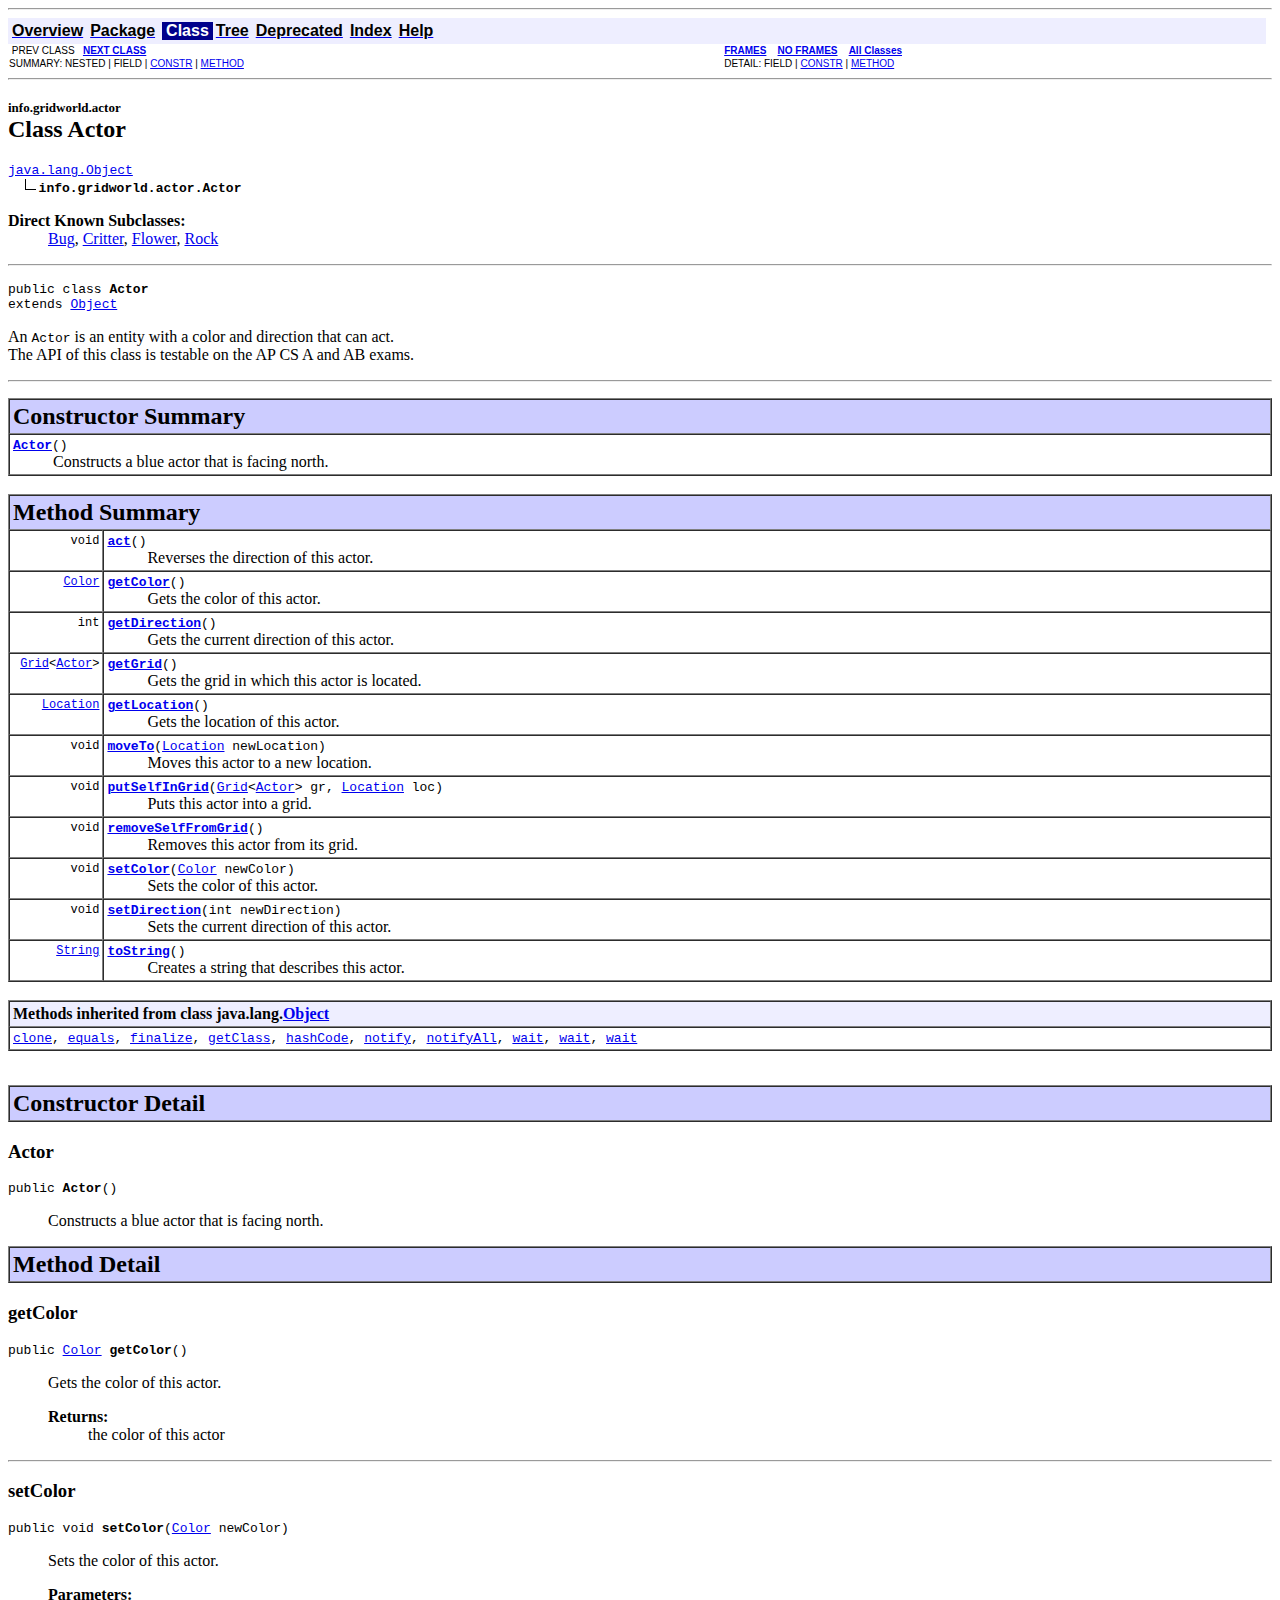
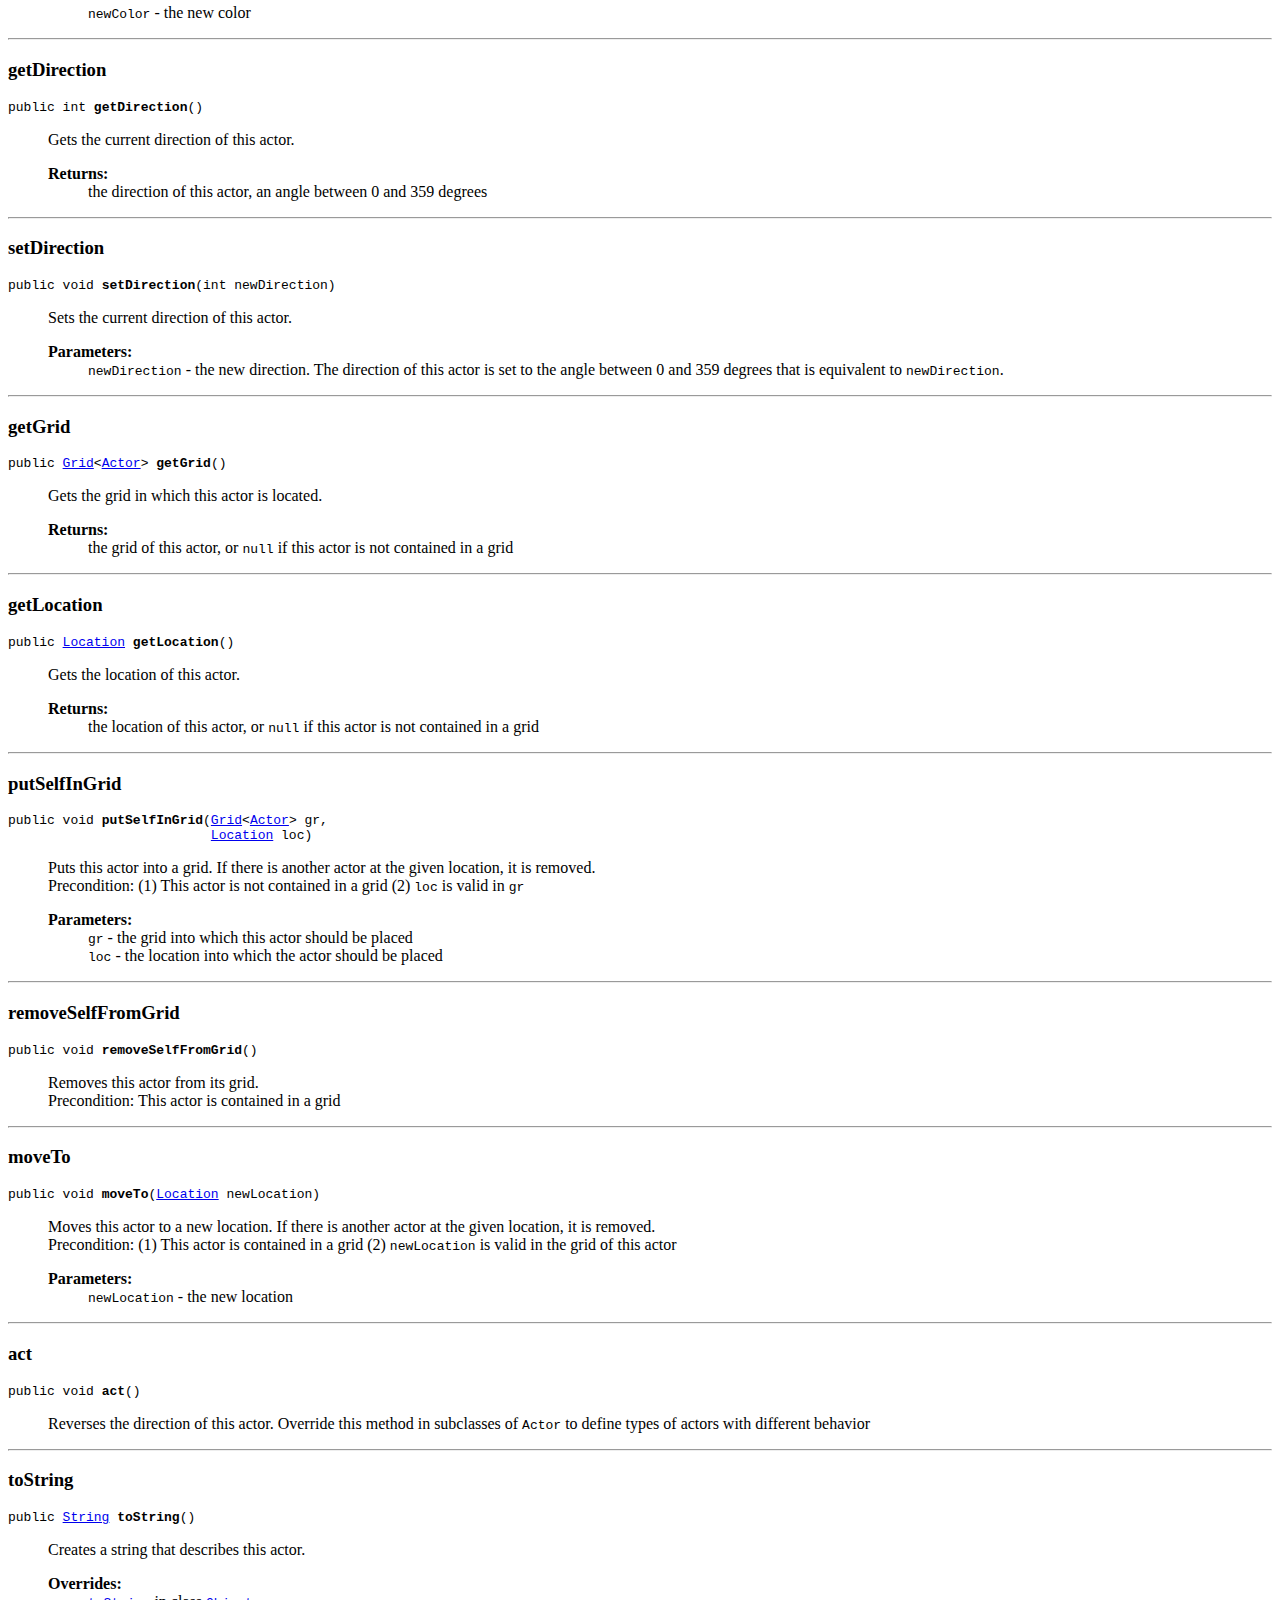
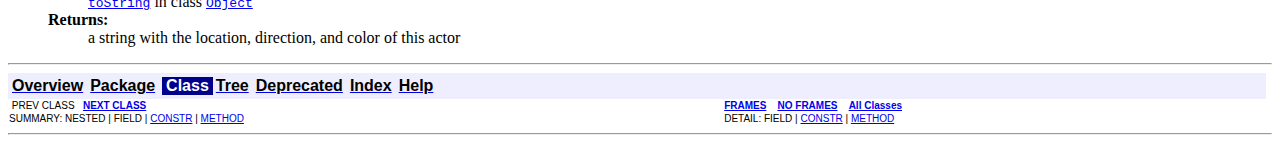
<file: Unit 7 - Gridworld/javadoc/info/gridworld/actor/Actor.html>
<!DOCTYPE HTML PUBLIC "-//W3C//DTD HTML 4.01 Transitional//EN" "http://www.w3.org/TR/html4/loose.dtd">
<!--NewPage-->
<HTML>
<HEAD>
<!-- Generated by javadoc (build 1.6.0_01) on Mon Apr 16 06:49:12 PST 2007 -->
<TITLE>
Actor
</TITLE>

<META NAME="date" CONTENT="2007-04-16">

<LINK REL ="stylesheet" TYPE="text/css" HREF="../../../stylesheet.css" TITLE="Style">

<SCRIPT type="text/javascript">
function windowTitle()
{
    if (location.href.indexOf('is-external=true') == -1) {
        parent.document.title="Actor";
    }
}
</SCRIPT>
<NOSCRIPT>
</NOSCRIPT>

</HEAD>

<BODY BGCOLOR="white" onload="windowTitle();">
<HR>


<!-- ========= START OF TOP NAVBAR ======= -->
<A NAME="navbar_top"><!-- --></A>
<A HREF="#skip-navbar_top" title="Skip navigation links"></A>
<TABLE BORDER="0" WIDTH="100%" CELLPADDING="1" CELLSPACING="0" SUMMARY="">
<TR>
<TD COLSPAN=2 BGCOLOR="#EEEEFF" CLASS="NavBarCell1">
<A NAME="navbar_top_firstrow"><!-- --></A>
<TABLE BORDER="0" CELLPADDING="0" CELLSPACING="3" SUMMARY="">
  <TR ALIGN="center" VALIGN="top">
  <TD BGCOLOR="#EEEEFF" CLASS="NavBarCell1">    <A HREF="../../../overview-summary.html"><FONT CLASS="NavBarFont1"><B>Overview</B></FONT></A>&nbsp;</TD>
  <TD BGCOLOR="#EEEEFF" CLASS="NavBarCell1">    <A HREF="package-summary.html"><FONT CLASS="NavBarFont1"><B>Package</B></FONT></A>&nbsp;</TD>
  <TD BGCOLOR="#FFFFFF" CLASS="NavBarCell1Rev"> &nbsp;<FONT CLASS="NavBarFont1Rev"><B>Class</B></FONT>&nbsp;</TD>
  <TD BGCOLOR="#EEEEFF" CLASS="NavBarCell1">    <A HREF="package-tree.html"><FONT CLASS="NavBarFont1"><B>Tree</B></FONT></A>&nbsp;</TD>
  <TD BGCOLOR="#EEEEFF" CLASS="NavBarCell1">    <A HREF="../../../deprecated-list.html"><FONT CLASS="NavBarFont1"><B>Deprecated</B></FONT></A>&nbsp;</TD>
  <TD BGCOLOR="#EEEEFF" CLASS="NavBarCell1">    <A HREF="../../../index-all.html"><FONT CLASS="NavBarFont1"><B>Index</B></FONT></A>&nbsp;</TD>
  <TD BGCOLOR="#EEEEFF" CLASS="NavBarCell1">    <A HREF="../../../help-doc.html"><FONT CLASS="NavBarFont1"><B>Help</B></FONT></A>&nbsp;</TD>
  </TR>
</TABLE>
</TD>
<TD ALIGN="right" VALIGN="top" ROWSPAN=3><EM>
</EM>
</TD>
</TR>

<TR>
<TD BGCOLOR="white" CLASS="NavBarCell2"><FONT SIZE="-2">
&nbsp;PREV CLASS&nbsp;
&nbsp;<A HREF="../../../info/gridworld/actor/ActorWorld.html" title="class in info.gridworld.actor"><B>NEXT CLASS</B></A></FONT></TD>
<TD BGCOLOR="white" CLASS="NavBarCell2"><FONT SIZE="-2">
  <A HREF="../../../index.html?info/gridworld/actor/Actor.html" target="_top"><B>FRAMES</B></A>  &nbsp;
&nbsp;<A HREF="Actor.html" target="_top"><B>NO FRAMES</B></A>  &nbsp;
&nbsp;<SCRIPT type="text/javascript">
  <!--
  if(window==top) {
    document.writeln('<A HREF="../../../allclasses-noframe.html"><B>All Classes</B></A>');
  }
  //-->
</SCRIPT>
<NOSCRIPT>
  <A HREF="../../../allclasses-noframe.html"><B>All Classes</B></A>
</NOSCRIPT>


</FONT></TD>
</TR>
<TR>
<TD VALIGN="top" CLASS="NavBarCell3"><FONT SIZE="-2">
  SUMMARY:&nbsp;NESTED&nbsp;|&nbsp;FIELD&nbsp;|&nbsp;<A HREF="#constructor_summary">CONSTR</A>&nbsp;|&nbsp;<A HREF="#method_summary">METHOD</A></FONT></TD>
<TD VALIGN="top" CLASS="NavBarCell3"><FONT SIZE="-2">
DETAIL:&nbsp;FIELD&nbsp;|&nbsp;<A HREF="#constructor_detail">CONSTR</A>&nbsp;|&nbsp;<A HREF="#method_detail">METHOD</A></FONT></TD>
</TR>
</TABLE>
<A NAME="skip-navbar_top"></A>
<!-- ========= END OF TOP NAVBAR ========= -->

<HR>
<!-- ======== START OF CLASS DATA ======== -->
<H2>
<FONT SIZE="-1">
info.gridworld.actor</FONT>
<BR>
Class Actor</H2>
<PRE>
<A HREF="http://java.sun.com/javase/6/docs/api/java/lang/Object.html?is-external=true" title="class or interface in java.lang">java.lang.Object</A>
  <IMG SRC="../../../resources/inherit.gif" ALT="extended by "><B>info.gridworld.actor.Actor</B>
</PRE>
<DL>
<DT><B>Direct Known Subclasses:</B> <DD><A HREF="../../../info/gridworld/actor/Bug.html" title="class in info.gridworld.actor">Bug</A>, <A HREF="../../../info/gridworld/actor/Critter.html" title="class in info.gridworld.actor">Critter</A>, <A HREF="../../../info/gridworld/actor/Flower.html" title="class in info.gridworld.actor">Flower</A>, <A HREF="../../../info/gridworld/actor/Rock.html" title="class in info.gridworld.actor">Rock</A></DD>
</DL>
<HR>
<DL>
<DT><PRE>public class <B>Actor</B><DT>extends <A HREF="http://java.sun.com/javase/6/docs/api/java/lang/Object.html?is-external=true" title="class or interface in java.lang">Object</A></DL>
</PRE>

<P>
An <code>Actor</code> is an entity with a color and direction that can act.
 <br />
 The API of this class is testable on the AP CS A and AB exams.
<P>

<P>
<HR>

<P>

<!-- ======== CONSTRUCTOR SUMMARY ======== -->

<A NAME="constructor_summary"><!-- --></A>
<TABLE BORDER="1" WIDTH="100%" CELLPADDING="3" CELLSPACING="0" SUMMARY="">
<TR BGCOLOR="#CCCCFF" CLASS="TableHeadingColor">
<TH ALIGN="left" COLSPAN="2"><FONT SIZE="+2">
<B>Constructor Summary</B></FONT></TH>
</TR>
<TR BGCOLOR="white" CLASS="TableRowColor">
<TD><CODE><B><A HREF="../../../info/gridworld/actor/Actor.html#Actor()">Actor</A></B>()</CODE>

<BR>
&nbsp;&nbsp;&nbsp;&nbsp;&nbsp;&nbsp;&nbsp;&nbsp;&nbsp;&nbsp;Constructs a blue actor that is facing north.</TD>
</TR>
</TABLE>
&nbsp;
<!-- ========== METHOD SUMMARY =========== -->

<A NAME="method_summary"><!-- --></A>
<TABLE BORDER="1" WIDTH="100%" CELLPADDING="3" CELLSPACING="0" SUMMARY="">
<TR BGCOLOR="#CCCCFF" CLASS="TableHeadingColor">
<TH ALIGN="left" COLSPAN="2"><FONT SIZE="+2">
<B>Method Summary</B></FONT></TH>
</TR>
<TR BGCOLOR="white" CLASS="TableRowColor">
<TD ALIGN="right" VALIGN="top" WIDTH="1%"><FONT SIZE="-1">
<CODE>&nbsp;void</CODE></FONT></TD>
<TD><CODE><B><A HREF="../../../info/gridworld/actor/Actor.html#act()">act</A></B>()</CODE>

<BR>
&nbsp;&nbsp;&nbsp;&nbsp;&nbsp;&nbsp;&nbsp;&nbsp;&nbsp;&nbsp;Reverses the direction of this actor.</TD>
</TR>
<TR BGCOLOR="white" CLASS="TableRowColor">
<TD ALIGN="right" VALIGN="top" WIDTH="1%"><FONT SIZE="-1">
<CODE>&nbsp;<A HREF="http://java.sun.com/javase/6/docs/api/java/awt/Color.html?is-external=true" title="class or interface in java.awt">Color</A></CODE></FONT></TD>
<TD><CODE><B><A HREF="../../../info/gridworld/actor/Actor.html#getColor()">getColor</A></B>()</CODE>

<BR>
&nbsp;&nbsp;&nbsp;&nbsp;&nbsp;&nbsp;&nbsp;&nbsp;&nbsp;&nbsp;Gets the color of this actor.</TD>
</TR>
<TR BGCOLOR="white" CLASS="TableRowColor">
<TD ALIGN="right" VALIGN="top" WIDTH="1%"><FONT SIZE="-1">
<CODE>&nbsp;int</CODE></FONT></TD>
<TD><CODE><B><A HREF="../../../info/gridworld/actor/Actor.html#getDirection()">getDirection</A></B>()</CODE>

<BR>
&nbsp;&nbsp;&nbsp;&nbsp;&nbsp;&nbsp;&nbsp;&nbsp;&nbsp;&nbsp;Gets the current direction of this actor.</TD>
</TR>
<TR BGCOLOR="white" CLASS="TableRowColor">
<TD ALIGN="right" VALIGN="top" WIDTH="1%"><FONT SIZE="-1">
<CODE>&nbsp;<A HREF="../../../info/gridworld/grid/Grid.html" title="interface in info.gridworld.grid">Grid</A>&lt;<A HREF="../../../info/gridworld/actor/Actor.html" title="class in info.gridworld.actor">Actor</A>&gt;</CODE></FONT></TD>
<TD><CODE><B><A HREF="../../../info/gridworld/actor/Actor.html#getGrid()">getGrid</A></B>()</CODE>

<BR>
&nbsp;&nbsp;&nbsp;&nbsp;&nbsp;&nbsp;&nbsp;&nbsp;&nbsp;&nbsp;Gets the grid in which this actor is located.</TD>
</TR>
<TR BGCOLOR="white" CLASS="TableRowColor">
<TD ALIGN="right" VALIGN="top" WIDTH="1%"><FONT SIZE="-1">
<CODE>&nbsp;<A HREF="../../../info/gridworld/grid/Location.html" title="class in info.gridworld.grid">Location</A></CODE></FONT></TD>
<TD><CODE><B><A HREF="../../../info/gridworld/actor/Actor.html#getLocation()">getLocation</A></B>()</CODE>

<BR>
&nbsp;&nbsp;&nbsp;&nbsp;&nbsp;&nbsp;&nbsp;&nbsp;&nbsp;&nbsp;Gets the location of this actor.</TD>
</TR>
<TR BGCOLOR="white" CLASS="TableRowColor">
<TD ALIGN="right" VALIGN="top" WIDTH="1%"><FONT SIZE="-1">
<CODE>&nbsp;void</CODE></FONT></TD>
<TD><CODE><B><A HREF="../../../info/gridworld/actor/Actor.html#moveTo(info.gridworld.grid.Location)">moveTo</A></B>(<A HREF="../../../info/gridworld/grid/Location.html" title="class in info.gridworld.grid">Location</A>&nbsp;newLocation)</CODE>

<BR>
&nbsp;&nbsp;&nbsp;&nbsp;&nbsp;&nbsp;&nbsp;&nbsp;&nbsp;&nbsp;Moves this actor to a new location.</TD>
</TR>
<TR BGCOLOR="white" CLASS="TableRowColor">
<TD ALIGN="right" VALIGN="top" WIDTH="1%"><FONT SIZE="-1">
<CODE>&nbsp;void</CODE></FONT></TD>
<TD><CODE><B><A HREF="../../../info/gridworld/actor/Actor.html#putSelfInGrid(info.gridworld.grid.Grid, info.gridworld.grid.Location)">putSelfInGrid</A></B>(<A HREF="../../../info/gridworld/grid/Grid.html" title="interface in info.gridworld.grid">Grid</A>&lt;<A HREF="../../../info/gridworld/actor/Actor.html" title="class in info.gridworld.actor">Actor</A>&gt;&nbsp;gr,
              <A HREF="../../../info/gridworld/grid/Location.html" title="class in info.gridworld.grid">Location</A>&nbsp;loc)</CODE>

<BR>
&nbsp;&nbsp;&nbsp;&nbsp;&nbsp;&nbsp;&nbsp;&nbsp;&nbsp;&nbsp;Puts this actor into a grid.</TD>
</TR>
<TR BGCOLOR="white" CLASS="TableRowColor">
<TD ALIGN="right" VALIGN="top" WIDTH="1%"><FONT SIZE="-1">
<CODE>&nbsp;void</CODE></FONT></TD>
<TD><CODE><B><A HREF="../../../info/gridworld/actor/Actor.html#removeSelfFromGrid()">removeSelfFromGrid</A></B>()</CODE>

<BR>
&nbsp;&nbsp;&nbsp;&nbsp;&nbsp;&nbsp;&nbsp;&nbsp;&nbsp;&nbsp;Removes this actor from its grid.</TD>
</TR>
<TR BGCOLOR="white" CLASS="TableRowColor">
<TD ALIGN="right" VALIGN="top" WIDTH="1%"><FONT SIZE="-1">
<CODE>&nbsp;void</CODE></FONT></TD>
<TD><CODE><B><A HREF="../../../info/gridworld/actor/Actor.html#setColor(java.awt.Color)">setColor</A></B>(<A HREF="http://java.sun.com/javase/6/docs/api/java/awt/Color.html?is-external=true" title="class or interface in java.awt">Color</A>&nbsp;newColor)</CODE>

<BR>
&nbsp;&nbsp;&nbsp;&nbsp;&nbsp;&nbsp;&nbsp;&nbsp;&nbsp;&nbsp;Sets the color of this actor.</TD>
</TR>
<TR BGCOLOR="white" CLASS="TableRowColor">
<TD ALIGN="right" VALIGN="top" WIDTH="1%"><FONT SIZE="-1">
<CODE>&nbsp;void</CODE></FONT></TD>
<TD><CODE><B><A HREF="../../../info/gridworld/actor/Actor.html#setDirection(int)">setDirection</A></B>(int&nbsp;newDirection)</CODE>

<BR>
&nbsp;&nbsp;&nbsp;&nbsp;&nbsp;&nbsp;&nbsp;&nbsp;&nbsp;&nbsp;Sets the current direction of this actor.</TD>
</TR>
<TR BGCOLOR="white" CLASS="TableRowColor">
<TD ALIGN="right" VALIGN="top" WIDTH="1%"><FONT SIZE="-1">
<CODE>&nbsp;<A HREF="http://java.sun.com/javase/6/docs/api/java/lang/String.html?is-external=true" title="class or interface in java.lang">String</A></CODE></FONT></TD>
<TD><CODE><B><A HREF="../../../info/gridworld/actor/Actor.html#toString()">toString</A></B>()</CODE>

<BR>
&nbsp;&nbsp;&nbsp;&nbsp;&nbsp;&nbsp;&nbsp;&nbsp;&nbsp;&nbsp;Creates a string that describes this actor.</TD>
</TR>
</TABLE>
&nbsp;<A NAME="methods_inherited_from_class_java.lang.Object"><!-- --></A>
<TABLE BORDER="1" WIDTH="100%" CELLPADDING="3" CELLSPACING="0" SUMMARY="">
<TR BGCOLOR="#EEEEFF" CLASS="TableSubHeadingColor">
<TH ALIGN="left"><B>Methods inherited from class java.lang.<A HREF="http://java.sun.com/javase/6/docs/api/java/lang/Object.html?is-external=true" title="class or interface in java.lang">Object</A></B></TH>
</TR>
<TR BGCOLOR="white" CLASS="TableRowColor">
<TD><CODE><A HREF="http://java.sun.com/javase/6/docs/api/java/lang/Object.html?is-external=true#clone()" title="class or interface in java.lang">clone</A>, <A HREF="http://java.sun.com/javase/6/docs/api/java/lang/Object.html?is-external=true#equals(java.lang.Object)" title="class or interface in java.lang">equals</A>, <A HREF="http://java.sun.com/javase/6/docs/api/java/lang/Object.html?is-external=true#finalize()" title="class or interface in java.lang">finalize</A>, <A HREF="http://java.sun.com/javase/6/docs/api/java/lang/Object.html?is-external=true#getClass()" title="class or interface in java.lang">getClass</A>, <A HREF="http://java.sun.com/javase/6/docs/api/java/lang/Object.html?is-external=true#hashCode()" title="class or interface in java.lang">hashCode</A>, <A HREF="http://java.sun.com/javase/6/docs/api/java/lang/Object.html?is-external=true#notify()" title="class or interface in java.lang">notify</A>, <A HREF="http://java.sun.com/javase/6/docs/api/java/lang/Object.html?is-external=true#notifyAll()" title="class or interface in java.lang">notifyAll</A>, <A HREF="http://java.sun.com/javase/6/docs/api/java/lang/Object.html?is-external=true#wait()" title="class or interface in java.lang">wait</A>, <A HREF="http://java.sun.com/javase/6/docs/api/java/lang/Object.html?is-external=true#wait(long)" title="class or interface in java.lang">wait</A>, <A HREF="http://java.sun.com/javase/6/docs/api/java/lang/Object.html?is-external=true#wait(long, int)" title="class or interface in java.lang">wait</A></CODE></TD>
</TR>
</TABLE>
&nbsp;
<P>

<!-- ========= CONSTRUCTOR DETAIL ======== -->

<A NAME="constructor_detail"><!-- --></A>
<TABLE BORDER="1" WIDTH="100%" CELLPADDING="3" CELLSPACING="0" SUMMARY="">
<TR BGCOLOR="#CCCCFF" CLASS="TableHeadingColor">
<TH ALIGN="left" COLSPAN="1"><FONT SIZE="+2">
<B>Constructor Detail</B></FONT></TH>
</TR>
</TABLE>

<A NAME="Actor()"><!-- --></A><H3>
Actor</H3>
<PRE>
public <B>Actor</B>()</PRE>
<DL>
<DD>Constructs a blue actor that is facing north.
<P>
</DL>

<!-- ============ METHOD DETAIL ========== -->

<A NAME="method_detail"><!-- --></A>
<TABLE BORDER="1" WIDTH="100%" CELLPADDING="3" CELLSPACING="0" SUMMARY="">
<TR BGCOLOR="#CCCCFF" CLASS="TableHeadingColor">
<TH ALIGN="left" COLSPAN="1"><FONT SIZE="+2">
<B>Method Detail</B></FONT></TH>
</TR>
</TABLE>

<A NAME="getColor()"><!-- --></A><H3>
getColor</H3>
<PRE>
public <A HREF="http://java.sun.com/javase/6/docs/api/java/awt/Color.html?is-external=true" title="class or interface in java.awt">Color</A> <B>getColor</B>()</PRE>
<DL>
<DD>Gets the color of this actor.
<P>
<DD><DL>

<DT><B>Returns:</B><DD>the color of this actor</DL>
</DD>
</DL>
<HR>

<A NAME="setColor(java.awt.Color)"><!-- --></A><H3>
setColor</H3>
<PRE>
public void <B>setColor</B>(<A HREF="http://java.sun.com/javase/6/docs/api/java/awt/Color.html?is-external=true" title="class or interface in java.awt">Color</A>&nbsp;newColor)</PRE>
<DL>
<DD>Sets the color of this actor.
<P>
<DD><DL>
<DT><B>Parameters:</B><DD><CODE>newColor</CODE> - the new color</DL>
</DD>
</DL>
<HR>

<A NAME="getDirection()"><!-- --></A><H3>
getDirection</H3>
<PRE>
public int <B>getDirection</B>()</PRE>
<DL>
<DD>Gets the current direction of this actor.
<P>
<DD><DL>

<DT><B>Returns:</B><DD>the direction of this actor, an angle between 0 and 359 degrees</DL>
</DD>
</DL>
<HR>

<A NAME="setDirection(int)"><!-- --></A><H3>
setDirection</H3>
<PRE>
public void <B>setDirection</B>(int&nbsp;newDirection)</PRE>
<DL>
<DD>Sets the current direction of this actor.
<P>
<DD><DL>
<DT><B>Parameters:</B><DD><CODE>newDirection</CODE> - the new direction. The direction of this actor is set
 to the angle between 0 and 359 degrees that is equivalent to
 <code>newDirection</code>.</DL>
</DD>
</DL>
<HR>

<A NAME="getGrid()"><!-- --></A><H3>
getGrid</H3>
<PRE>
public <A HREF="../../../info/gridworld/grid/Grid.html" title="interface in info.gridworld.grid">Grid</A>&lt;<A HREF="../../../info/gridworld/actor/Actor.html" title="class in info.gridworld.actor">Actor</A>&gt; <B>getGrid</B>()</PRE>
<DL>
<DD>Gets the grid in which this actor is located.
<P>
<DD><DL>

<DT><B>Returns:</B><DD>the grid of this actor, or <code>null</code> if this actor is
 not contained in a grid</DL>
</DD>
</DL>
<HR>

<A NAME="getLocation()"><!-- --></A><H3>
getLocation</H3>
<PRE>
public <A HREF="../../../info/gridworld/grid/Location.html" title="class in info.gridworld.grid">Location</A> <B>getLocation</B>()</PRE>
<DL>
<DD>Gets the location of this actor.
<P>
<DD><DL>

<DT><B>Returns:</B><DD>the location of this actor, or <code>null</code> if this actor is
 not contained in a grid</DL>
</DD>
</DL>
<HR>

<A NAME="putSelfInGrid(info.gridworld.grid.Grid, info.gridworld.grid.Location)"><!-- --></A><H3>
putSelfInGrid</H3>
<PRE>
public void <B>putSelfInGrid</B>(<A HREF="../../../info/gridworld/grid/Grid.html" title="interface in info.gridworld.grid">Grid</A>&lt;<A HREF="../../../info/gridworld/actor/Actor.html" title="class in info.gridworld.actor">Actor</A>&gt;&nbsp;gr,
                          <A HREF="../../../info/gridworld/grid/Location.html" title="class in info.gridworld.grid">Location</A>&nbsp;loc)</PRE>
<DL>
<DD>Puts this actor into a grid. If there is another actor at the given
 location, it is removed. <br />
 Precondition: (1) This actor is not contained in a grid (2)
 <code>loc</code> is valid in <code>gr</code>
<P>
<DD><DL>
<DT><B>Parameters:</B><DD><CODE>gr</CODE> - the grid into which this actor should be placed<DD><CODE>loc</CODE> - the location into which the actor should be placed</DL>
</DD>
</DL>
<HR>

<A NAME="removeSelfFromGrid()"><!-- --></A><H3>
removeSelfFromGrid</H3>
<PRE>
public void <B>removeSelfFromGrid</B>()</PRE>
<DL>
<DD>Removes this actor from its grid. <br />
 Precondition: This actor is contained in a grid
<P>
<DD><DL>
</DL>
</DD>
</DL>
<HR>

<A NAME="moveTo(info.gridworld.grid.Location)"><!-- --></A><H3>
moveTo</H3>
<PRE>
public void <B>moveTo</B>(<A HREF="../../../info/gridworld/grid/Location.html" title="class in info.gridworld.grid">Location</A>&nbsp;newLocation)</PRE>
<DL>
<DD>Moves this actor to a new location. If there is another actor at the
 given location, it is removed. <br />
 Precondition: (1) This actor is contained in a grid (2)
 <code>newLocation</code> is valid in the grid of this actor
<P>
<DD><DL>
<DT><B>Parameters:</B><DD><CODE>newLocation</CODE> - the new location</DL>
</DD>
</DL>
<HR>

<A NAME="act()"><!-- --></A><H3>
act</H3>
<PRE>
public void <B>act</B>()</PRE>
<DL>
<DD>Reverses the direction of this actor. Override this method in subclasses
 of <code>Actor</code> to define types of actors with different behavior
<P>
<DD><DL>
</DL>
</DD>
</DL>
<HR>

<A NAME="toString()"><!-- --></A><H3>
toString</H3>
<PRE>
public <A HREF="http://java.sun.com/javase/6/docs/api/java/lang/String.html?is-external=true" title="class or interface in java.lang">String</A> <B>toString</B>()</PRE>
<DL>
<DD>Creates a string that describes this actor.
<P>
<DD><DL>
<DT><B>Overrides:</B><DD><CODE><A HREF="http://java.sun.com/javase/6/docs/api/java/lang/Object.html?is-external=true#toString()" title="class or interface in java.lang">toString</A></CODE> in class <CODE><A HREF="http://java.sun.com/javase/6/docs/api/java/lang/Object.html?is-external=true" title="class or interface in java.lang">Object</A></CODE></DL>
</DD>
<DD><DL>

<DT><B>Returns:</B><DD>a string with the location, direction, and color of this actor</DL>
</DD>
</DL>
<!-- ========= END OF CLASS DATA ========= -->
<HR>


<!-- ======= START OF BOTTOM NAVBAR ====== -->
<A NAME="navbar_bottom"><!-- --></A>
<A HREF="#skip-navbar_bottom" title="Skip navigation links"></A>
<TABLE BORDER="0" WIDTH="100%" CELLPADDING="1" CELLSPACING="0" SUMMARY="">
<TR>
<TD COLSPAN=2 BGCOLOR="#EEEEFF" CLASS="NavBarCell1">
<A NAME="navbar_bottom_firstrow"><!-- --></A>
<TABLE BORDER="0" CELLPADDING="0" CELLSPACING="3" SUMMARY="">
  <TR ALIGN="center" VALIGN="top">
  <TD BGCOLOR="#EEEEFF" CLASS="NavBarCell1">    <A HREF="../../../overview-summary.html"><FONT CLASS="NavBarFont1"><B>Overview</B></FONT></A>&nbsp;</TD>
  <TD BGCOLOR="#EEEEFF" CLASS="NavBarCell1">    <A HREF="package-summary.html"><FONT CLASS="NavBarFont1"><B>Package</B></FONT></A>&nbsp;</TD>
  <TD BGCOLOR="#FFFFFF" CLASS="NavBarCell1Rev"> &nbsp;<FONT CLASS="NavBarFont1Rev"><B>Class</B></FONT>&nbsp;</TD>
  <TD BGCOLOR="#EEEEFF" CLASS="NavBarCell1">    <A HREF="package-tree.html"><FONT CLASS="NavBarFont1"><B>Tree</B></FONT></A>&nbsp;</TD>
  <TD BGCOLOR="#EEEEFF" CLASS="NavBarCell1">    <A HREF="../../../deprecated-list.html"><FONT CLASS="NavBarFont1"><B>Deprecated</B></FONT></A>&nbsp;</TD>
  <TD BGCOLOR="#EEEEFF" CLASS="NavBarCell1">    <A HREF="../../../index-all.html"><FONT CLASS="NavBarFont1"><B>Index</B></FONT></A>&nbsp;</TD>
  <TD BGCOLOR="#EEEEFF" CLASS="NavBarCell1">    <A HREF="../../../help-doc.html"><FONT CLASS="NavBarFont1"><B>Help</B></FONT></A>&nbsp;</TD>
  </TR>
</TABLE>
</TD>
<TD ALIGN="right" VALIGN="top" ROWSPAN=3><EM>
</EM>
</TD>
</TR>

<TR>
<TD BGCOLOR="white" CLASS="NavBarCell2"><FONT SIZE="-2">
&nbsp;PREV CLASS&nbsp;
&nbsp;<A HREF="../../../info/gridworld/actor/ActorWorld.html" title="class in info.gridworld.actor"><B>NEXT CLASS</B></A></FONT></TD>
<TD BGCOLOR="white" CLASS="NavBarCell2"><FONT SIZE="-2">
  <A HREF="../../../index.html?info/gridworld/actor/Actor.html" target="_top"><B>FRAMES</B></A>  &nbsp;
&nbsp;<A HREF="Actor.html" target="_top"><B>NO FRAMES</B></A>  &nbsp;
&nbsp;<SCRIPT type="text/javascript">
  <!--
  if(window==top) {
    document.writeln('<A HREF="../../../allclasses-noframe.html"><B>All Classes</B></A>');
  }
  //-->
</SCRIPT>
<NOSCRIPT>
  <A HREF="../../../allclasses-noframe.html"><B>All Classes</B></A>
</NOSCRIPT>


</FONT></TD>
</TR>
<TR>
<TD VALIGN="top" CLASS="NavBarCell3"><FONT SIZE="-2">
  SUMMARY:&nbsp;NESTED&nbsp;|&nbsp;FIELD&nbsp;|&nbsp;<A HREF="#constructor_summary">CONSTR</A>&nbsp;|&nbsp;<A HREF="#method_summary">METHOD</A></FONT></TD>
<TD VALIGN="top" CLASS="NavBarCell3"><FONT SIZE="-2">
DETAIL:&nbsp;FIELD&nbsp;|&nbsp;<A HREF="#constructor_detail">CONSTR</A>&nbsp;|&nbsp;<A HREF="#method_detail">METHOD</A></FONT></TD>
</TR>
</TABLE>
<A NAME="skip-navbar_bottom"></A>
<!-- ======== END OF BOTTOM NAVBAR ======= -->

<HR>

</BODY>
</HTML>
</file>
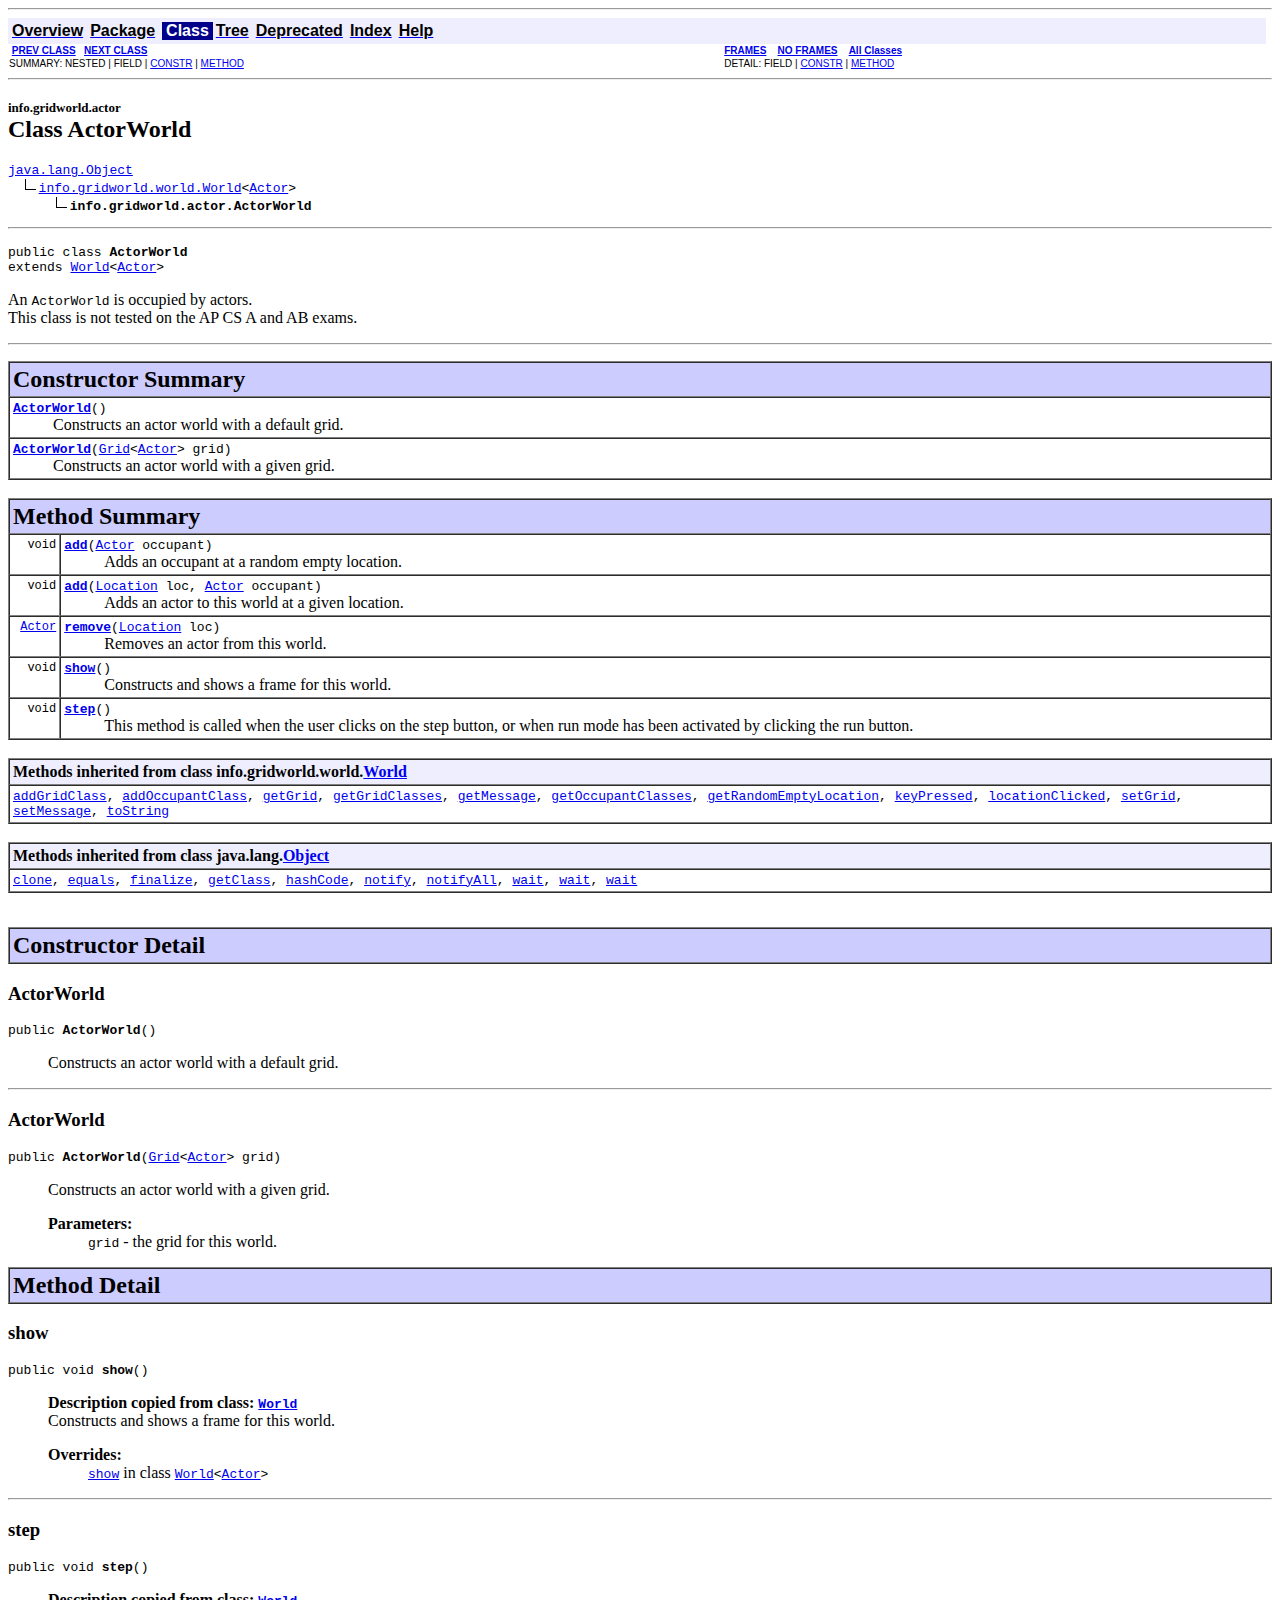
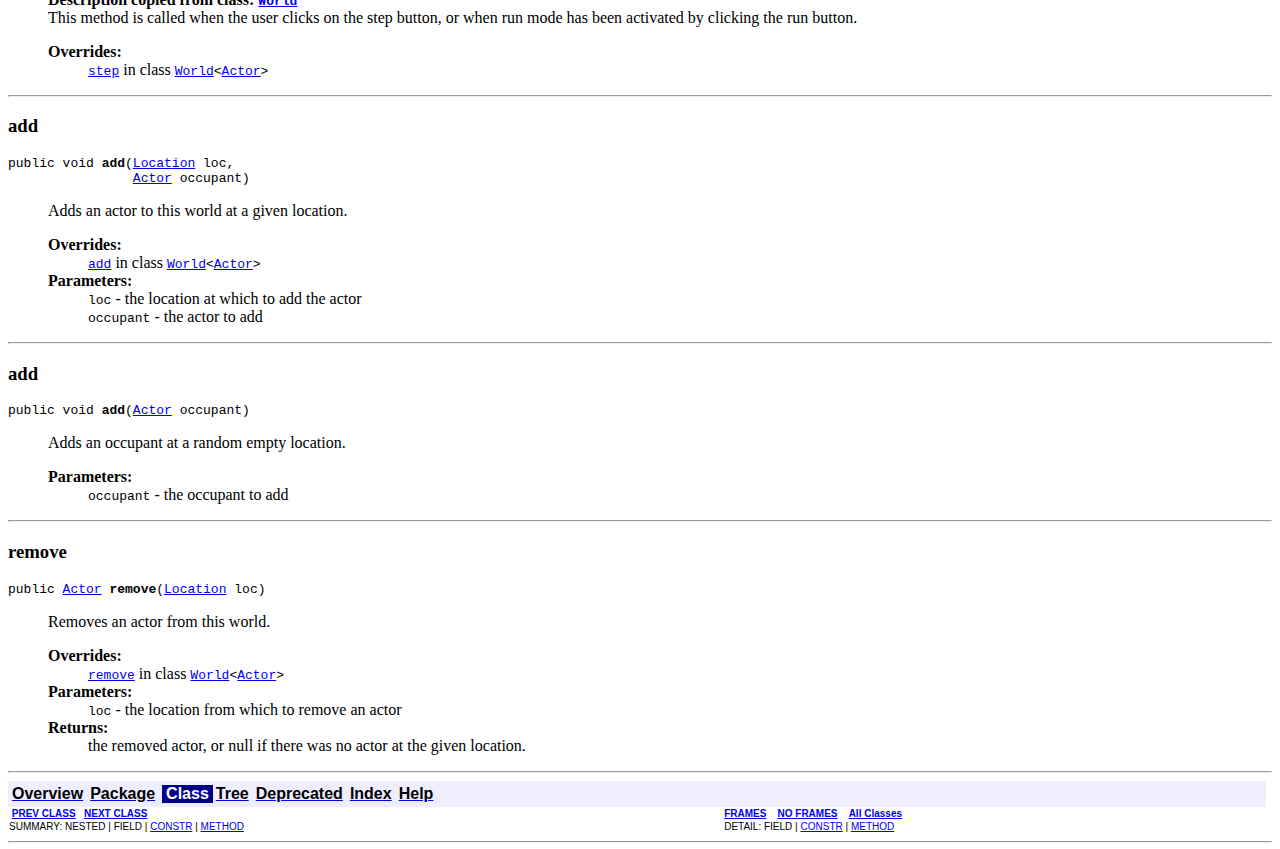
<file: Unit 7 - Gridworld/javadoc/info/gridworld/actor/ActorWorld.html>
<!DOCTYPE HTML PUBLIC "-//W3C//DTD HTML 4.01 Transitional//EN" "http://www.w3.org/TR/html4/loose.dtd">
<!--NewPage-->
<HTML>
<HEAD>
<!-- Generated by javadoc (build 1.6.0_01) on Mon Apr 16 06:49:12 PST 2007 -->
<TITLE>
ActorWorld
</TITLE>

<META NAME="date" CONTENT="2007-04-16">

<LINK REL ="stylesheet" TYPE="text/css" HREF="../../../stylesheet.css" TITLE="Style">

<SCRIPT type="text/javascript">
function windowTitle()
{
    if (location.href.indexOf('is-external=true') == -1) {
        parent.document.title="ActorWorld";
    }
}
</SCRIPT>
<NOSCRIPT>
</NOSCRIPT>

</HEAD>

<BODY BGCOLOR="white" onload="windowTitle();">
<HR>


<!-- ========= START OF TOP NAVBAR ======= -->
<A NAME="navbar_top"><!-- --></A>
<A HREF="#skip-navbar_top" title="Skip navigation links"></A>
<TABLE BORDER="0" WIDTH="100%" CELLPADDING="1" CELLSPACING="0" SUMMARY="">
<TR>
<TD COLSPAN=2 BGCOLOR="#EEEEFF" CLASS="NavBarCell1">
<A NAME="navbar_top_firstrow"><!-- --></A>
<TABLE BORDER="0" CELLPADDING="0" CELLSPACING="3" SUMMARY="">
  <TR ALIGN="center" VALIGN="top">
  <TD BGCOLOR="#EEEEFF" CLASS="NavBarCell1">    <A HREF="../../../overview-summary.html"><FONT CLASS="NavBarFont1"><B>Overview</B></FONT></A>&nbsp;</TD>
  <TD BGCOLOR="#EEEEFF" CLASS="NavBarCell1">    <A HREF="package-summary.html"><FONT CLASS="NavBarFont1"><B>Package</B></FONT></A>&nbsp;</TD>
  <TD BGCOLOR="#FFFFFF" CLASS="NavBarCell1Rev"> &nbsp;<FONT CLASS="NavBarFont1Rev"><B>Class</B></FONT>&nbsp;</TD>
  <TD BGCOLOR="#EEEEFF" CLASS="NavBarCell1">    <A HREF="package-tree.html"><FONT CLASS="NavBarFont1"><B>Tree</B></FONT></A>&nbsp;</TD>
  <TD BGCOLOR="#EEEEFF" CLASS="NavBarCell1">    <A HREF="../../../deprecated-list.html"><FONT CLASS="NavBarFont1"><B>Deprecated</B></FONT></A>&nbsp;</TD>
  <TD BGCOLOR="#EEEEFF" CLASS="NavBarCell1">    <A HREF="../../../index-all.html"><FONT CLASS="NavBarFont1"><B>Index</B></FONT></A>&nbsp;</TD>
  <TD BGCOLOR="#EEEEFF" CLASS="NavBarCell1">    <A HREF="../../../help-doc.html"><FONT CLASS="NavBarFont1"><B>Help</B></FONT></A>&nbsp;</TD>
  </TR>
</TABLE>
</TD>
<TD ALIGN="right" VALIGN="top" ROWSPAN=3><EM>
</EM>
</TD>
</TR>

<TR>
<TD BGCOLOR="white" CLASS="NavBarCell2"><FONT SIZE="-2">
&nbsp;<A HREF="../../../info/gridworld/actor/Actor.html" title="class in info.gridworld.actor"><B>PREV CLASS</B></A>&nbsp;
&nbsp;<A HREF="../../../info/gridworld/actor/Bug.html" title="class in info.gridworld.actor"><B>NEXT CLASS</B></A></FONT></TD>
<TD BGCOLOR="white" CLASS="NavBarCell2"><FONT SIZE="-2">
  <A HREF="../../../index.html?info/gridworld/actor/ActorWorld.html" target="_top"><B>FRAMES</B></A>  &nbsp;
&nbsp;<A HREF="ActorWorld.html" target="_top"><B>NO FRAMES</B></A>  &nbsp;
&nbsp;<SCRIPT type="text/javascript">
  <!--
  if(window==top) {
    document.writeln('<A HREF="../../../allclasses-noframe.html"><B>All Classes</B></A>');
  }
  //-->
</SCRIPT>
<NOSCRIPT>
  <A HREF="../../../allclasses-noframe.html"><B>All Classes</B></A>
</NOSCRIPT>


</FONT></TD>
</TR>
<TR>
<TD VALIGN="top" CLASS="NavBarCell3"><FONT SIZE="-2">
  SUMMARY:&nbsp;NESTED&nbsp;|&nbsp;FIELD&nbsp;|&nbsp;<A HREF="#constructor_summary">CONSTR</A>&nbsp;|&nbsp;<A HREF="#method_summary">METHOD</A></FONT></TD>
<TD VALIGN="top" CLASS="NavBarCell3"><FONT SIZE="-2">
DETAIL:&nbsp;FIELD&nbsp;|&nbsp;<A HREF="#constructor_detail">CONSTR</A>&nbsp;|&nbsp;<A HREF="#method_detail">METHOD</A></FONT></TD>
</TR>
</TABLE>
<A NAME="skip-navbar_top"></A>
<!-- ========= END OF TOP NAVBAR ========= -->

<HR>
<!-- ======== START OF CLASS DATA ======== -->
<H2>
<FONT SIZE="-1">
info.gridworld.actor</FONT>
<BR>
Class ActorWorld</H2>
<PRE>
<A HREF="http://java.sun.com/javase/6/docs/api/java/lang/Object.html?is-external=true" title="class or interface in java.lang">java.lang.Object</A>
  <IMG SRC="../../../resources/inherit.gif" ALT="extended by "><A HREF="../../../info/gridworld/world/World.html" title="class in info.gridworld.world">info.gridworld.world.World</A>&lt;<A HREF="../../../info/gridworld/actor/Actor.html" title="class in info.gridworld.actor">Actor</A>&gt;
      <IMG SRC="../../../resources/inherit.gif" ALT="extended by "><B>info.gridworld.actor.ActorWorld</B>
</PRE>
<HR>
<DL>
<DT><PRE>public class <B>ActorWorld</B><DT>extends <A HREF="../../../info/gridworld/world/World.html" title="class in info.gridworld.world">World</A>&lt;<A HREF="../../../info/gridworld/actor/Actor.html" title="class in info.gridworld.actor">Actor</A>&gt;</DL>
</PRE>

<P>
An <code>ActorWorld</code> is occupied by actors. <br />
 This class is not tested on the AP CS A and AB exams.
<P>

<P>
<HR>

<P>

<!-- ======== CONSTRUCTOR SUMMARY ======== -->

<A NAME="constructor_summary"><!-- --></A>
<TABLE BORDER="1" WIDTH="100%" CELLPADDING="3" CELLSPACING="0" SUMMARY="">
<TR BGCOLOR="#CCCCFF" CLASS="TableHeadingColor">
<TH ALIGN="left" COLSPAN="2"><FONT SIZE="+2">
<B>Constructor Summary</B></FONT></TH>
</TR>
<TR BGCOLOR="white" CLASS="TableRowColor">
<TD><CODE><B><A HREF="../../../info/gridworld/actor/ActorWorld.html#ActorWorld()">ActorWorld</A></B>()</CODE>

<BR>
&nbsp;&nbsp;&nbsp;&nbsp;&nbsp;&nbsp;&nbsp;&nbsp;&nbsp;&nbsp;Constructs an actor world with a default grid.</TD>
</TR>
<TR BGCOLOR="white" CLASS="TableRowColor">
<TD><CODE><B><A HREF="../../../info/gridworld/actor/ActorWorld.html#ActorWorld(info.gridworld.grid.Grid)">ActorWorld</A></B>(<A HREF="../../../info/gridworld/grid/Grid.html" title="interface in info.gridworld.grid">Grid</A>&lt;<A HREF="../../../info/gridworld/actor/Actor.html" title="class in info.gridworld.actor">Actor</A>&gt;&nbsp;grid)</CODE>

<BR>
&nbsp;&nbsp;&nbsp;&nbsp;&nbsp;&nbsp;&nbsp;&nbsp;&nbsp;&nbsp;Constructs an actor world with a given grid.</TD>
</TR>
</TABLE>
&nbsp;
<!-- ========== METHOD SUMMARY =========== -->

<A NAME="method_summary"><!-- --></A>
<TABLE BORDER="1" WIDTH="100%" CELLPADDING="3" CELLSPACING="0" SUMMARY="">
<TR BGCOLOR="#CCCCFF" CLASS="TableHeadingColor">
<TH ALIGN="left" COLSPAN="2"><FONT SIZE="+2">
<B>Method Summary</B></FONT></TH>
</TR>
<TR BGCOLOR="white" CLASS="TableRowColor">
<TD ALIGN="right" VALIGN="top" WIDTH="1%"><FONT SIZE="-1">
<CODE>&nbsp;void</CODE></FONT></TD>
<TD><CODE><B><A HREF="../../../info/gridworld/actor/ActorWorld.html#add(info.gridworld.actor.Actor)">add</A></B>(<A HREF="../../../info/gridworld/actor/Actor.html" title="class in info.gridworld.actor">Actor</A>&nbsp;occupant)</CODE>

<BR>
&nbsp;&nbsp;&nbsp;&nbsp;&nbsp;&nbsp;&nbsp;&nbsp;&nbsp;&nbsp;Adds an occupant at a random empty location.</TD>
</TR>
<TR BGCOLOR="white" CLASS="TableRowColor">
<TD ALIGN="right" VALIGN="top" WIDTH="1%"><FONT SIZE="-1">
<CODE>&nbsp;void</CODE></FONT></TD>
<TD><CODE><B><A HREF="../../../info/gridworld/actor/ActorWorld.html#add(info.gridworld.grid.Location, info.gridworld.actor.Actor)">add</A></B>(<A HREF="../../../info/gridworld/grid/Location.html" title="class in info.gridworld.grid">Location</A>&nbsp;loc,
    <A HREF="../../../info/gridworld/actor/Actor.html" title="class in info.gridworld.actor">Actor</A>&nbsp;occupant)</CODE>

<BR>
&nbsp;&nbsp;&nbsp;&nbsp;&nbsp;&nbsp;&nbsp;&nbsp;&nbsp;&nbsp;Adds an actor to this world at a given location.</TD>
</TR>
<TR BGCOLOR="white" CLASS="TableRowColor">
<TD ALIGN="right" VALIGN="top" WIDTH="1%"><FONT SIZE="-1">
<CODE>&nbsp;<A HREF="../../../info/gridworld/actor/Actor.html" title="class in info.gridworld.actor">Actor</A></CODE></FONT></TD>
<TD><CODE><B><A HREF="../../../info/gridworld/actor/ActorWorld.html#remove(info.gridworld.grid.Location)">remove</A></B>(<A HREF="../../../info/gridworld/grid/Location.html" title="class in info.gridworld.grid">Location</A>&nbsp;loc)</CODE>

<BR>
&nbsp;&nbsp;&nbsp;&nbsp;&nbsp;&nbsp;&nbsp;&nbsp;&nbsp;&nbsp;Removes an actor from this world.</TD>
</TR>
<TR BGCOLOR="white" CLASS="TableRowColor">
<TD ALIGN="right" VALIGN="top" WIDTH="1%"><FONT SIZE="-1">
<CODE>&nbsp;void</CODE></FONT></TD>
<TD><CODE><B><A HREF="../../../info/gridworld/actor/ActorWorld.html#show()">show</A></B>()</CODE>

<BR>
&nbsp;&nbsp;&nbsp;&nbsp;&nbsp;&nbsp;&nbsp;&nbsp;&nbsp;&nbsp;Constructs and shows a frame for this world.</TD>
</TR>
<TR BGCOLOR="white" CLASS="TableRowColor">
<TD ALIGN="right" VALIGN="top" WIDTH="1%"><FONT SIZE="-1">
<CODE>&nbsp;void</CODE></FONT></TD>
<TD><CODE><B><A HREF="../../../info/gridworld/actor/ActorWorld.html#step()">step</A></B>()</CODE>

<BR>
&nbsp;&nbsp;&nbsp;&nbsp;&nbsp;&nbsp;&nbsp;&nbsp;&nbsp;&nbsp;This method is called when the user clicks on the step button, or when
 run mode has been activated by clicking the run button.</TD>
</TR>
</TABLE>
&nbsp;<A NAME="methods_inherited_from_class_info.gridworld.world.World"><!-- --></A>
<TABLE BORDER="1" WIDTH="100%" CELLPADDING="3" CELLSPACING="0" SUMMARY="">
<TR BGCOLOR="#EEEEFF" CLASS="TableSubHeadingColor">
<TH ALIGN="left"><B>Methods inherited from class info.gridworld.world.<A HREF="../../../info/gridworld/world/World.html" title="class in info.gridworld.world">World</A></B></TH>
</TR>
<TR BGCOLOR="white" CLASS="TableRowColor">
<TD><CODE><A HREF="../../../info/gridworld/world/World.html#addGridClass(java.lang.String)">addGridClass</A>, <A HREF="../../../info/gridworld/world/World.html#addOccupantClass(java.lang.String)">addOccupantClass</A>, <A HREF="../../../info/gridworld/world/World.html#getGrid()">getGrid</A>, <A HREF="../../../info/gridworld/world/World.html#getGridClasses()">getGridClasses</A>, <A HREF="../../../info/gridworld/world/World.html#getMessage()">getMessage</A>, <A HREF="../../../info/gridworld/world/World.html#getOccupantClasses()">getOccupantClasses</A>, <A HREF="../../../info/gridworld/world/World.html#getRandomEmptyLocation()">getRandomEmptyLocation</A>, <A HREF="../../../info/gridworld/world/World.html#keyPressed(java.lang.String, info.gridworld.grid.Location)">keyPressed</A>, <A HREF="../../../info/gridworld/world/World.html#locationClicked(info.gridworld.grid.Location)">locationClicked</A>, <A HREF="../../../info/gridworld/world/World.html#setGrid(info.gridworld.grid.Grid)">setGrid</A>, <A HREF="../../../info/gridworld/world/World.html#setMessage(java.lang.String)">setMessage</A>, <A HREF="../../../info/gridworld/world/World.html#toString()">toString</A></CODE></TD>
</TR>
</TABLE>
&nbsp;<A NAME="methods_inherited_from_class_java.lang.Object"><!-- --></A>
<TABLE BORDER="1" WIDTH="100%" CELLPADDING="3" CELLSPACING="0" SUMMARY="">
<TR BGCOLOR="#EEEEFF" CLASS="TableSubHeadingColor">
<TH ALIGN="left"><B>Methods inherited from class java.lang.<A HREF="http://java.sun.com/javase/6/docs/api/java/lang/Object.html?is-external=true" title="class or interface in java.lang">Object</A></B></TH>
</TR>
<TR BGCOLOR="white" CLASS="TableRowColor">
<TD><CODE><A HREF="http://java.sun.com/javase/6/docs/api/java/lang/Object.html?is-external=true#clone()" title="class or interface in java.lang">clone</A>, <A HREF="http://java.sun.com/javase/6/docs/api/java/lang/Object.html?is-external=true#equals(java.lang.Object)" title="class or interface in java.lang">equals</A>, <A HREF="http://java.sun.com/javase/6/docs/api/java/lang/Object.html?is-external=true#finalize()" title="class or interface in java.lang">finalize</A>, <A HREF="http://java.sun.com/javase/6/docs/api/java/lang/Object.html?is-external=true#getClass()" title="class or interface in java.lang">getClass</A>, <A HREF="http://java.sun.com/javase/6/docs/api/java/lang/Object.html?is-external=true#hashCode()" title="class or interface in java.lang">hashCode</A>, <A HREF="http://java.sun.com/javase/6/docs/api/java/lang/Object.html?is-external=true#notify()" title="class or interface in java.lang">notify</A>, <A HREF="http://java.sun.com/javase/6/docs/api/java/lang/Object.html?is-external=true#notifyAll()" title="class or interface in java.lang">notifyAll</A>, <A HREF="http://java.sun.com/javase/6/docs/api/java/lang/Object.html?is-external=true#wait()" title="class or interface in java.lang">wait</A>, <A HREF="http://java.sun.com/javase/6/docs/api/java/lang/Object.html?is-external=true#wait(long)" title="class or interface in java.lang">wait</A>, <A HREF="http://java.sun.com/javase/6/docs/api/java/lang/Object.html?is-external=true#wait(long, int)" title="class or interface in java.lang">wait</A></CODE></TD>
</TR>
</TABLE>
&nbsp;
<P>

<!-- ========= CONSTRUCTOR DETAIL ======== -->

<A NAME="constructor_detail"><!-- --></A>
<TABLE BORDER="1" WIDTH="100%" CELLPADDING="3" CELLSPACING="0" SUMMARY="">
<TR BGCOLOR="#CCCCFF" CLASS="TableHeadingColor">
<TH ALIGN="left" COLSPAN="1"><FONT SIZE="+2">
<B>Constructor Detail</B></FONT></TH>
</TR>
</TABLE>

<A NAME="ActorWorld()"><!-- --></A><H3>
ActorWorld</H3>
<PRE>
public <B>ActorWorld</B>()</PRE>
<DL>
<DD>Constructs an actor world with a default grid.
<P>
</DL>
<HR>

<A NAME="ActorWorld(info.gridworld.grid.Grid)"><!-- --></A><H3>
ActorWorld</H3>
<PRE>
public <B>ActorWorld</B>(<A HREF="../../../info/gridworld/grid/Grid.html" title="interface in info.gridworld.grid">Grid</A>&lt;<A HREF="../../../info/gridworld/actor/Actor.html" title="class in info.gridworld.actor">Actor</A>&gt;&nbsp;grid)</PRE>
<DL>
<DD>Constructs an actor world with a given grid.
<P>
<DL>
<DT><B>Parameters:</B><DD><CODE>grid</CODE> - the grid for this world.</DL>
</DL>

<!-- ============ METHOD DETAIL ========== -->

<A NAME="method_detail"><!-- --></A>
<TABLE BORDER="1" WIDTH="100%" CELLPADDING="3" CELLSPACING="0" SUMMARY="">
<TR BGCOLOR="#CCCCFF" CLASS="TableHeadingColor">
<TH ALIGN="left" COLSPAN="1"><FONT SIZE="+2">
<B>Method Detail</B></FONT></TH>
</TR>
</TABLE>

<A NAME="show()"><!-- --></A><H3>
show</H3>
<PRE>
public void <B>show</B>()</PRE>
<DL>
<DD><B>Description copied from class: <CODE><A HREF="../../../info/gridworld/world/World.html#show()">World</A></CODE></B></DD>
<DD>Constructs and shows a frame for this world.
<P>
<DD><DL>
<DT><B>Overrides:</B><DD><CODE><A HREF="../../../info/gridworld/world/World.html#show()">show</A></CODE> in class <CODE><A HREF="../../../info/gridworld/world/World.html" title="class in info.gridworld.world">World</A>&lt;<A HREF="../../../info/gridworld/actor/Actor.html" title="class in info.gridworld.actor">Actor</A>&gt;</CODE></DL>
</DD>
<DD><DL>
</DL>
</DD>
</DL>
<HR>

<A NAME="step()"><!-- --></A><H3>
step</H3>
<PRE>
public void <B>step</B>()</PRE>
<DL>
<DD><B>Description copied from class: <CODE><A HREF="../../../info/gridworld/world/World.html#step()">World</A></CODE></B></DD>
<DD>This method is called when the user clicks on the step button, or when
 run mode has been activated by clicking the run button.
<P>
<DD><DL>
<DT><B>Overrides:</B><DD><CODE><A HREF="../../../info/gridworld/world/World.html#step()">step</A></CODE> in class <CODE><A HREF="../../../info/gridworld/world/World.html" title="class in info.gridworld.world">World</A>&lt;<A HREF="../../../info/gridworld/actor/Actor.html" title="class in info.gridworld.actor">Actor</A>&gt;</CODE></DL>
</DD>
<DD><DL>
</DL>
</DD>
</DL>
<HR>

<A NAME="add(info.gridworld.grid.Location, info.gridworld.actor.Actor)"><!-- --></A><H3>
add</H3>
<PRE>
public void <B>add</B>(<A HREF="../../../info/gridworld/grid/Location.html" title="class in info.gridworld.grid">Location</A>&nbsp;loc,
                <A HREF="../../../info/gridworld/actor/Actor.html" title="class in info.gridworld.actor">Actor</A>&nbsp;occupant)</PRE>
<DL>
<DD>Adds an actor to this world at a given location.
<P>
<DD><DL>
<DT><B>Overrides:</B><DD><CODE><A HREF="../../../info/gridworld/world/World.html#add(info.gridworld.grid.Location, T)">add</A></CODE> in class <CODE><A HREF="../../../info/gridworld/world/World.html" title="class in info.gridworld.world">World</A>&lt;<A HREF="../../../info/gridworld/actor/Actor.html" title="class in info.gridworld.actor">Actor</A>&gt;</CODE></DL>
</DD>
<DD><DL>
<DT><B>Parameters:</B><DD><CODE>loc</CODE> - the location at which to add the actor<DD><CODE>occupant</CODE> - the actor to add</DL>
</DD>
</DL>
<HR>

<A NAME="add(info.gridworld.actor.Actor)"><!-- --></A><H3>
add</H3>
<PRE>
public void <B>add</B>(<A HREF="../../../info/gridworld/actor/Actor.html" title="class in info.gridworld.actor">Actor</A>&nbsp;occupant)</PRE>
<DL>
<DD>Adds an occupant at a random empty location.
<P>
<DD><DL>
<DT><B>Parameters:</B><DD><CODE>occupant</CODE> - the occupant to add</DL>
</DD>
</DL>
<HR>

<A NAME="remove(info.gridworld.grid.Location)"><!-- --></A><H3>
remove</H3>
<PRE>
public <A HREF="../../../info/gridworld/actor/Actor.html" title="class in info.gridworld.actor">Actor</A> <B>remove</B>(<A HREF="../../../info/gridworld/grid/Location.html" title="class in info.gridworld.grid">Location</A>&nbsp;loc)</PRE>
<DL>
<DD>Removes an actor from this world.
<P>
<DD><DL>
<DT><B>Overrides:</B><DD><CODE><A HREF="../../../info/gridworld/world/World.html#remove(info.gridworld.grid.Location)">remove</A></CODE> in class <CODE><A HREF="../../../info/gridworld/world/World.html" title="class in info.gridworld.world">World</A>&lt;<A HREF="../../../info/gridworld/actor/Actor.html" title="class in info.gridworld.actor">Actor</A>&gt;</CODE></DL>
</DD>
<DD><DL>
<DT><B>Parameters:</B><DD><CODE>loc</CODE> - the location from which to remove an actor
<DT><B>Returns:</B><DD>the removed actor, or null if there was no actor at the given
 location.</DL>
</DD>
</DL>
<!-- ========= END OF CLASS DATA ========= -->
<HR>


<!-- ======= START OF BOTTOM NAVBAR ====== -->
<A NAME="navbar_bottom"><!-- --></A>
<A HREF="#skip-navbar_bottom" title="Skip navigation links"></A>
<TABLE BORDER="0" WIDTH="100%" CELLPADDING="1" CELLSPACING="0" SUMMARY="">
<TR>
<TD COLSPAN=2 BGCOLOR="#EEEEFF" CLASS="NavBarCell1">
<A NAME="navbar_bottom_firstrow"><!-- --></A>
<TABLE BORDER="0" CELLPADDING="0" CELLSPACING="3" SUMMARY="">
  <TR ALIGN="center" VALIGN="top">
  <TD BGCOLOR="#EEEEFF" CLASS="NavBarCell1">    <A HREF="../../../overview-summary.html"><FONT CLASS="NavBarFont1"><B>Overview</B></FONT></A>&nbsp;</TD>
  <TD BGCOLOR="#EEEEFF" CLASS="NavBarCell1">    <A HREF="package-summary.html"><FONT CLASS="NavBarFont1"><B>Package</B></FONT></A>&nbsp;</TD>
  <TD BGCOLOR="#FFFFFF" CLASS="NavBarCell1Rev"> &nbsp;<FONT CLASS="NavBarFont1Rev"><B>Class</B></FONT>&nbsp;</TD>
  <TD BGCOLOR="#EEEEFF" CLASS="NavBarCell1">    <A HREF="package-tree.html"><FONT CLASS="NavBarFont1"><B>Tree</B></FONT></A>&nbsp;</TD>
  <TD BGCOLOR="#EEEEFF" CLASS="NavBarCell1">    <A HREF="../../../deprecated-list.html"><FONT CLASS="NavBarFont1"><B>Deprecated</B></FONT></A>&nbsp;</TD>
  <TD BGCOLOR="#EEEEFF" CLASS="NavBarCell1">    <A HREF="../../../index-all.html"><FONT CLASS="NavBarFont1"><B>Index</B></FONT></A>&nbsp;</TD>
  <TD BGCOLOR="#EEEEFF" CLASS="NavBarCell1">    <A HREF="../../../help-doc.html"><FONT CLASS="NavBarFont1"><B>Help</B></FONT></A>&nbsp;</TD>
  </TR>
</TABLE>
</TD>
<TD ALIGN="right" VALIGN="top" ROWSPAN=3><EM>
</EM>
</TD>
</TR>

<TR>
<TD BGCOLOR="white" CLASS="NavBarCell2"><FONT SIZE="-2">
&nbsp;<A HREF="../../../info/gridworld/actor/Actor.html" title="class in info.gridworld.actor"><B>PREV CLASS</B></A>&nbsp;
&nbsp;<A HREF="../../../info/gridworld/actor/Bug.html" title="class in info.gridworld.actor"><B>NEXT CLASS</B></A></FONT></TD>
<TD BGCOLOR="white" CLASS="NavBarCell2"><FONT SIZE="-2">
  <A HREF="../../../index.html?info/gridworld/actor/ActorWorld.html" target="_top"><B>FRAMES</B></A>  &nbsp;
&nbsp;<A HREF="ActorWorld.html" target="_top"><B>NO FRAMES</B></A>  &nbsp;
&nbsp;<SCRIPT type="text/javascript">
  <!--
  if(window==top) {
    document.writeln('<A HREF="../../../allclasses-noframe.html"><B>All Classes</B></A>');
  }
  //-->
</SCRIPT>
<NOSCRIPT>
  <A HREF="../../../allclasses-noframe.html"><B>All Classes</B></A>
</NOSCRIPT>


</FONT></TD>
</TR>
<TR>
<TD VALIGN="top" CLASS="NavBarCell3"><FONT SIZE="-2">
  SUMMARY:&nbsp;NESTED&nbsp;|&nbsp;FIELD&nbsp;|&nbsp;<A HREF="#constructor_summary">CONSTR</A>&nbsp;|&nbsp;<A HREF="#method_summary">METHOD</A></FONT></TD>
<TD VALIGN="top" CLASS="NavBarCell3"><FONT SIZE="-2">
DETAIL:&nbsp;FIELD&nbsp;|&nbsp;<A HREF="#constructor_detail">CONSTR</A>&nbsp;|&nbsp;<A HREF="#method_detail">METHOD</A></FONT></TD>
</TR>
</TABLE>
<A NAME="skip-navbar_bottom"></A>
<!-- ======== END OF BOTTOM NAVBAR ======= -->

<HR>

</BODY>
</HTML>
</file>
<file: Final Project - Inheritance/Website/css/site_global.css>
html
{
	min-height: 100%;
	min-width: 100%;
}

body,div,dl,dt,dd,ul,ol,li,h1,h2,h3,h4,h5,h6,pre,code,form,fieldset,legend,input,button,textarea,p,blockquote,th,td,a
{
	margin: 0;
	padding: 0;
	border-width: 0;
}

table
{
	border-collapse: collapse;
	border-spacing: 0;
}

fieldset,img
{
	border: 0;
}

address,caption,cite,code,dfn,em,strong,th,var,optgroup
{
	font-style: inherit;
	font-weight: inherit;
}

del,ins
{
	text-decoration: none;
}

li
{
	list-style: none;
}

caption,th
{
	text-align: left;
}

h1,h2,h3,h4,h5,h6
{
	font-size: 100%;
	font-weight: inherit;
}

input,button,textarea,select,optgroup,option
{
	font-family: inherit;
	font-size: inherit;
	font-style: inherit;
	font-weight: inherit;
}

body
{
	font-family: Arial, Helvetica Neue, Helvetica, sans-serif;
	text-align: left;
	font-size: 14px;
	line-height: 1.2;
	word-wrap: break-word;
	text-rendering: optimizeLegibility;/* kerning, primarily */
}

@media screen and (-webkit-min-device-pixel-ratio:0)
{
	body { text-rendering:auto; }
}

a:link
{
	color: #0000FF;
	text-decoration: underline;
	visibility: inherit;
}

a:visited
{
	color: #800080;
	text-decoration: underline;
	visibility: inherit;
}

a:hover
{
	color: #0000FF;
	text-decoration: underline;
	visibility: inherit;
}

a:active
{
	color: #EE0000;
	text-decoration: underline;
	visibility: inherit;
}

a.nontext /* used to override default properties of 'a' tag */
{
	text-decoration: none;
	color: black;
}

.normal_text
{
	color: #000000;
	font-family: Arial, Helvetica Neue, Helvetica, sans-serif;
	font-size: 14px;
	font-style: normal;
	font-weight: normal;
	letter-spacing: 0px;
	line-height: 1.2;
	margin-left: 0px;
	margin-right: 0px;
	padding-bottom: 0px;
	padding-top: 0px;
	text-align: left;
	text-decoration: none;
	text-indent: 0px;
	vertical-align: 0px;
}

.TabbedPanelsTab
{
	white-space: nowrap;
}

.MenuBar  .MenuBarView, .MenuBar  .SubMenuView /* Resets for ul and li in menus */
{
	display: block;
	list-style: none;
}

.MenuBar .SubMenu
{
	display: none;
	position: absolute;
}

.NoWrap
{
	white-space: nowrap;
	word-wrap: normal;
}

.MenuBar .MenuItemContainer
{
	position: relative;
}

.rootelem /* the root of the artwork tree */
{
	margin-left: auto;
	margin-right: auto;
}

.colelem /* a child element of a column */
{
	display: inline;
	float: left;
	clear: both;
}

.grpelem /* a child element of a group */
{
	display: inline;
	float: left;
}

.clearfix:after /* force a container to fit around floated items */
{
	content: "\0020";
	visibility: hidden;
	display: block;
	height: 0;
	clear: both;
}

*:first-child+html .clearfix /* IE7 */
{
	zoom: 1;
}

.inclusion_context /* context for positioning a group of elements that share the same height */
{
	display: table;
	table-layout: fixed;
	width: 0.01px;
}

.inclelem /* element of an inclusion context */
{
	display: table-cell;
	vertical-align: top;
}

.f3s_mid /* 3-slice frame, middle slice */
{
	background-repeat: repeat;
}

.f3s_top,.f3s_bot /* 3-slice frame, top slice */
{
	background-repeat: no-repeat;
}

.f9s_top_left, .f9s_bot_left /* 9-slice frame, left corner slice */
{
	background-repeat: no-repeat;
	background-position: left;
}

.f9s_top_right, .f9s_bot_right /* 9-slice frame, right corner slice */
{
	background-repeat: no-repeat;
	background-position: right;
}

.f9s_top_mid, .f9s_bot_mid /* 9-slice frame, top/bottom horizontal slice */
{
	background-repeat: repeat-x;
	background-position: 0px 0px;
}

.f9s_mid_left /* 9-slice frame, left vertical slice */
{
	background-repeat: repeat-y;
	background-position: left;
}

.f9s_mid_right /* 9-slice frame, right vertical slice */
{
	background-repeat: repeat-y;
	background-position: right;
}

.f9s_center /* 9-slice frame, center slice */
{
	background-repeat: repeat;
	background-position: 0px 0px;
}

.popup_anchor /* anchors an abspos popup */
{
	position: relative;
	width: 0px;
	height: 0px;
}

.popup_element
{
	z-index: 100000;
}

.pointer_cursor
{
	cursor: pointer;
}

span.wrap /* used to force wrap after floated array when nested inside a paragraph */
{
	content: '';
	clear: left;
	display: block;
}

span.actAsInlineDiv /* used to simulate a DIV with inline display when already nested inside a paragraph */
{
	display: inline-block;
}

.position_content,.excludeFromNormalFlow /* used when child content is larger than parent */
{
	float: left;
}

.preload_images /* used to preload images used in non-defaul states */
{
	position: absolute;
	overflow: hidden;
	left: -9999px;
	top: -9999px;
	height: 1px;
	width: 1px;
}

preload /* used to specifiy the dimension of preload item */
{
	height: 1px;
	width: 1px;
}

.animateStates
{
	-webkit-transition: 0.3s ease-in-out;
	-moz-transition: 0.3s ease-in-out;
	-o-transition: 0.3s ease-in-out;
	transition: 0.3s ease-in-out;
}

.anchor_item /* used to specify anchor properties */
{
	width: 22px;
	height: 18px;
}

.MenuBar .SubMenuVisible, .MenuBarVertical .SubMenuVisible, .MenuBar .SubMenu .SubMenuVisible,.popup_element.Active,span.actAsPara,.actAsDiv,a.nonblock.nontext
{
	display: block;
}

.popup_element.Inactive,.js .disn
{
	display: none;
}

.widget_invisible,.js .invi /* used to hide the widget before loaded */
{
	visibility: hidden;
}
</file>
<file: Final Project - Inheritance/Website/css/master_a-master.css>
#u75
{
	border-width: 1px;
	border-style: solid;
	border-color: #000000;
	background-color: #232222;
	position: relative;
}

#u75_align_to_page,#u76-4
{
	position: relative;
}

#u76-4_img
{
	display: block;
	vertical-align: top;
}

#u77-4
{
	border-style: none;
	background-color: transparent;
	color: #FFFFFF;
	font-size: 16px;
	font-style: italic;
	font-family: Cambria, Georgia, Times, Times New Roman, serif;
	position: relative;
}

#u82-4
{
	border-style: none;
	background-color: transparent;
	color: #FFFFFF;
	font-size: 16px;
	font-style: italic;
	font-family: Cambria, Georgia, Times, Times New Roman, serif;
	position: relative;
}

#u77-4:hover,#u82-4:hover
{
	background-color: transparent;
}

#u83-4
{
	border-style: none;
	background-color: transparent;
	color: #FFFFFF;
	font-size: 16px;
	font-style: italic;
	font-family: Cambria, Georgia, Times, Times New Roman, serif;
	position: relative;
}

#u77-4.MuseLinkActive,#u82-4.MuseLinkActive,#u83-4:hover
{
	background-color: transparent;
}

#u83-4.MuseLinkActive
{
	background-color: transparent;
}

#u77-4:hover p,#u82-4:hover p,#u83-4:hover p
{
	text-decoration: underline;
}
</file>
<file: Final Project - Inheritance/Website/css/index.css>
html
{
	background: #7F7F7F url("../images/background.png") repeat left top scroll;
}

#page
{
	z-index: 1;
	width: 960px;
	min-height: 500px;
	border-style: none;
	margin-left: auto;
	margin-right: auto;
	background: #FFFFFF url("../images/background.png") repeat center center;
}

#page_position_content
{
	margin-bottom: 62px;
}

#master-header
{
	width: 0.01px;
	left: -100px;
	position: relative;
}

#u75
{
	z-index: 3;
	width: 1159px;
	padding-bottom: 33px;
	margin-right: -1161px;
}

#u75_align_to_page
{
	margin-left: auto;
	margin-right: auto;
	width: 959px;
	left: -100px;
}

#u76-4
{
	z-index: 4;
	width: 399px;
	margin-right: -399px;
	margin-top: 35px;
	left: 137px;
}

#u77-4
{
	z-index: 8;
	width: 43px;
	min-height: 16px;
	margin-right: -43px;
	margin-top: 40px;
	left: 736px;
}

#u82-4
{
	z-index: 12;
	width: 82px;
	min-height: 16px;
	margin-right: -82px;
	margin-top: 40px;
	left: 831px;
}

#u83-4
{
	z-index: 16;
	width: 34px;
	min-height: 16px;
	margin-right: -34px;
	margin-top: 40px;
	left: 965px;
}

#pu72-10
{
	width: 0.01px;
	margin-left: 63px;
	margin-top: 48px;
	position: relative;
}

#u72-10
{
	z-index: 21;
	margin-left: 148px;
	position: relative;
}

#u97
{
	z-index: 47;
	margin-left: 11px;
	margin-top: 28px;
	position: relative;
}

#u73-16
{
	z-index: 31;
	width: 837px;
	min-height: 148px;
	text-align: center;
	color: #FFFFFF;
	font-size: 24px;
	font-weight: bold;
	margin-top: 36px;
	position: relative;
}

#u73-5,#u73-11
{
	color: #FF0000;
}

#u106
{
	z-index: 48;
	margin-left: 11px;
	margin-top: 38px;
	position: relative;
}

#u72-10_img,#u97_img,#u106_img
{
	display: block;
	vertical-align: top;
}
</file>
<file: Final Project - Inheritance/Website/css/information.css>
html
{
	background: #7F7F7F url("../images/background.png") repeat left top scroll;
}

#page
{
	z-index: 1;
	width: 960px;
	min-height: 500px;
	border-style: none;
	margin-left: auto;
	margin-right: auto;
	background: #FFFFFF url("../images/background.png") repeat left top;
}

#page_position_content
{
	margin-bottom: 62px;
}

#master-header
{
	width: 0.01px;
	left: -100px;
	position: relative;
}

#u75
{
	z-index: 3;
	width: 1159px;
	padding-bottom: 33px;
	margin-right: -1161px;
}

#u75_align_to_page
{
	margin-left: auto;
	margin-right: auto;
	width: 959px;
	left: -100px;
}

#u76-4
{
	z-index: 4;
	width: 399px;
	margin-right: -399px;
	margin-top: 35px;
	left: 137px;
}

#u77-4
{
	z-index: 8;
	width: 43px;
	min-height: 16px;
	margin-right: -43px;
	margin-top: 40px;
	left: 736px;
}

#u82-4
{
	z-index: 12;
	width: 82px;
	min-height: 16px;
	margin-right: -82px;
	margin-top: 40px;
	left: 831px;
}

#u83-4
{
	z-index: 16;
	width: 34px;
	min-height: 16px;
	margin-right: -34px;
	margin-top: 40px;
	left: 965px;
}

#pu108
{
	width: 0.01px;
	margin-left: 65px;
	margin-top: 23px;
	position: relative;
}

#u108
{
	z-index: 62;
	margin-left: 11px;
	position: relative;
}

#u107-41
{
	z-index: 21;
	width: 830px;
	min-height: 287px;
	margin-top: 16px;
	position: relative;
}

#pu107-40
{
	width: 830px;
	text-align: center;
	color: #FFFFFF;
	font-weight: bold;
	position: relative;
	margin-right: -830px;
}

#u107,#u107-18
{
	text-decoration: underline;
}

#u107-2,#u107-19,#u107-34,#u107-36
{
	font-size: 24px;
}

#u107-3,#u107-5,#u107-6,#u107-8,#u107-9,#u107-11,#u107-13,#u107-14,#u107-16,#u107-17,#u107-20,#u107-22,#u107-23,#u107-25,#u107-27,#u107-28,#u107-30,#u107-32,#u107-33,#u107-39
{
	font-size: 18px;
}

#u107-37
{
	font-size: 24px;
	color: #FF0000;
}

#u109
{
	z-index: 63;
	position: relative;
	width: 809px;
	margin-right: -809px;
	margin-top: 644px;
	left: 11px;
}

#u111
{
	z-index: 64;
	margin-left: 11px;
	margin-top: 34px;
	position: relative;
}

#u108_img,#u109_img,#u111_img
{
	display: block;
	vertical-align: top;
}
</file>
<file: Final Project - Inheritance/Website/css/quiz.css>
html
{
	background: #7F7F7F url("../images/background.png") repeat left top scroll;
}

#page
{
	z-index: 1;
	width: 960px;
	min-height: 500px;
	border-style: none;
	margin-left: auto;
	margin-right: auto;
	background: #FFFFFF url("../images/background.png") repeat left top;
}

#page_position_content
{
	margin-bottom: 62px;
}

#master-header
{
	width: 0.01px;
	left: -100px;
	position: relative;
}

#u75
{
	z-index: 3;
	width: 1159px;
	padding-bottom: 33px;
	margin-right: -1161px;
}

#u75_align_to_page
{
	margin-left: auto;
	margin-right: auto;
	width: 959px;
	left: -100px;
}

#u76-4
{
	z-index: 4;
	width: 399px;
	margin-right: -399px;
	margin-top: 35px;
	left: 137px;
}

#u77-4
{
	z-index: 8;
	width: 43px;
	min-height: 16px;
	margin-right: -43px;
	margin-top: 40px;
	left: 736px;
}

#u82-4
{
	z-index: 12;
	width: 82px;
	min-height: 16px;
	margin-right: -82px;
	margin-top: 40px;
	left: 831px;
}

#u83-4
{
	z-index: 16;
	width: 34px;
	min-height: 16px;
	margin-right: -34px;
	margin-top: 40px;
	left: 965px;
}

#pu100-4
{
	width: 0.01px;
	margin-left: 96px;
	margin-top: 21px;
	position: relative;
}

#u100-4
{
	z-index: 22;
	width: 417px;
	min-height: 24px;
	text-align: center;
	color: #FFFFFF;
	font-size: 18px;
	font-weight: bold;
	margin-left: 175px;
	position: relative;
}

#u103
{
	z-index: 26;
	margin-top: 17px;
	position: relative;
}

#u98
{
	z-index: 21;
	width: 526px;
	min-height: 545px;
	border-style: none;
	background-color: transparent;
	margin-left: 121px;
	margin-top: 24px;
	position: relative;
}

#u104
{
	z-index: 27;
	margin-top: 13px;
	position: relative;
}

#u103_img,#u104_img
{
	display: block;
	vertical-align: top;
}
</file>
<file: Unit 7 - Gridworld/javadoc/stylesheet.css>
/* Javadoc style sheet */

/* Define colors, fonts and other style attributes here to override the defaults */

/* Page background color */
body { background-color: #FFFFFF; color:#000000 }

/* Headings */
h1 { font-size: 145% }

/* Table colors */
.TableHeadingColor     { background: #CCCCFF; color:#000000 } /* Dark mauve */
.TableSubHeadingColor  { background: #EEEEFF; color:#000000 } /* Light mauve */
.TableRowColor         { background: #FFFFFF; color:#000000 } /* White */

/* Font used in left-hand frame lists */
.FrameTitleFont   { font-size: 100%; font-family: Helvetica, Arial, sans-serif; color:#000000 }
.FrameHeadingFont { font-size:  90%; font-family: Helvetica, Arial, sans-serif; color:#000000 }
.FrameItemFont    { font-size:  90%; font-family: Helvetica, Arial, sans-serif; color:#000000 }

/* Navigation bar fonts and colors */
.NavBarCell1    { background-color:#EEEEFF; color:#000000} /* Light mauve */
.NavBarCell1Rev { background-color:#00008B; color:#FFFFFF} /* Dark Blue */
.NavBarFont1    { font-family: Arial, Helvetica, sans-serif; color:#000000;color:#000000;}
.NavBarFont1Rev { font-family: Arial, Helvetica, sans-serif; color:#FFFFFF;color:#FFFFFF;}

.NavBarCell2    { font-family: Arial, Helvetica, sans-serif; background-color:#FFFFFF; color:#000000}
.NavBarCell3    { font-family: Arial, Helvetica, sans-serif; background-color:#FFFFFF; color:#000000}
</file>
